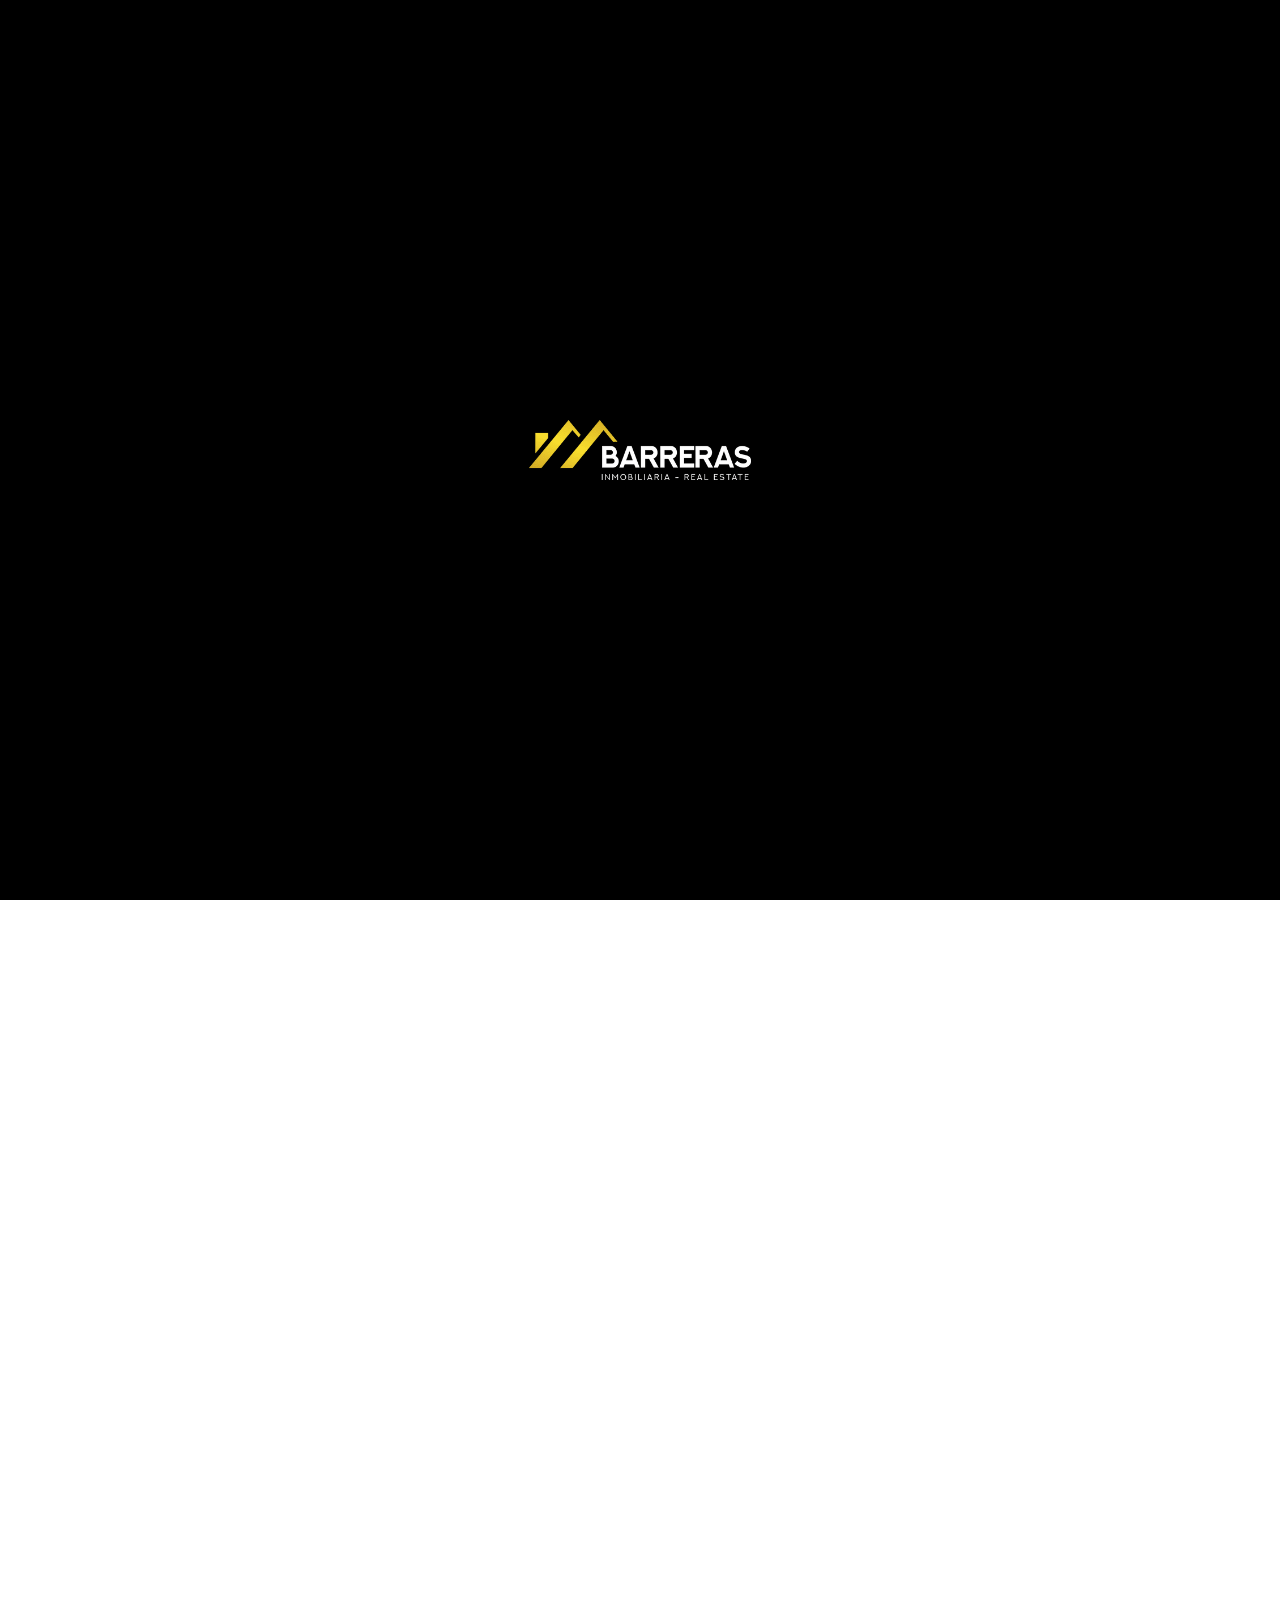
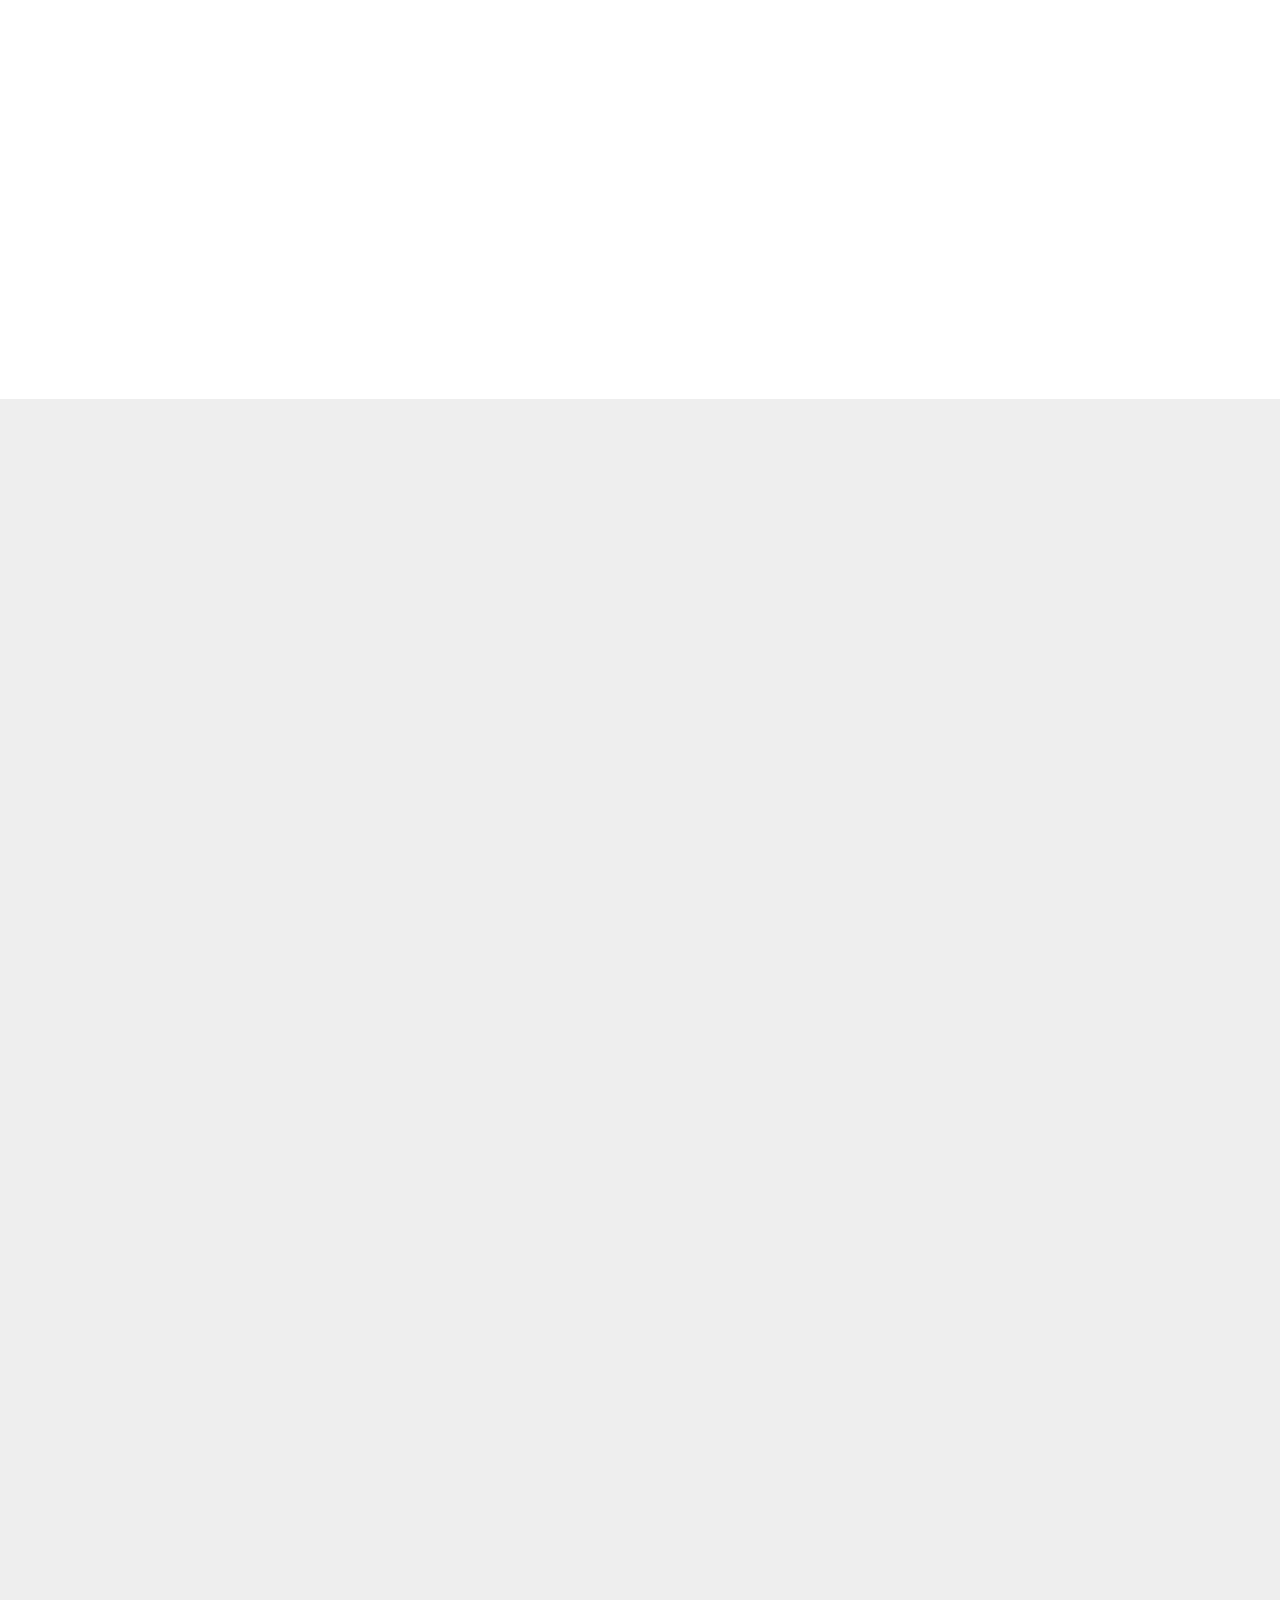
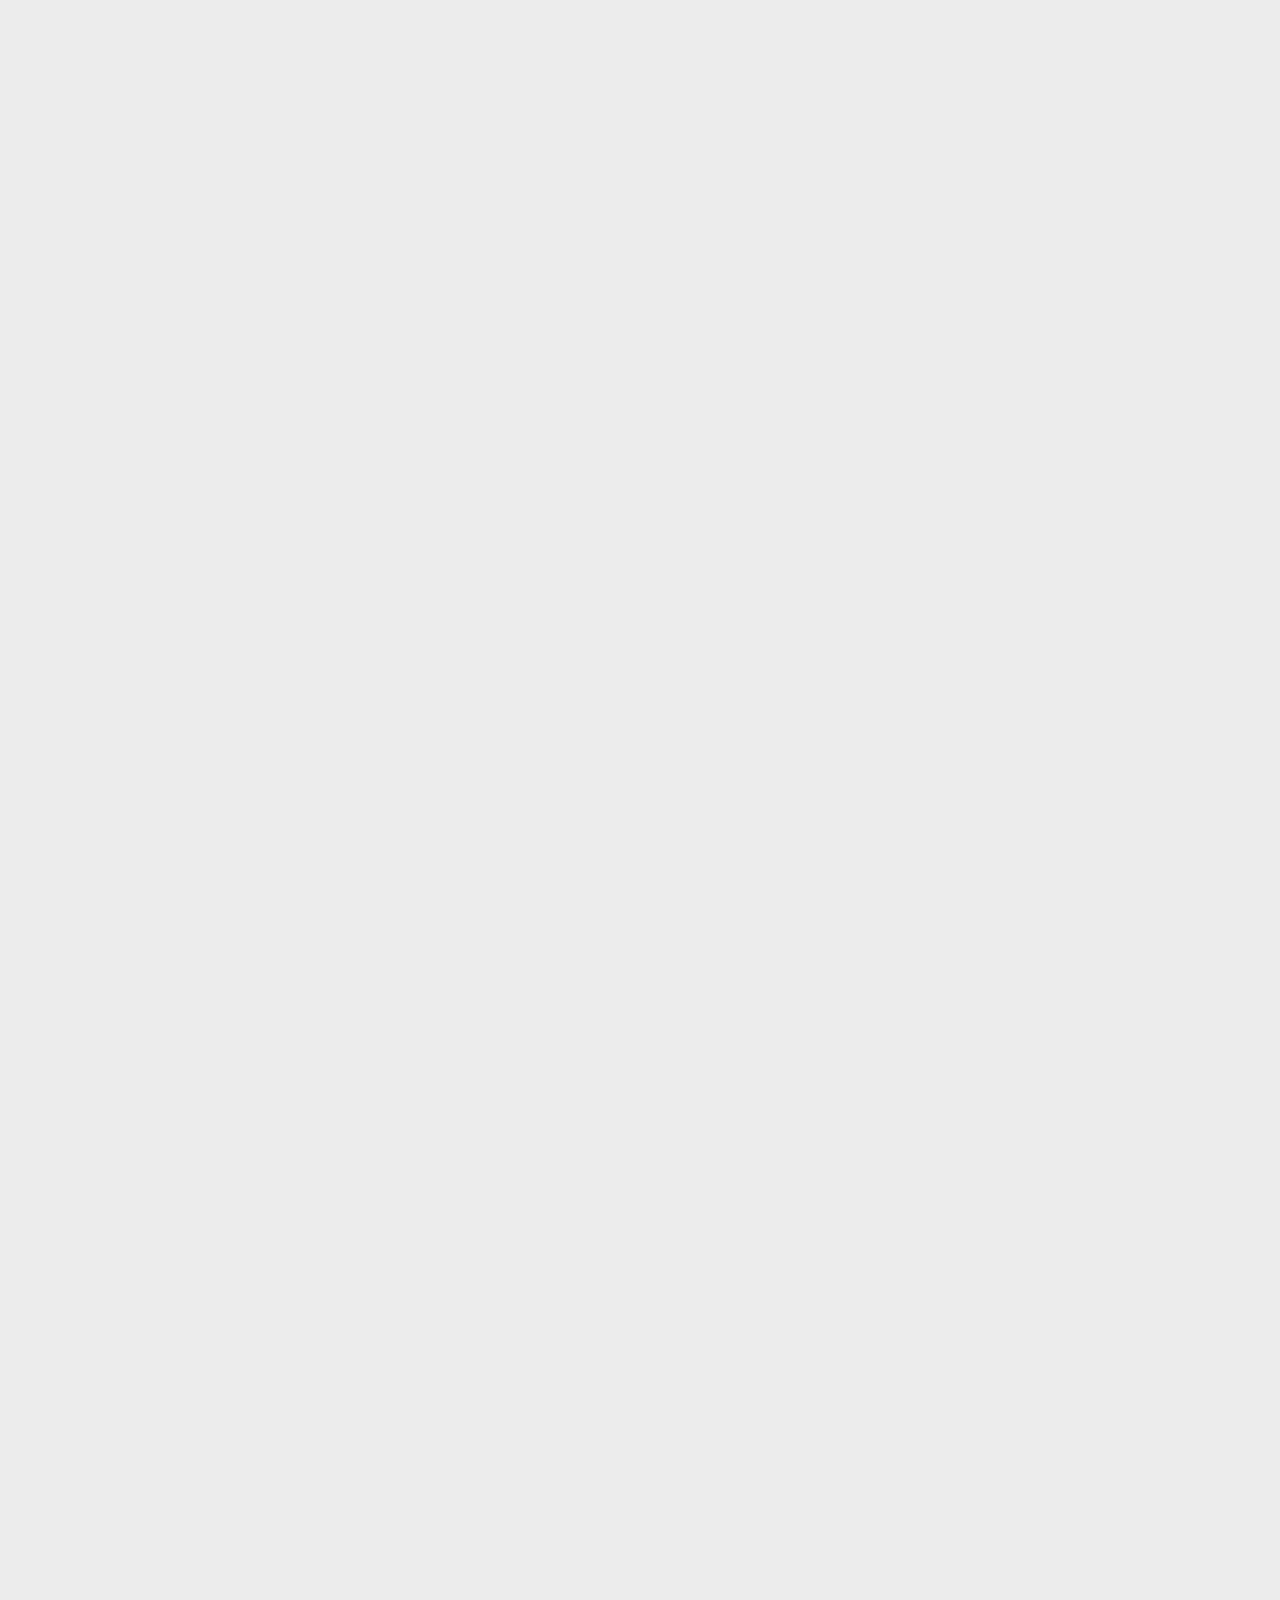
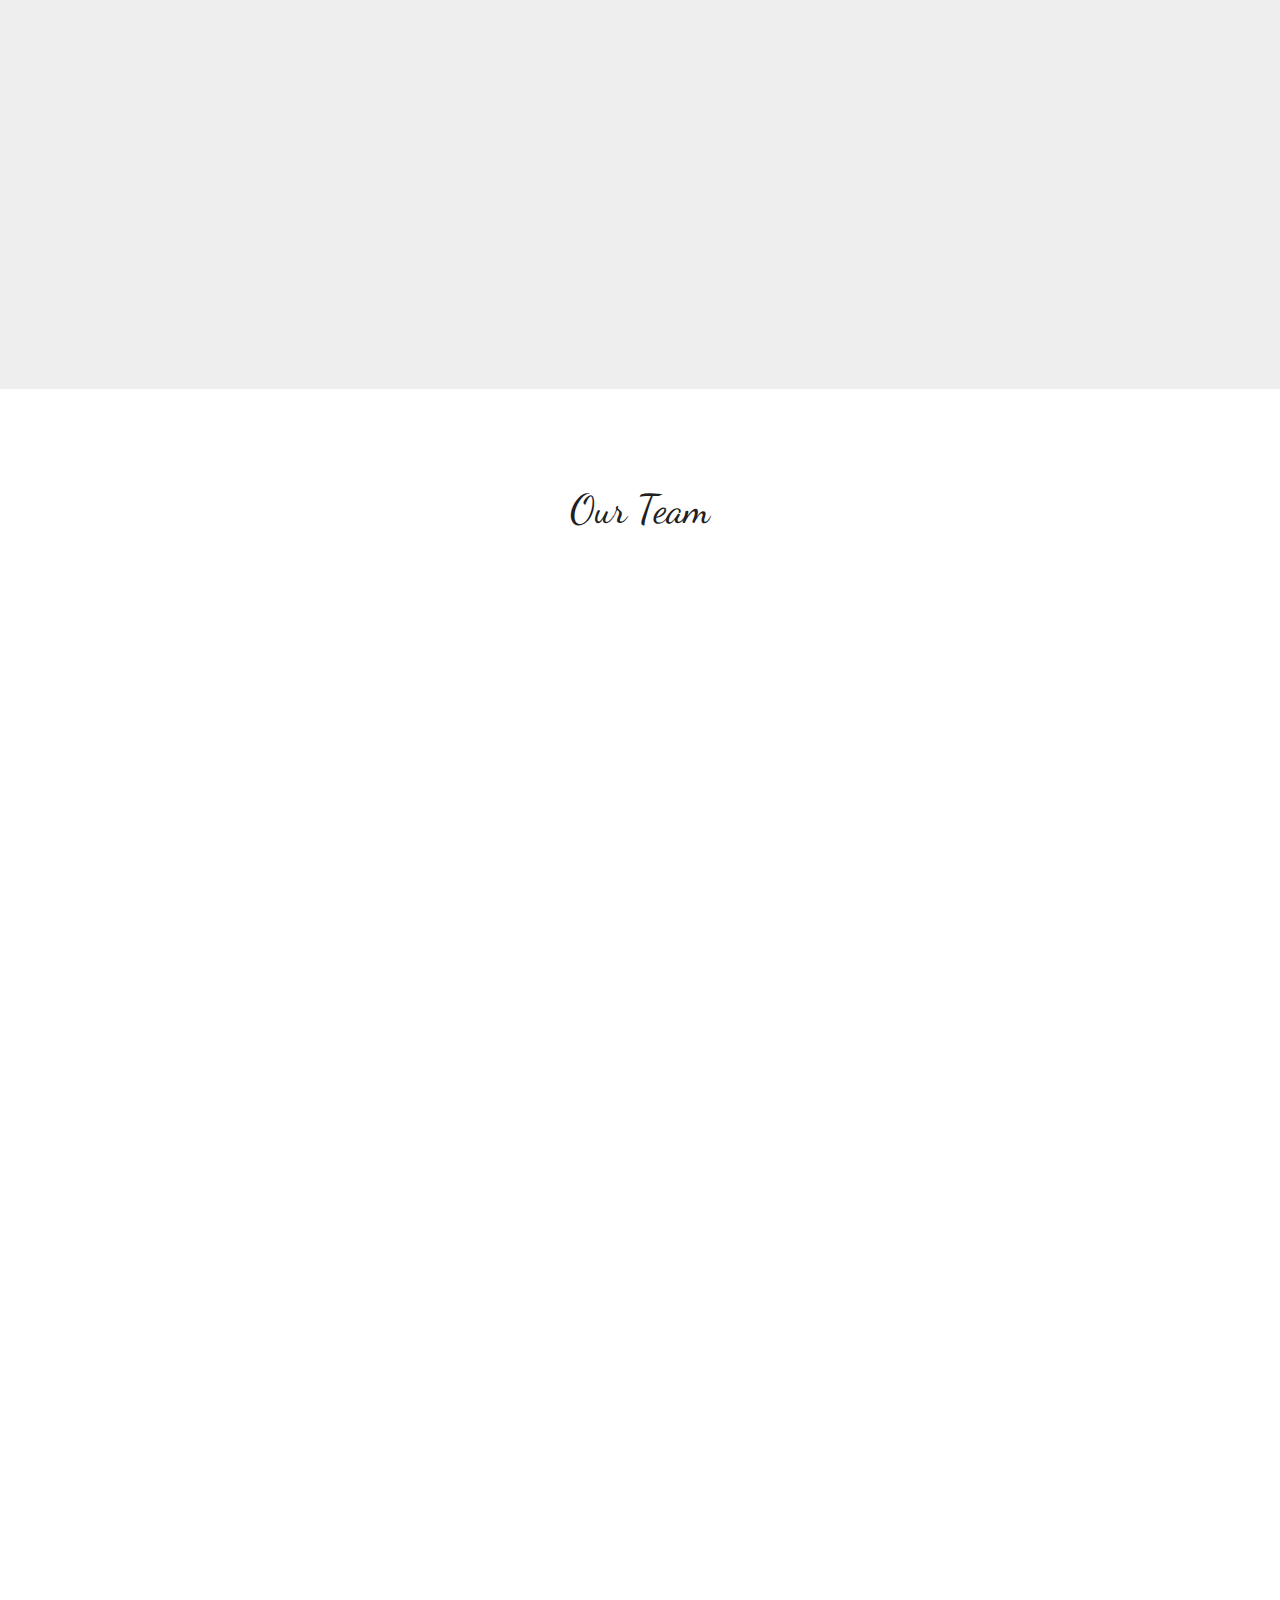
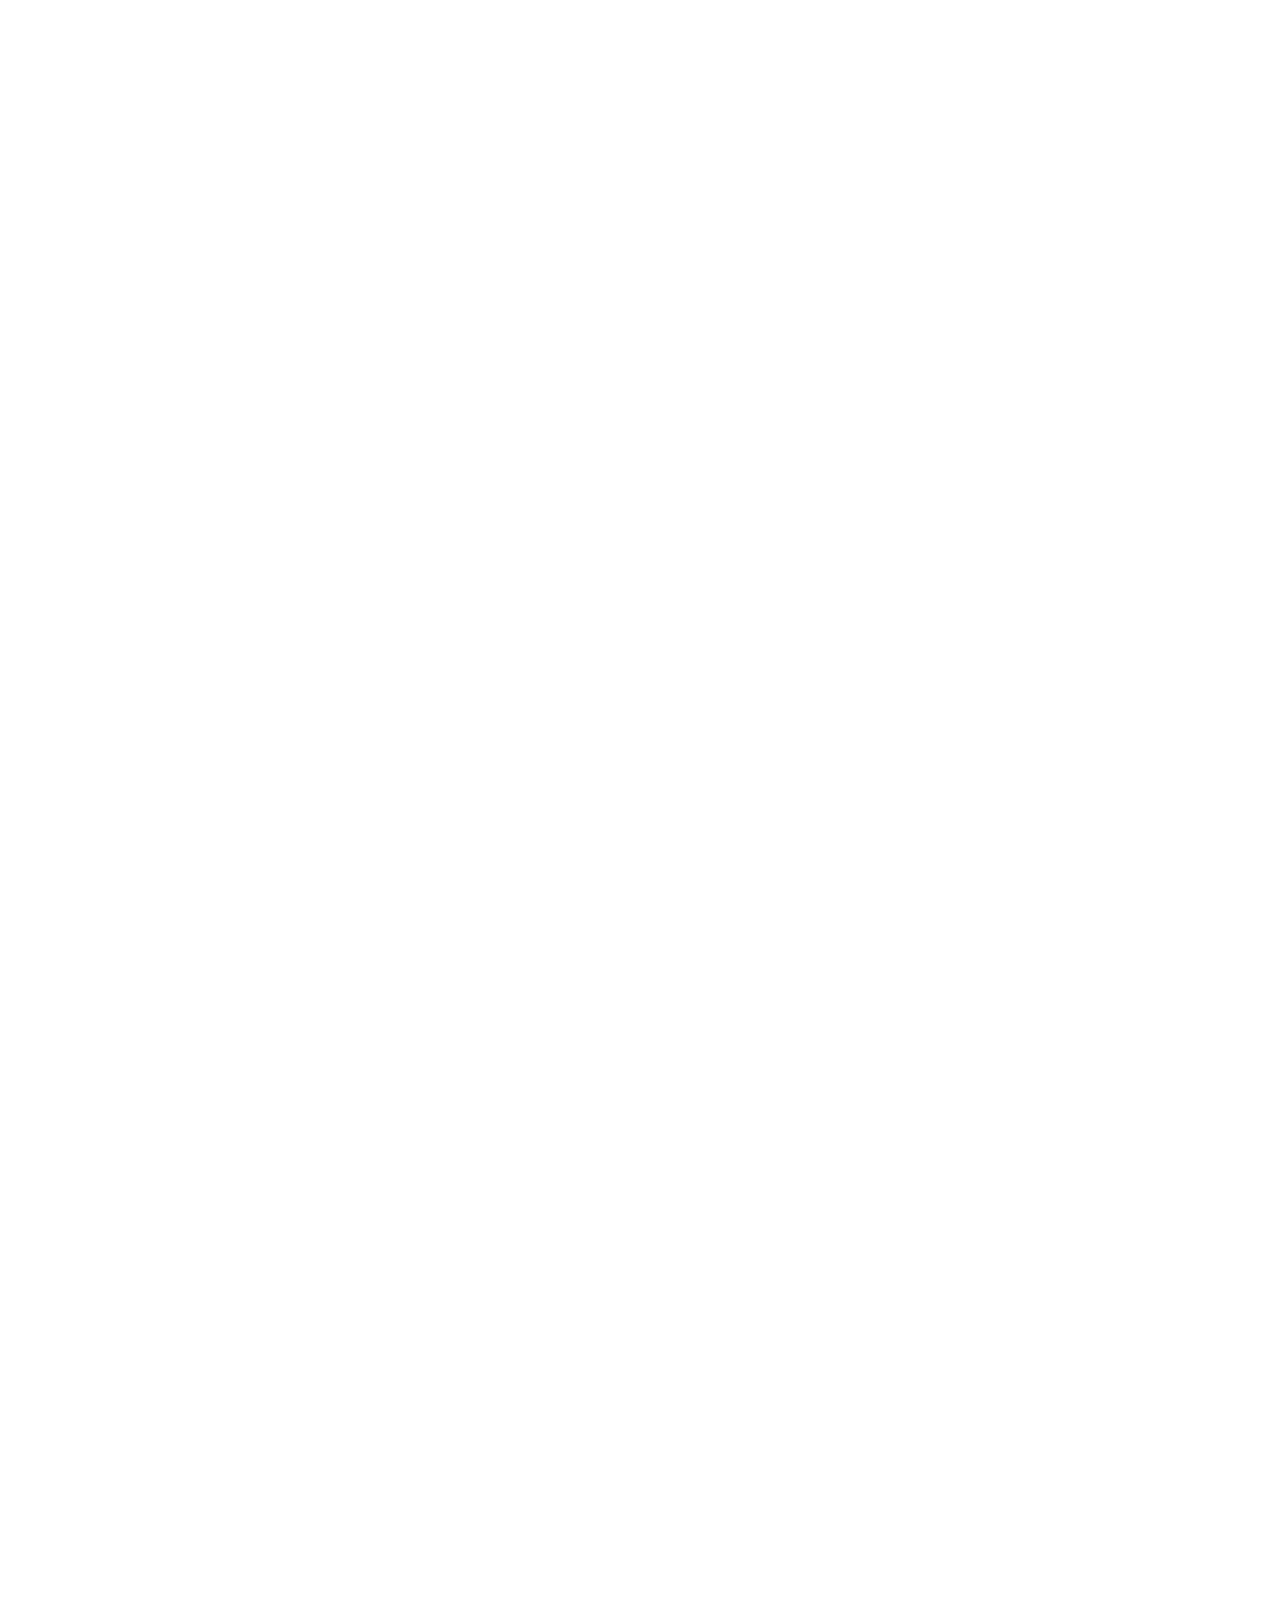
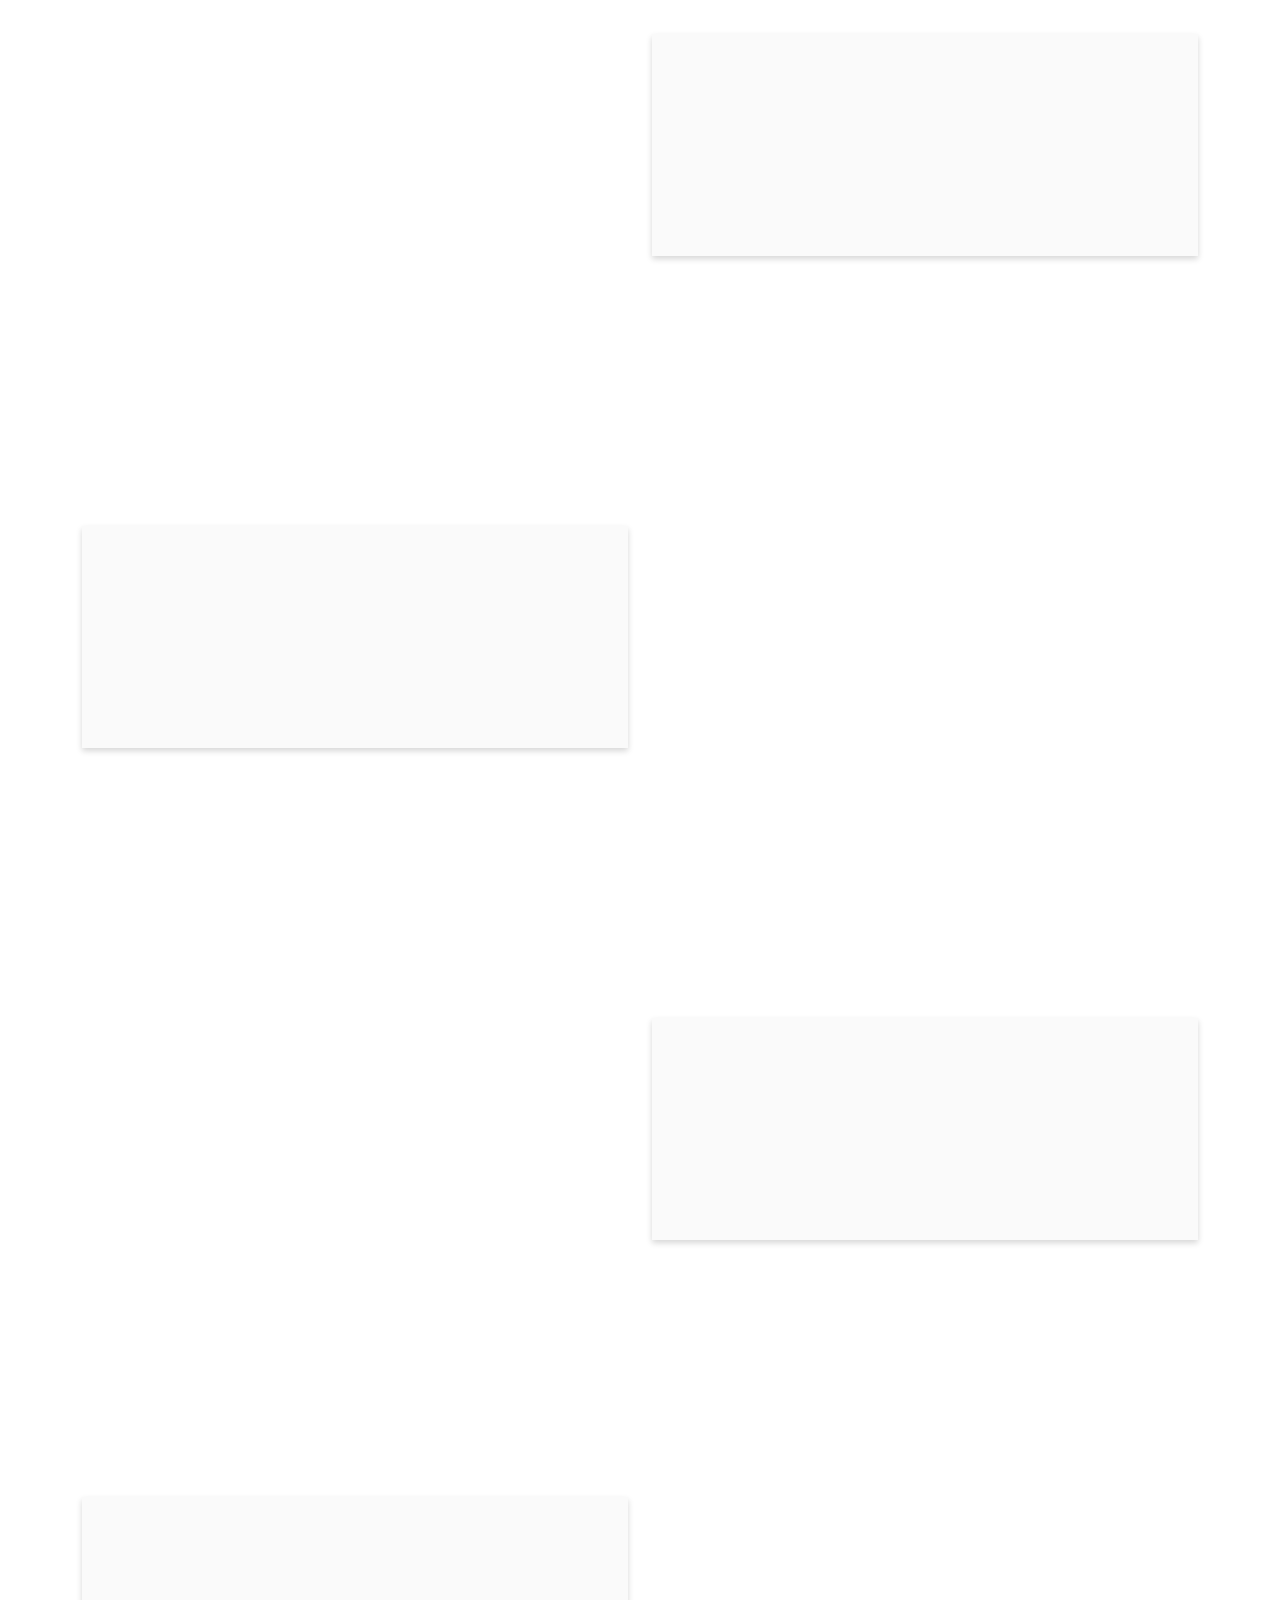
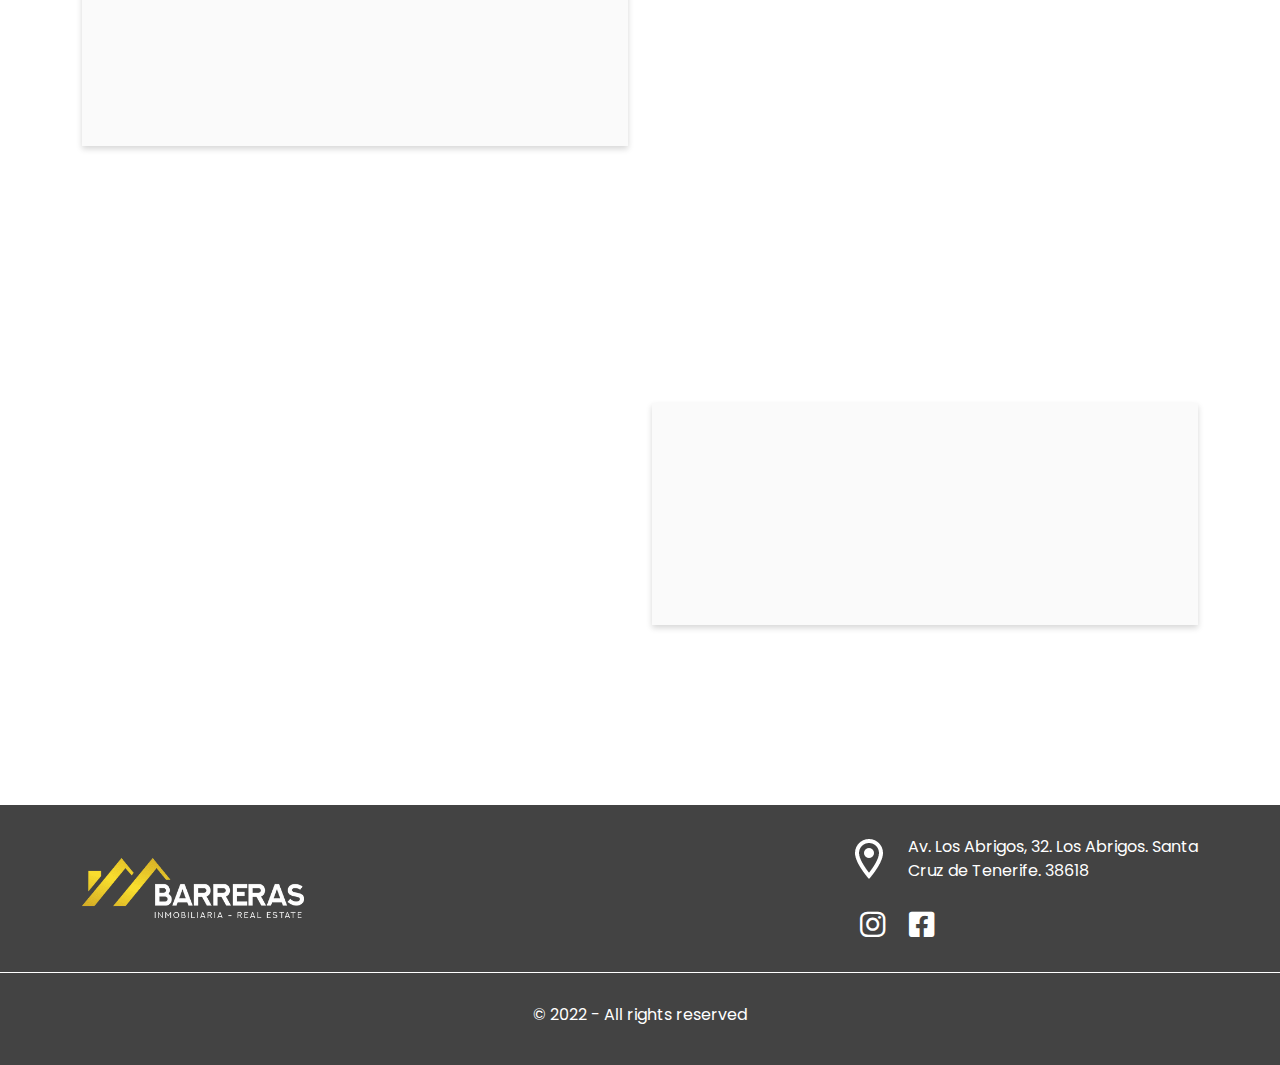
<file: about.html>
<!doctype html>
<html lang="en">

<head>
    <title>Title</title>
    <!-- Required meta tags -->
    <meta charset="utf-8">
    <meta name="viewport" content="width=device-width, initial-scale=1, shrink-to-fit=no">

    <!-- Css File Link -->
    <link rel="stylesheet" href="assets/css/bootstrap.min.css">
    <link rel="stylesheet" href="assets/css/slick.css">
    <link rel="stylesheet" href="https://cdnjs.cloudflare.com/ajax/libs/font-awesome/6.1.1/css/all.min.css" integrity="sha512-KfkfwYDsLkIlwQp6LFnl8zNdLGxu9YAA1QvwINks4PhcElQSvqcyVLLD9aMhXd13uQjoXtEKNosOWaZqXgel0g==" crossorigin="anonymous" referrerpolicy="no-referrer"
    />
    <link rel="stylesheet" href="https://cdn.jsdelivr.net/npm/bootstrap-icons@1.8.3/font/bootstrap-icons.css">
    <link rel="stylesheet" href="assets/css/all.min.css">
    <link rel="stylesheet" href="assets/css/aos.css">
    <link rel="stylesheet" href="assets/css/style.css">
</head>

<body>

    <body>

        <!-- Header Start -->
        <header class="header">
            <div class="container">
                <nav class="navbar navbar-expand-xl">
                    <div class=" header-content">
                        <div class="collapse navbar-collapse" id="navbarNav">
                            <ul class="navbar-nav">
                                <li class="nav-item">
                                    <a class="nav-link active" aria-current="page" href="buy_sell.html">Buy</a>
                                </li>
                                <li class="nav-item">
                                    <a class="nav-link" href="#">Rent</a>
                                </li>
                                <li class="nav-item">
                                    <a class="nav-link" href="service.html">Services</a>
                                </li>
                                <li class="nav-item">
                                    <a class="nav-link" href="about.html">About Us</a>
                                </li>
                                <li class="nav-item">
                                    <a class="nav-link" href="contact-us.html">Contact</a>
                                </li>
                            </ul>
                        </div>
                        <a class="navbar-brand header-logo pt-0 pb-0" href="#">
                            <img src="assets/images/logo.png" alt="" class="img-fluid">
                        </a>
                        <button class="navbar-toggler" type="button" data-bs-toggle="collapse" data-bs-target="#navbarNav" aria-controls="navbarNav" aria-expanded="false" aria-label="Toggle navigation">
                        <span class="navbar-toggler-icons"></span>
                        <span class="navbar-toggler-icons"></span>
                        <span class="navbar-toggler-icons"></span>
                    </button>
                        <div class="choose-location-content ms-auto">
                            <a href="#" class="choose-location-link">
                                <span><i class="fa-solid fa-location-dot"></i></span>
                                <span>Choose Location</span>
                            </a>
                        </div>
                    </div>
                </nav>
            </div>
        </header>
        <!-- Header End -->


        <!-- Florence Landing Section -->
        <section class="properties-section f-landing-section about-landing-section" data-aos="fade-in" data-aos-duration="1500">
            <div class="container">
                <h1 class="properties-title section-title text-center text-white" data-aos="fade-up" data-aos-duration="2000">About US</h1>
            </div>
        </section>
        <!-- Florence Landing End -->

        <!-- Why BARRERAS Start -->
        <section class="why-barreras-section">
            <div class="container">
                <h2 class="why-barreras-title" data-aos="zoom-in" data-aos-duration="1500">Why BARRERAS real estate?</h2>
                <div class="row">
                    <div class="col col-12 col-md-8 mx-auto col-lg-6">
                        <div class="why-barreras-img" data-aos="fade-up" data-aos-duration="1500">
                            <img src="assets/images/why-barreras-img.png" alt="why-barreras-img" class="img-fluid">
                        </div>
                    </div>
                    <div class="col col-12 col-md-12 col-lg-6">
                        <div class="why-barreras-content">
                            <p class="why-barreras-content-discription" data-aos="fade-up" data-aos-duration="1500">Real estate specialists committed to obtaining the best possible results for you. The real estate agency BARRERAS was founded in 2000 in Los Abrigos, a town located in the southern part of the island of Tenerife. The founder,
                                Pablo Barreras, continued the family tradition that, for several generations, has been linked to the field of law and business.</p>
                            <div data-aos="fade-up" data-aos-duration="2000">
                                <img src="assets/images/why-barreras.png" alt="why-barreras" class="img-fluid">
                            </div>
                        </div>
                    </div>
                </div>
            </div>
        </section>
        <!-- Why BARRERAS End -->

        <!-- Rent Property Slider Start -->
        <section class="about-banner" data-aos="zoom-in" data-aos-duration="2000">
            <img src="assets/images/about-banner.png" alt="about-banner" class="img-fluid w-100">
        </section>
        <!-- Rent Property Slider End -->

        <!-- Rent Property Slider Start -->
        <section class=" rent-slider-section mt-0">
            <div class=" container ">
                <div class=" rent-slider-content ">
                    <h2 class="rent-slider-title text-center section-main-title " data-aos="zoom-in" data-aos-duration="2000">Inmobiliaria Barreras
                    </h2>
                    <div class="rent-slider-list" data-aos="fade-up" data-aos-duration="2000">
                        <div class="rent-slider-item ">
                            <div class=" rent-slider-img ">
                                <img src="assets/images/value-time-2.png" alt=" ">
                                <div class="rent-slider-img-two shadow">
                                    <img src="assets/images/value-time.png " alt=" ">
                                </div>
                                <div class="rent-slider-details bg-white ">
                                    <h2 class="rent-slider-details-title section-title">We Value Your Time</h2>
                                    <p class="rent-slider-details-discription section-discription">We know that your time is gold! We prioritize attention and dedication to the needs of each of our clients to capture their priorities and offer a taylored service focused on achieving their goal.</p>
                                </div>
                            </div>
                        </div>
                        <div class="rent-slider-item ">
                            <div class=" rent-slider-img ">
                                <img src="assets/images/value-time-2.png" alt=" ">
                                <div class="rent-slider-img-two shadow">
                                    <img src="assets/images/value-time.png " alt=" ">
                                </div>
                                <div class="rent-slider-details bg-white ">
                                    <h2 class="rent-slider-details-title section-title">We Value Your Time</h2>
                                    <p class="rent-slider-details-discription section-discription">We know that your time is gold! We prioritize attention and dedication to the needs of each of our clients to capture their priorities and offer a taylored service focused on achieving their goal.</p>
                                </div>
                            </div>
                        </div>
                        <div class="rent-slider-item ">
                            <div class=" rent-slider-img ">
                                <img src="assets/images/value-time-2.png" alt=" ">
                                <div class="rent-slider-img-two shadow">
                                    <img src="assets/images/value-time.png " alt=" ">
                                </div>
                                <div class="rent-slider-details bg-white ">
                                    <h2 class="rent-slider-details-title section-title">We Value Your Time</h2>
                                    <p class="rent-slider-details-discription section-discription">We know that your time is gold! We prioritize attention and dedication to the needs of each of our clients to capture their priorities and offer a taylored service focused on achieving their goal.</p>
                                </div>
                            </div>
                        </div>
                        <div class="rent-slider-item ">
                            <div class=" rent-slider-img ">
                                <img src="assets/images/value-time-2.png" alt=" ">
                                <div class="rent-slider-img-two shadow">
                                    <img src="assets/images/value-time.png " alt=" ">
                                </div>
                                <div class="rent-slider-details bg-white ">
                                    <h2 class="rent-slider-details-title section-title">We Value Your Time</h2>
                                    <p class="rent-slider-details-discription section-discription">We know that your time is gold! We prioritize attention and dedication to the needs of each of our clients to capture their priorities and offer a taylored service focused on achieving their goal.</p>
                                </div>
                            </div>
                        </div>

                    </div>
                </div>
            </div>
        </section>
        <!-- Rent Property Slider End -->

        <!-- Our Team Section Start -->
        <section class="our-team-section">
            <div class="container">
                <h2 class="section-main-title text-center">Our Team</h2>
                <div class="row">
                    <div class="col col-12 col-md-4 col-lg-4">
                        <div class="our-team-card">
                            <div class="our-team-card-img" data-aos="fade-up" data-aos-duration="1000">
                                <img src="assets/images/team1.png" alt="team1" class="img-fluid">
                            </div>
                            <div class="our-team-card-body" data-aos="fade-up" data-aos-duration="1500">
                                <h3 class="our-team-member-name">Giambattista Guala</h3>
                                <a href="tel:+34638418917" class="our-team-member-number">+34 638 418 917</a>
                                <ul class="country-list">
                                    <li class="country-item">
                                        <img src="assets/images/country1.png" alt="country" class="img-fluid">
                                    </li>
                                    <li class="country-item">
                                        <img src="assets/images/country2.png" alt="country" class="img-fluid">
                                    </li>
                                    <li class="country-item">
                                        <img src="assets/images/country3.png" alt="country1" class="img-fluid">
                                    </li>
                                    <li class="country-item">
                                        <img src="assets/images/country4.png" alt="country1" class="img-fluid">
                                    </li>
                                </ul>
                            </div>
                        </div>
                    </div>
                    <div class="col col-12 col-md-4 col-lg-4">
                        <div class="our-team-card">
                            <div class="our-team-card-img" data-aos="fade-up" data-aos-duration="1500">
                                <img src="assets/images/team2.png" alt="team2" class="img-fluid">
                            </div>
                            <div class="our-team-card-body" data-aos="fade-up" data-aos-duration="2000">
                                <h3 class="our-team-member-name">Giambattista Guala</h3>
                                <a href="tel:+34638418917" class="our-team-member-number">+34 638 418 917</a>
                                <ul class="country-list">
                                    <li class="country-item">
                                        <img src="assets/images/country1.png" alt="country" class="img-fluid">
                                    </li>
                                    <li class="country-item">
                                        <img src="assets/images/country2.png" alt="country" class="img-fluid">
                                    </li>
                                    <li class="country-item">
                                        <img src="assets/images/country3.png" alt="country1" class="img-fluid">
                                    </li>
                                    <li class="country-item">
                                        <img src="assets/images/country4.png" alt="country1" class="img-fluid">
                                    </li>
                                </ul>
                            </div>
                        </div>
                    </div>
                    <div class="col col-12 col-md-4 col-lg-4">
                        <div class="our-team-card">
                            <div class="our-team-card-img" data-aos="fade-up" data-aos-duration="2000">
                                <img src="assets/images/team3.png" alt="team3" class="img-fluid">
                            </div>
                            <div class="our-team-card-body" data-aos="fade-up" data-aos-duration="2500">
                                <h3 class="our-team-member-name">Giambattista Guala</h3>
                                <a href="tel:+34638418917" class="our-team-member-number">+34 638 418 917</a>
                                <ul class="country-list">
                                    <li class="country-item">
                                        <img src="assets/images/country1.png" alt="country" class="img-fluid">
                                    </li>
                                    <li class="country-item">
                                        <img src="assets/images/country2.png" alt="country" class="img-fluid">
                                    </li>
                                    <li class="country-item">
                                        <img src="assets/images/country3.png" alt="country1" class="img-fluid">
                                    </li>
                                    <li class="country-item">
                                        <img src="assets/images/country4.png" alt="country1" class="img-fluid">
                                    </li>
                                </ul>
                            </div>
                        </div>
                    </div>
                </div>
            </div>
        </section>
        <!-- Our Team Section End -->

        <!-- Our Team Section End -->
        <section class="why-barreras-section about-us-section">
            <div class="container">
                <div class="about-us-section-item">
                    <div class="row">
                        <div class="col col-12 col-md-6 col-lg-6">
                            <div class="why-barreras-content">
                                <h3 class="why-barreras-about-us-title" data-aos="zoom-in" data-aos-duration="2000">About Us</h3>
                                <p class="why-barreras-content-discription" data-aos="fade-up" data-aos-duration="2000">Currently, after the retirement of the founder of the agency, his students continue to lead it ahead, maintaining the principles and values ​​of its founder.<br/> We are members of the Association of Real Estate Agencies,
                                    which brings together the entire south of the island, and which allows cooperation between real estate professionals. This work philosophy is the present and the future of real estate brokerage in Tenerife: a system
                                    that brings together the widest real estate offer of the moment made available to the client so that he obtains the maximum advantages when buying or selling his home.</p>
                            </div>
                        </div>
                        <div class="col col-12 col-md-6 col-lg-6">
                            <div class="why-barreras-img" data-aos="zoom-in" data-aos-duration="2000">
                                <img src="assets/images/founder.png" alt="founder" class="img-fluid">
                            </div>
                        </div>
                    </div>
                </div>
                <div class="about-us-section-item">
                    <div class="row">
                        <div class="col col-12 col-md-6 col-lg-6">
                            <div class="why-barreras-img" data-aos="zoom-in" data-aos-duration="2000">
                                <img src="assets/images/target.png" alt="target" class="img-fluid">
                            </div>
                        </div>
                        <div class="col col-12 col-md-6 col-lg-6">
                            <div class="why-barreras-content">
                                <h3 class="why-barreras-about-us-title" data-aos="zoom-in" data-aos-duration="2000">Nuestra Misión</h3>
                                <p class="why-barreras-content-discription" data-aos="fade-up" data-aos-duration="2000">Para brindar un servicio excepcional y los mejores resultados posibles para cada cliente con el que trabajamos.<br/> Our values ​​are rooted in the way our team operates, in the decisions we make and the actions we take.
                                    Our values ​​provide the foundation for our success.</p>
                            </div>
                        </div>
                    </div>
                </div>
                <div class="about-us-section-item">
                    <div class="row">
                        <div class="col col-12 col-md-6 col-lg-6">
                            <div class="why-barreras-content">
                                <h3 class="why-barreras-about-us-title" data-aos="zoom-in" data-aos-duration="2000">Our Services</h3>
                                <p class="why-barreras-content-discription" data-aos="fade-up" data-aos-duration="2000">BARRERAS offers a full range of real estate services. We specialize in the sale of residential, tourist, commercial and rural properties, as well as property management services.<br/> We know that real estate clients want
                                    to deal with consultants who have knowledge, experience, honesty and integrity, and who are committed to achieving the best possible result for them.<br/> Above all, they want to deal with sensitive people, that is
                                    why we absolutely focus on creating a relationship of trust and respect with all our clients.</p>
                            </div>
                        </div>
                        <div class="col col-12 col-md-6 col-lg-6">
                            <div class="why-barreras-img" data-aos="zoom-in" data-aos-duration="2000">
                                <img src="assets/images/services.png" alt="services" class="img-fluid">
                            </div>
                        </div>
                    </div>
                </div>
            </div>
        </section>
        <!-- Our Team Section End -->

        <!-- Information Section Start -->
        <section class="information-section">
            <div class="container">
                <div class="information-item">
                    <div class="row">
                        <div class="col col-12 col-md-7 col-lg-7 information-img-col">
                            <div class="information-img">
                                <div class="why-barreras-img" data-aos="zoom-in" data-aos-duration="2000">
                                    <img src="assets/images/information.png" alt="information" class="img-fluid">
                                </div>
                            </div>
                        </div>
                        <div class="col col-11 col-md-6 col-lg-6 information-content-col">
                            <div class="information-content">
                                <h3 class="information-content-title" data-aos="fade-up" data-aos-duration="2000">INFORMATION</h3>
                                <p class="information-content-description" data-aos="fade-up" data-aos-duration="2500">Detailed information about the purchasing, selling or renting of your house, office or shop.</p>
                            </div>
                        </div>
                    </div>
                </div>
                <div class="information-item">
                    <div class="row">
                        <div class="col col-11 col-md-6 col-lg-6 information-content-col">
                            <div class="information-content">
                                <h3 class="information-content-title" data-aos="fade-up" data-aos-duration="2000">CONSULTING</h3>
                                <p class="information-content-description" data-aos="fade-up" data-aos-duration="2500">Clarification of doubts and legal or fiscal assessment.</p>
                            </div>
                        </div>
                        <div class="col col-12 col-md-7 col-lg-7 information-img-col">
                            <div class="information-img">
                                <div class="why-barreras-img" data-aos="zoom-in" data-aos-duration="2000">
                                    <img src="assets/images/consulting.png" alt="consulting" class="img-fluid">
                                </div>
                            </div>
                        </div>
                    </div>
                </div>
                <div class="information-item">
                    <div class="row">
                        <div class="col col-12 col-md-7 col-lg-7 information-img-col">
                            <div class="information-img">
                                <div class="why-barreras-img" data-aos="zoom-in" data-aos-duration="2000">
                                    <img src="assets/images/consulting.png" alt="consulting" class="img-fluid">
                                </div>
                            </div>
                        </div>
                        <div class="col col-11 col-md-6 col-lg-6 information-content-col">
                            <div class="information-content">
                                <h3 class="information-content-title" data-aos="fade-up" data-aos-duration="2000">INVESTMENT</h3>
                                <p class="information-content-description" data-aos="fade-up" data-aos-duration="2500">Ideas to invest in properties in Tenerife and counseling to individuals buying their main house.</p>
                            </div>
                        </div>
                    </div>
                </div>
                <div class="information-item">
                    <div class="row">
                        <div class="col col-11 col-md-6 col-lg-6 information-content-col">
                            <div class="information-content">
                                <h3 class="information-content-title" data-aos="fade-up" data-aos-duration="2000">ATTENTION</h3>
                                <p class="information-content-description" data-aos="fade-up" data-aos-duration="2500">Careful personalized attention to recurring clients, national investors, or from other countries.</p>
                            </div>
                        </div>
                        <div class="col col-12 col-md-7 col-lg-7 information-img-col">
                            <div class="information-img">
                                <div class="why-barreras-img" data-aos="zoom-in" data-aos-duration="2000">
                                    <img src="assets/images/consulting.png" alt="consulting" class="img-fluid">
                                </div>
                            </div>
                        </div>
                    </div>
                </div>
                <div class="information-item">
                    <div class="row">
                        <div class="col col-12 col-md-7 col-lg-7 information-img-col">
                            <div class="information-img">
                                <div class="why-barreras-img" data-aos="zoom-in" data-aos-duration="2000">
                                    <img src="assets/images/consulting.png" alt="consulting" class="img-fluid">
                                </div>
                            </div>
                        </div>
                        <div class="col col-11 col-md-6 col-lg-6 information-content-col">
                            <div class="information-content">
                                <h3 class="information-content-title" data-aos="fade-up" data-aos-duration="2000">QUALITY</h3>
                                <p class="information-content-description" data-aos="fade-up" data-aos-duration="2500">Dynamism and quality of service in the commitment of not dissapointing your trust.</p>
                            </div>
                        </div>
                    </div>
                </div>
            </div>
        </section>
        <!-- Information Section End -->

        <!-- Footer Start -->
        <footer class="footer">
            <div class="container">
                <div class="footer-content">
                    <div class="footer-logo">
                        <a href="#"> <img src="assets/images/logo.png" alt="" class="img-fluid"></a>
                    </div>
                    <div class="footer-contact">
                        <a href="#" class="text-decoration-none">
                            <h4 class="footer-location section-discription text-white">
                                <img src="assets/images/location.png" alt="" class="img-fluid"> Av. Los Abrigos, 32. Los Abrigos. Santa <br> Cruz de Tenerife. 38618</h4>
                        </a>
                        <div class="footer-social">
                            <a href="#" class="footer-social-insta text-decoration-none">
                                <i class="fa-brands fa-instagram"></i>
                            </a>
                            <a href="#" class="footer-social-facebook text-decoration-none">
                                <i class="fa-brands fa-facebook-square"></i>
                            </a>
                        </div>
                    </div>
                </div>
            </div>
            <div class="footer-copyright">
                <h5 class="section-discription text-center text-white">© 2022 - All rights reserved</h5>
            </div>
        </footer>
        <!-- Footer end -->

        <!-- Loader Start -->
        <div class="br-loader">
            <img src="assets/images/logo.png" alt="" class="img-fluid">
        </div>
        <!-- Loader end -->

        <!-- WhatsApp Icon Start -->
        <a class="whatsapp-icon" href="#">
            <img src="assets/images/whatsapp.png" alt="whatsapp" class="img-fluid">
        </a>
        <!-- WhatsApp Icon end -->

        <!-- Js File Link -->
        <script src=" assets/js/jquery-3.6.0.min.js "></script>
        <script src=" assets/js/bootstrap.bundle.min.js "></script>
        <script src=" assets/js/slick.min.js "></script>
        <script src=" assets/js/aos.js "></script>
        <script src=" assets/js/custom.js "></script>
    </body>

</html>
</file>
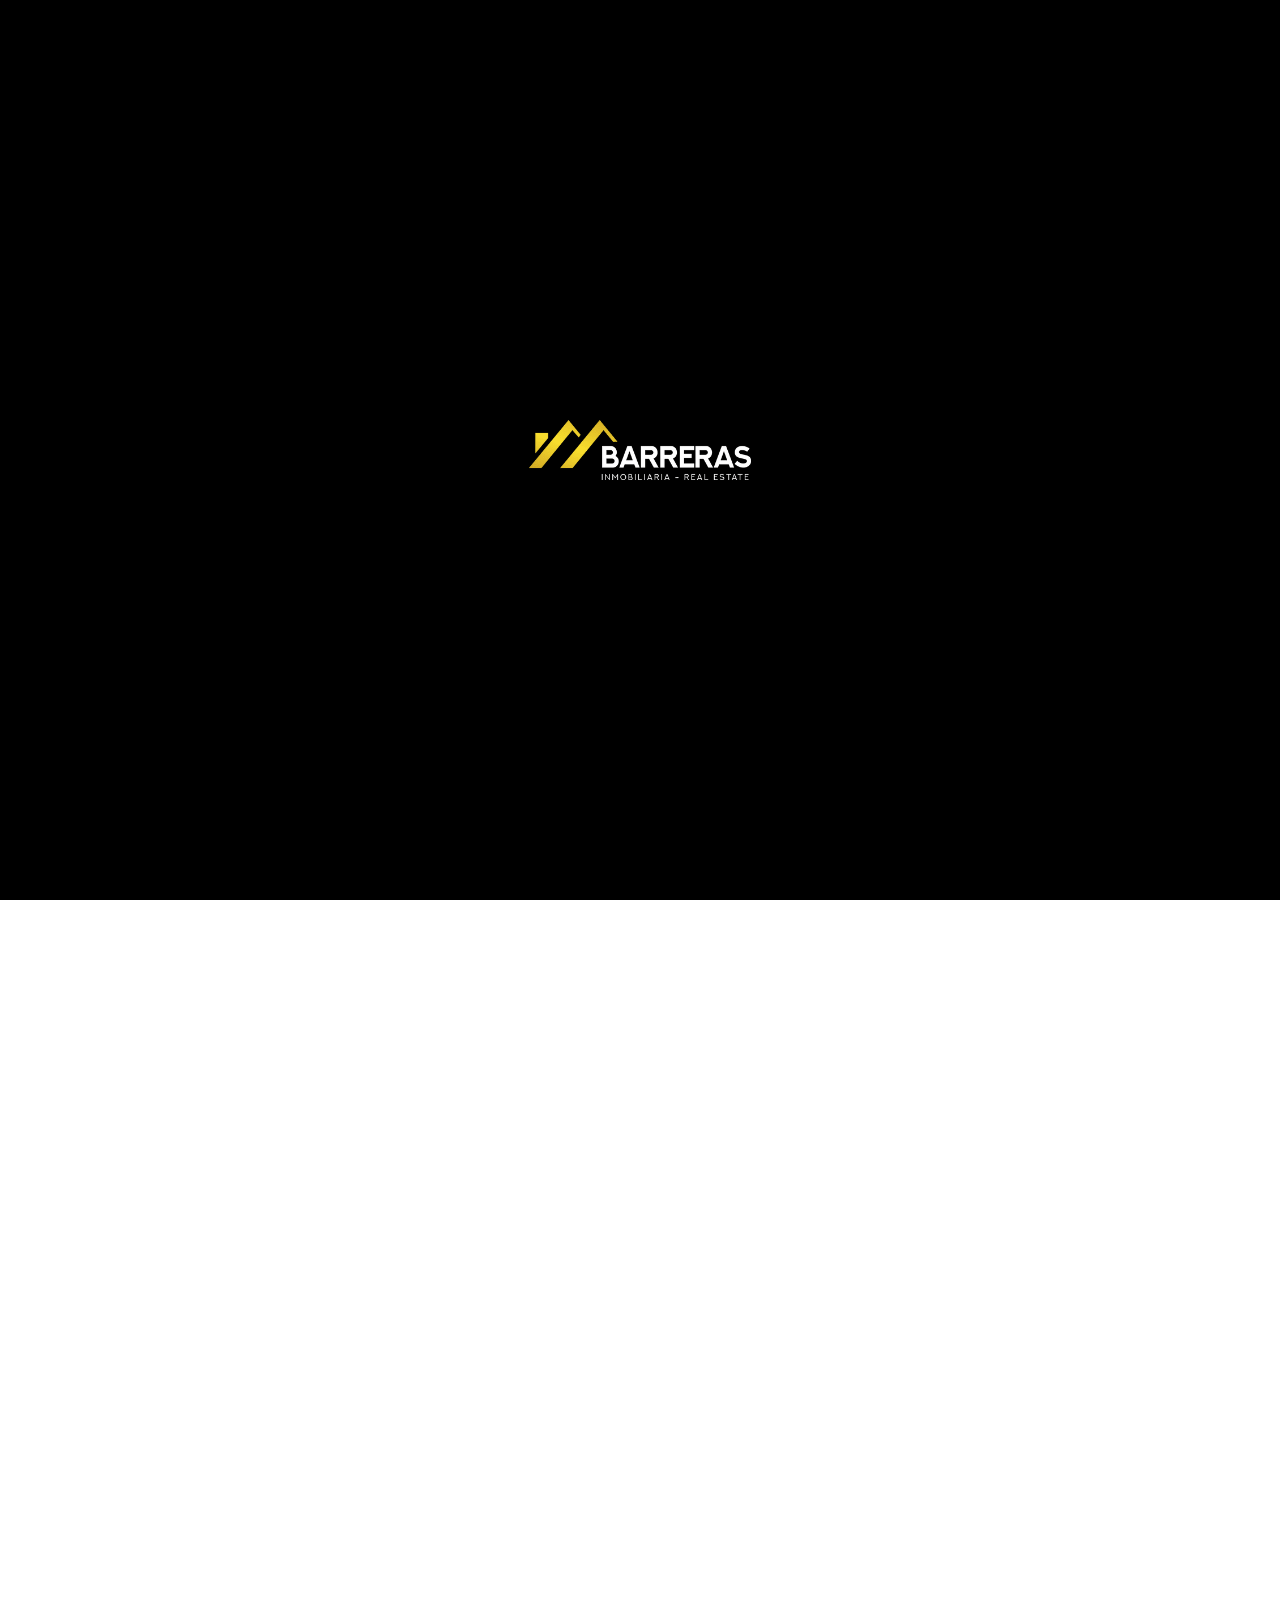
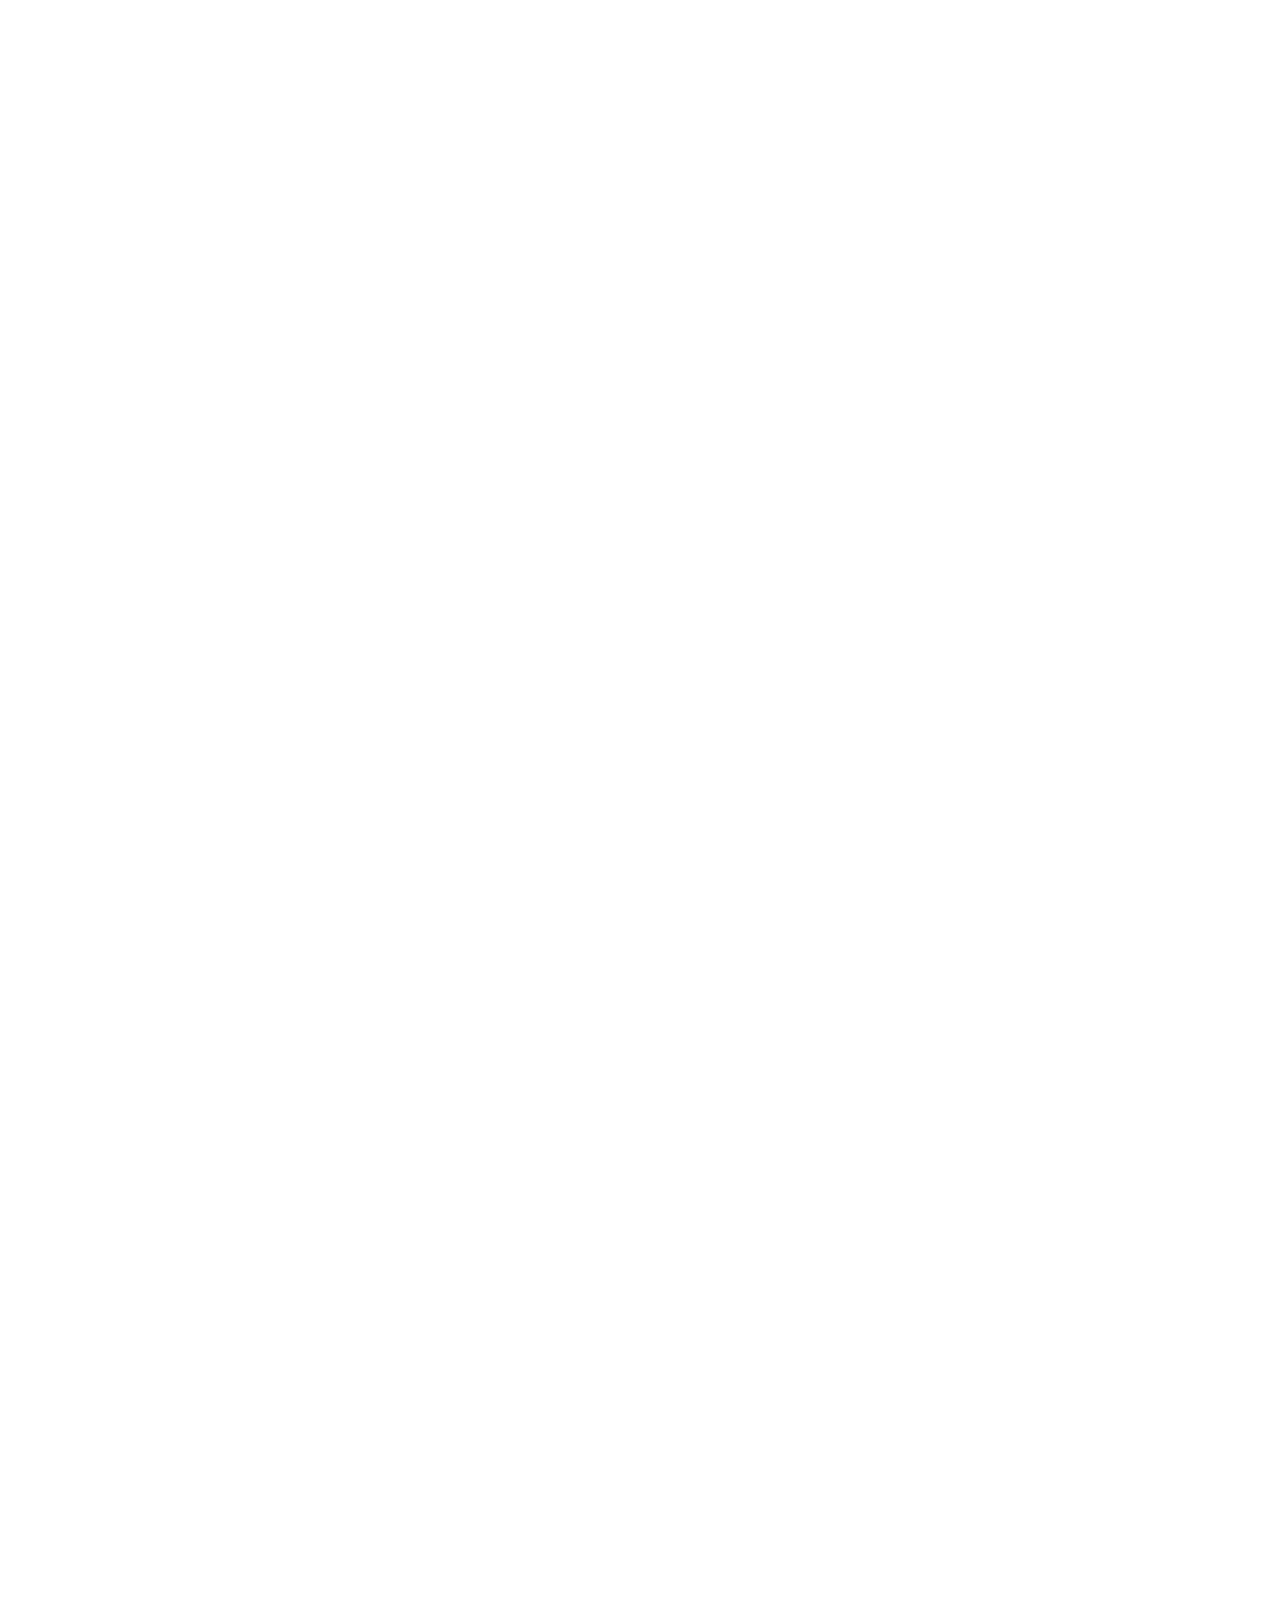
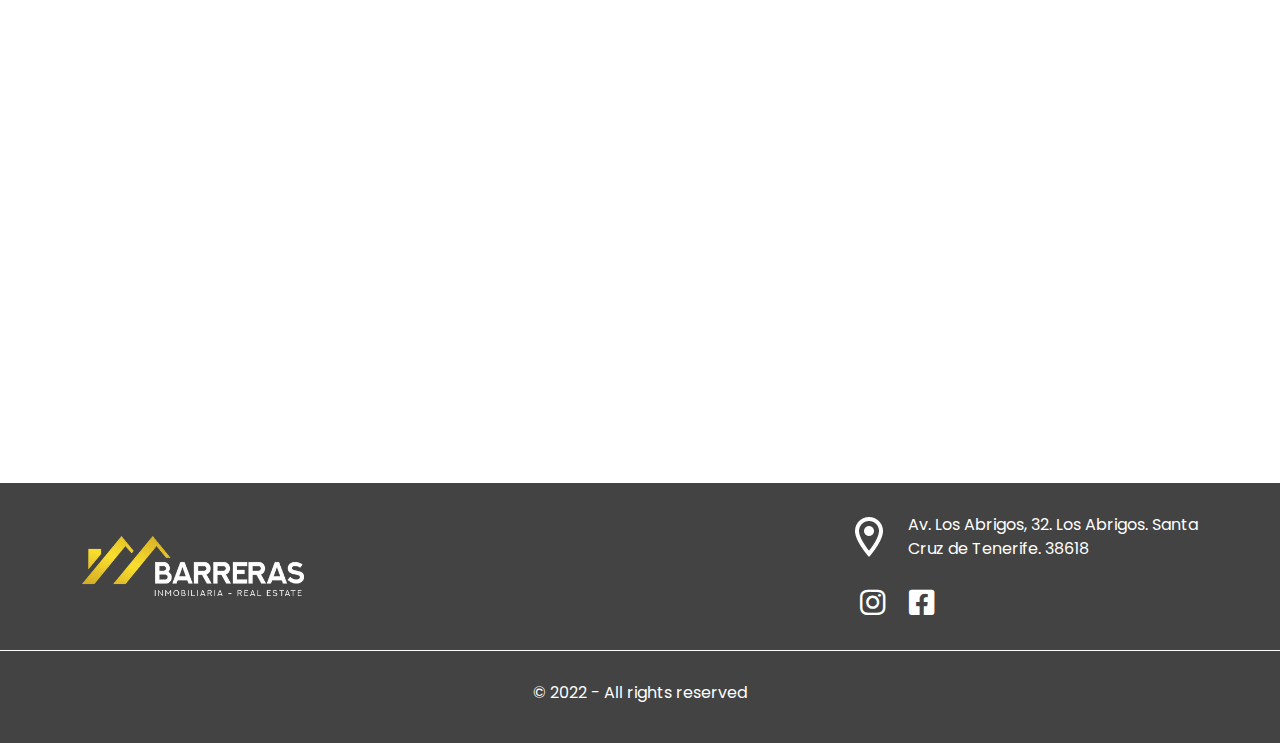
<file: buy_sell.html>
<!doctype html>
<html lang="en">

<head>
    <title>Title</title>
    <!-- Required meta tags -->
    <meta charset="utf-8">
    <meta name="viewport" content="width=device-width, initial-scale=1, shrink-to-fit=no">

    <!-- Css File Link -->
    <link rel="stylesheet" href="assets/css/bootstrap.min.css">
    <link rel="stylesheet" href="assets/css/slick.css">
    <link rel="stylesheet" href="https://cdnjs.cloudflare.com/ajax/libs/font-awesome/6.1.1/css/all.min.css" integrity="sha512-KfkfwYDsLkIlwQp6LFnl8zNdLGxu9YAA1QvwINks4PhcElQSvqcyVLLD9aMhXd13uQjoXtEKNosOWaZqXgel0g==" crossorigin="anonymous" referrerpolicy="no-referrer"
    />
    <link rel="stylesheet" href="https://cdn.jsdelivr.net/npm/bootstrap-icons@1.8.3/font/bootstrap-icons.css">
    <link rel="stylesheet" href="assets/css/all.min.css">
    <link rel="stylesheet" href="assets/css/aos.css">
    <link rel="stylesheet" href="assets/css/style.css">
</head>

<body>

    <!-- Header Start -->
    <header class="header">
        <div class="container">
            <nav class="navbar navbar-expand-xl">
                <div class=" header-content">
                    <div class="collapse navbar-collapse" id="navbarNav">
                        <ul class="navbar-nav">
                            <li class="nav-item">
                                <a class="nav-link active" aria-current="page" href="buy_sell.html">Buy</a>
                            </li>
                            <li class="nav-item">
                                <a class="nav-link" href="#">Rent</a>
                            </li>
                            <li class="nav-item">
                                <a class="nav-link" href="service.html">Services</a>
                            </li>
                            <li class="nav-item">
                                <a class="nav-link" href="about.html">About Us</a>
                            </li>
                            <li class="nav-item">
                                <a class="nav-link" href="contact-us.html">Contact</a>
                            </li>
                        </ul>
                    </div>
                    <a class="navbar-brand header-logo pt-0 pb-0" href="#">
                        <img src="assets/images/logo.png" alt="" class="img-fluid">
                    </a>
                    <button class="navbar-toggler" type="button" data-bs-toggle="collapse" data-bs-target="#navbarNav" aria-controls="navbarNav" aria-expanded="false" aria-label="Toggle navigation">
                        <span class="navbar-toggler-icons"></span>
                        <span class="navbar-toggler-icons"></span>
                        <span class="navbar-toggler-icons"></span>
                    </button>
                    <div class="choose-location-content ms-auto">
                        <a href="#" class="choose-location-link">
                            <span><i class="fa-solid fa-location-dot"></i></span>
                            <span>Choose Location</span>
                        </a>
                    </div>
                </div>
            </nav>
        </div>
    </header>
    <!-- Header End -->


    <!-- Properties section Start -->
    <section class="properties-section" data-aos="fade-in" data-aos-duration="2000">
        <div class="container">
            <h1 class="properties-title section-title text-center text-white" data-aos="fade-up" data-aos-duration="2000">Properties for sale</h1>
        </div>
    </section>
    <!-- Properties section End -->
    <!-- Home structure Section Start -->
    <section class="home-structure-section">
        <div class="container">
            <div class="home-structure-content" data-aos="fade-up" data-aos-duration="2000">
                <div class="row">
                    <div class="col col-12 col-md-6 col-lg-4 col-xl-4">
                        <div class="home-structure-select">
                            <label class="form-label section-discription">Type</label>
                            <select class="form-select form-control">
                                <option selected hidden>All</option>
                                <option>Flat</option>
                                <option>House / Chalet</option>
                                <option>Country House</option>
                                <option>Hotel</option>
                                <option>Parking</option>
                                <option>Shop</option>
                                <option>Industrial Ship</option>
                                <option>Office</option>
                                <option>Land</option>
                                <option>Storage</option>
                                <option>Building</option>
                            </select>
                        </div>
                    </div>
                    <div class="col col-12 col-md-6 col-lg-4 col-xl-4">
                        <div class="home-structure-select">
                            <label class="form-label section-discription">Sort by</label>
                            <select class="form-control form-select">
                                <option selected hidden>Recent</option>
                                <option>Highest price</option>
                                <option>Lowest price</option>
                            </select>
                        </div>
                    </div>
                    <div class="col col-12 col-md-6 col-lg-4 col-xl-4">
                        <div class="home-structure-select">
                            <label class="form-label section-discription">Bedrooms</label>
                            <select class="form-control form-select">
                                <option selected hidden>All</option>
                                <option>1</option>
                                <option>2</option>
                                <option>3</option>
                                <option>4</option>
                                <option>5</option>
                                <option>6</option>
                                <option>7</option>
                                <option>More than 7</option>
                            </select>
                        </div>
                    </div>
                    <div class="col col-12 col-md-6 col-lg-4 col-xl-4">
                        <div class="home-structure-select">
                            <label class="form-label section-discription">Bedrooms</label>
                            <select class="form-control form-select">
                                <option selected hidden>All</option>
                                <option>1</option>
                                <option>2</option>
                                <option>3</option>
                                <option>4</option>
                                <option>5</option>
                                <option>6</option>
                                <option>7</option>
                                <option>More than 7</option>
                            </select>
                        </div>
                    </div>
                    <div class="col col-12 col-md-6 col-lg-4 col-xl-4">
                        <div class="home-structure-select">
                            <label class="form-label section-discription">Tags</label>
                            <select class="form-control form-select">
                                <option selected hidden>All</option>
                                <option>Elevator</option>
                                <option>Garage</option>
                                <option>Garden</option>
                                <option>Outdoor</option>
                                <option>Rooftop terrace</option>
                                <option>Ocean views</option>
                                <option>Storage room</option>
                                <option>Swimimng pool</option>
                                <option>Terrace</option>
                            </select>
                        </div>
                    </div>
                    <div class="col col-12 col-md-6 col-lg-4 col-xl-4">
                        <div class="home-structure-select">
                            <label class="form-label section-discription">Tags</label>
                            <input type="text" class="form-control">
                        </div>
                    </div>
                    <div class="col col-12 col-md-6 col-lg-4 col-xl-4">
                        <div class="home-structure-select">
                            <label class="form-label section-discription">Zone</label>
                            <select class="form-control form-select">
                                <option selected hidden>All</option>
                                <option class="">Adeje</option>
                                <option>Armeñime</option>
                                <option>Callao Salvaje</option>
                                <option>Costa Adeje</option>
                                <option>El Duque</option>
                                <option>La Caldera</option>
                                <option>La Caleta</option>
                                <option>Madroñal</option>
                                <option>Playa de Las Americas</option>
                                <option>Playa Paraiso</option>
                                <option>Roque del Conde</option>
                                <option>San Eugenio Alto</option>
                                <option>San Eugenio Bajo</option>
                                <option>Tijoco</option>
                                <option>Torviscas Alto</option>
                                <option>Torviscas Bajo</option>
                                <option>Arona</option>
                                <option>Buzanada</option>
                                <option>Cabo Blanco</option>
                                <option>Chayofa</option>
                                <option>Costa del Silencio</option>
                                <option>La Camella</option>
                                <option>Las Galletas</option>
                                <option>Los Cristianos</option>
                                <option>Palm-Mar</option>
                                <option>Parque de la Reina</option>
                                <option>Valle San Lorenzo</option>
                                <option>Granadilla de Abona</option>
                                <option>San Isidro</option>
                                <option>Los Abrigos</option>
                                <option>La Tejita</option>
                                <option>El Medano</option>
                                <option>Guia de Isora</option>
                                <option>Alcala</option>
                                <option>Playa San Juan</option>
                                <option>Norte</option>
                                <option>San Cristobal de la Laguna</option>
                                <option>Santa Cruz de Tenerife</option>
                                <option>Puerto de la Cruz</option>
                                <option>San Miguel de Abona</option>
                                <option>Aldea Blanca</option>
                                <option>Amarilla Golf</option>
                                <option>El Roque</option>
                                <option>Golf del Sur</option>
                                <option>Guargacho</option>
                                <option>Las Chafiras</option>
                                <option>Las Zocas</option>
                                <option>Llano del Camello</option>
                                <option>Santiago del Teide</option>
                                <option>Acantilados de Los Gigantes</option>
                                <option>Arguayo</option>
                                <option>Puerto de Santiago</option>
                            </select>
                        </div>
                    </div>
                    <div class="col col-12 col-md-6 col-lg-4 col-xl-4">
                        <div class="home-structure-range">
                            <div class="range-slider-container">
                                <input type="range" class="range-slider w-100" min="50.000,00" max="1000000" value="50.000,00" step="1">
                            </div>

                            <p class="slider-counter-container">50.000,00 € <span class="slider-counter"></span></p>
                        </div>
                    </div>
                    <div class="col col-12 col-md-6 col-lg-4 col-xl-4">
                        <div class="home-structure-select mb-0">
                            <a href="#" class="btn btn-dark w-100 home-structure-serach-btn">Search</a>
                        </div>
                    </div>

                </div>
            </div>
        </div>
    </section>
    <!-- Home List Section End -->

    <!-- Florence Section start -->
    <section class="florence-section">
        <div class="container">
            <div class="florence-content">
                <div class="row">
                    <div class="col col-12 col-md-6 col-lg-6" data-aos="fade-up" data-aos-duration="2000">
                        <div class="florence-item">
                            <div class="florence-img">
                                <img src="assets/images/florence.png" alt="" class="img-fluid">
                                <div class="florence-details">
                                    <h2 class="florence-title">425 Florence Cath St</h2>
                                    <p class="florence-location section-discription"><i class="bi bi-geo-alt"></i>Location</p>
                                    <div class="florence-bedroom">
                                        <span class="florence-home-item"><img src="assets/images/bed.png" alt="" class="img-fluid"> 2 Bedroom</span>
                                        <span class="florence-home-item"><img src="assets/images/bath.png" alt="" class="img-fluid"> 2 Bathroom</span>
                                        <span class="florence-home-item"><img src="assets/images/area.png" alt="" class="img-fluid"> 130 Area M2</span>
                                    </div>
                                    <a href="#" class="btn btn-dark florence-btn">View</a>
                                </div>
                            </div>
                        </div>
                    </div>
                    <div class="col col-12 col-md-6 col-lg-6" data-aos="fade-up" data-aos-duration="2000">
                        <div class="florence-item">
                            <div class="florence-img florence-img-two">
                                <img src="assets/images/florence-1.png" alt="" class="img-fluid">
                                <div class="florence-details florence-details-two">
                                    <h2 class="florence-title">425 Florence Cath St</h2>
                                    <p class="florence-location section-discription"><i class="bi bi-geo-alt"></i>Location</p>
                                    <div class="florence-bedroom">
                                        <span class="florence-home-item"><img src="assets/images/bed.png" alt="" class="img-fluid"> 2 Bedroom</span>
                                        <span class="florence-home-item"><img src="assets/images/bath.png" alt="" class="img-fluid"> 2 Bathroom</span>
                                        <span class="florence-home-item"><img src="assets/images/area.png" alt="" class="img-fluid"> 130 Area M2</span>
                                    </div>
                                    <a href="#" class="btn btn-dark florence-btn">View</a>
                                </div>
                            </div>
                        </div>
                    </div>
                    <div class="col col-12 col-md-6 col-lg-6" data-aos="fade-up" data-aos-duration="2000">
                        <div class="florence-item">
                            <div class="florence-img">
                                <img src="assets/images/florence-2.png" alt="" class="img-fluid">
                                <div class="florence-details">
                                    <h2 class="florence-title">425 Florence Cath St</h2>
                                    <p class="florence-location section-discription"><i class="bi bi-geo-alt"></i>Location</p>
                                    <div class="florence-bedroom">
                                        <span class="florence-home-item"><img src="assets/images/bed.png" alt="" class="img-fluid"> 2 Bedroom</span>
                                        <span class="florence-home-item"><img src="assets/images/bath.png" alt="" class="img-fluid"> 2 Bathroom</span>
                                        <span class="florence-home-item"><img src="assets/images/area.png" alt="" class="img-fluid"> 130 Area M2</span>
                                    </div>
                                    <a href="#" class="btn btn-dark florence-btn">View</a>
                                </div>
                            </div>
                        </div>
                    </div>
                    <div class="col col-12 col-md-6 col-lg-6" data-aos="fade-up" data-aos-duration="2000">
                        <div class="florence-item">
                            <div class="florence-img florence-img-two">
                                <img src="assets/images/florence-3.png" alt="" class="img-fluid">
                                <div class="florence-details florence-details-two">
                                    <h2 class="florence-title">425 Florence Cath St</h2>
                                    <p class="florence-location section-discription"><i class="bi bi-geo-alt"></i>Location</p>
                                    <div class="florence-bedroom">
                                        <span class="florence-home-item"><img src="assets/images/bed.png" alt="" class="img-fluid"> 2 Bedroom</span>
                                        <span class="florence-home-item"><img src="assets/images/bath.png" alt="" class="img-fluid"> 2 Bathroom</span>
                                        <span class="florence-home-item"><img src="assets/images/area.png" alt="" class="img-fluid"> 130 Area M2</span>
                                    </div>
                                    <a href="#" class="btn btn-dark florence-btn">View</a>
                                </div>
                            </div>
                        </div>
                    </div>
                    <div class="col col-12 col-md-6 col-lg-6" data-aos="fade-up" data-aos-duration="2000">
                        <div class="florence-item">
                            <div class="florence-img">
                                <img src="assets/images/florence-1.png" alt="" class="img-fluid">
                                <div class="florence-details">
                                    <h2 class="florence-title">425 Florence Cath St</h2>
                                    <p class="florence-location section-discription"><i class="bi bi-geo-alt"></i>Location</p>
                                    <div class="florence-bedroom">
                                        <span class="florence-home-item"><img src="assets/images/bed.png" alt="" class="img-fluid"> 2 Bedroom</span>
                                        <span class="florence-home-item"><img src="assets/images/bath.png" alt="" class="img-fluid"> 2 Bathroom</span>
                                        <span class="florence-home-item"><img src="assets/images/area.png" alt="" class="img-fluid"> 130 Area M2</span>
                                    </div>
                                    <a href="#" class="btn btn-dark florence-btn">View</a>
                                </div>
                            </div>
                        </div>
                    </div>
                    <div class="col col-12 col-md-6 col-lg-6" data-aos="fade-up" data-aos-duration="2000">
                        <div class="florence-item">
                            <div class="florence-img florence-img-two">
                                <img src="assets/images/florence-4.png" alt="" class="img-fluid">
                                <div class="florence-details florence-details-two">
                                    <h2 class="florence-title">425 Florence Cath St</h2>
                                    <p class="florence-location section-discription"><i class="bi bi-geo-alt"></i>Location</p>
                                    <div class="florence-bedroom">
                                        <span class="florence-home-item"><img src="assets/images/bed.png" alt="" class="img-fluid"> 2 Bedroom</span>
                                        <span class="florence-home-item"><img src="assets/images/bath.png" alt="" class="img-fluid"> 2 Bathroom</span>
                                        <span class="florence-home-item"><img src="assets/images/area.png" alt="" class="img-fluid"> 130 Area M2</span>
                                    </div>
                                    <a href="#" class="btn btn-dark florence-btn">View</a>
                                </div>
                            </div>
                        </div>
                    </div>
                    <div class="col col-12 col-md-6 col-lg-6" data-aos="fade-up" data-aos-duration="2000">
                        <div class="florence-item">
                            <div class="florence-img">
                                <img src="assets/images/florence-5.png" alt="" class="img-fluid">
                                <div class="florence-details">
                                    <h2 class="florence-title">425 Florence Cath St</h2>
                                    <p class="florence-location section-discription"><i class="bi bi-geo-alt"></i>Location</p>
                                    <div class="florence-bedroom">
                                        <span class="florence-home-item"><img src="assets/images/bed.png" alt="" class="img-fluid"> 2 Bedroom</span>
                                        <span class="florence-home-item"><img src="assets/images/bath.png" alt="" class="img-fluid"> 2 Bathroom</span>
                                        <span class="florence-home-item"><img src="assets/images/area.png" alt="" class="img-fluid"> 130 Area M2</span>
                                    </div>
                                    <a href="#" class="btn btn-dark florence-btn">View</a>
                                </div>
                            </div>
                        </div>
                    </div>
                    <div class="col col-12 col-md-6 col-lg-6" data-aos="fade-up" data-aos-duration="2000">
                        <div class="florence-item mb-0">
                            <div class="florence-img">
                                <img src="assets/images/florence-5.png" alt="" class="img-fluid">
                                <div class="florence-details">
                                    <h2 class="florence-title">425 Florence Cath St</h2>
                                    <p class="florence-location section-discription"><i class="bi bi-geo-alt"></i>Location</p>
                                    <div class="florence-bedroom">
                                        <span class="florence-home-item"><img src="assets/images/bed.png" alt="" class="img-fluid"> 2 Bedroom</span>
                                        <span class="florence-home-item"><img src="assets/images/bath.png" alt="" class="img-fluid"> 2 Bathroom</span>
                                        <span class="florence-home-item"><img src="assets/images/area.png" alt="" class="img-fluid"> 130 Area M2</span>
                                    </div>
                                    <a href="#" class="btn btn-dark florence-btn">View</a>
                                </div>
                            </div>
                        </div>
                    </div>
                </div>
            </div>
        </div>
    </section>
    <!-- Florence Section End -->

    <!-- Footer Start -->
    <footer class="footer">
        <div class="container">
            <div class="footer-content">
                <div class="footer-logo">
                    <a href="#"> <img src="assets/images/logo.png" alt="" class="img-fluid"></a>
                </div>
                <div class="footer-contact">
                    <a href="#" class="text-decoration-none">
                        <h4 class="footer-location section-discription text-white">
                            <img src="assets/images/location.png" alt="" class="img-fluid"> Av. Los Abrigos, 32. Los Abrigos. Santa <br> Cruz de Tenerife. 38618</h4>
                    </a>
                    <div class="footer-social">
                        <a href="#" class="footer-social-insta text-decoration-none">
                            <i class="fa-brands fa-instagram"></i>
                        </a>
                        <a href="#" class="footer-social-facebook text-decoration-none">
                            <i class="fa-brands fa-facebook-square"></i>
                        </a>
                    </div>
                </div>
            </div>
        </div>
        <div class="footer-copyright">
            <h5 class="section-discription text-center text-white">© 2022 - All rights reserved</h5>
        </div>
    </footer>
    <!-- Footer end -->

    <!-- Loader Start -->
    <div class="br-loader">
        <img src="assets/images/logo.png" alt="" class="img-fluid">
    </div>
    <!-- Loader end -->

    <!-- WhatsApp Icon Start -->
    <a class="whatsapp-icon" href="#">
        <img src="assets/images/whatsapp.png" alt="whatsapp" class="img-fluid">
    </a>
    <!-- WhatsApp Icon end -->

    <!-- Js File Link -->
    <script src=" assets/js/jquery-3.6.0.min.js "></script>
    <script src=" assets/js/bootstrap.bundle.min.js "></script>
    <script src=" assets/js/slick.min.js "></script>
    <script src=" assets/js/aos.js "></script>
    <script src=" assets/js/custom.js "></script>
</body>

</html>
</file>
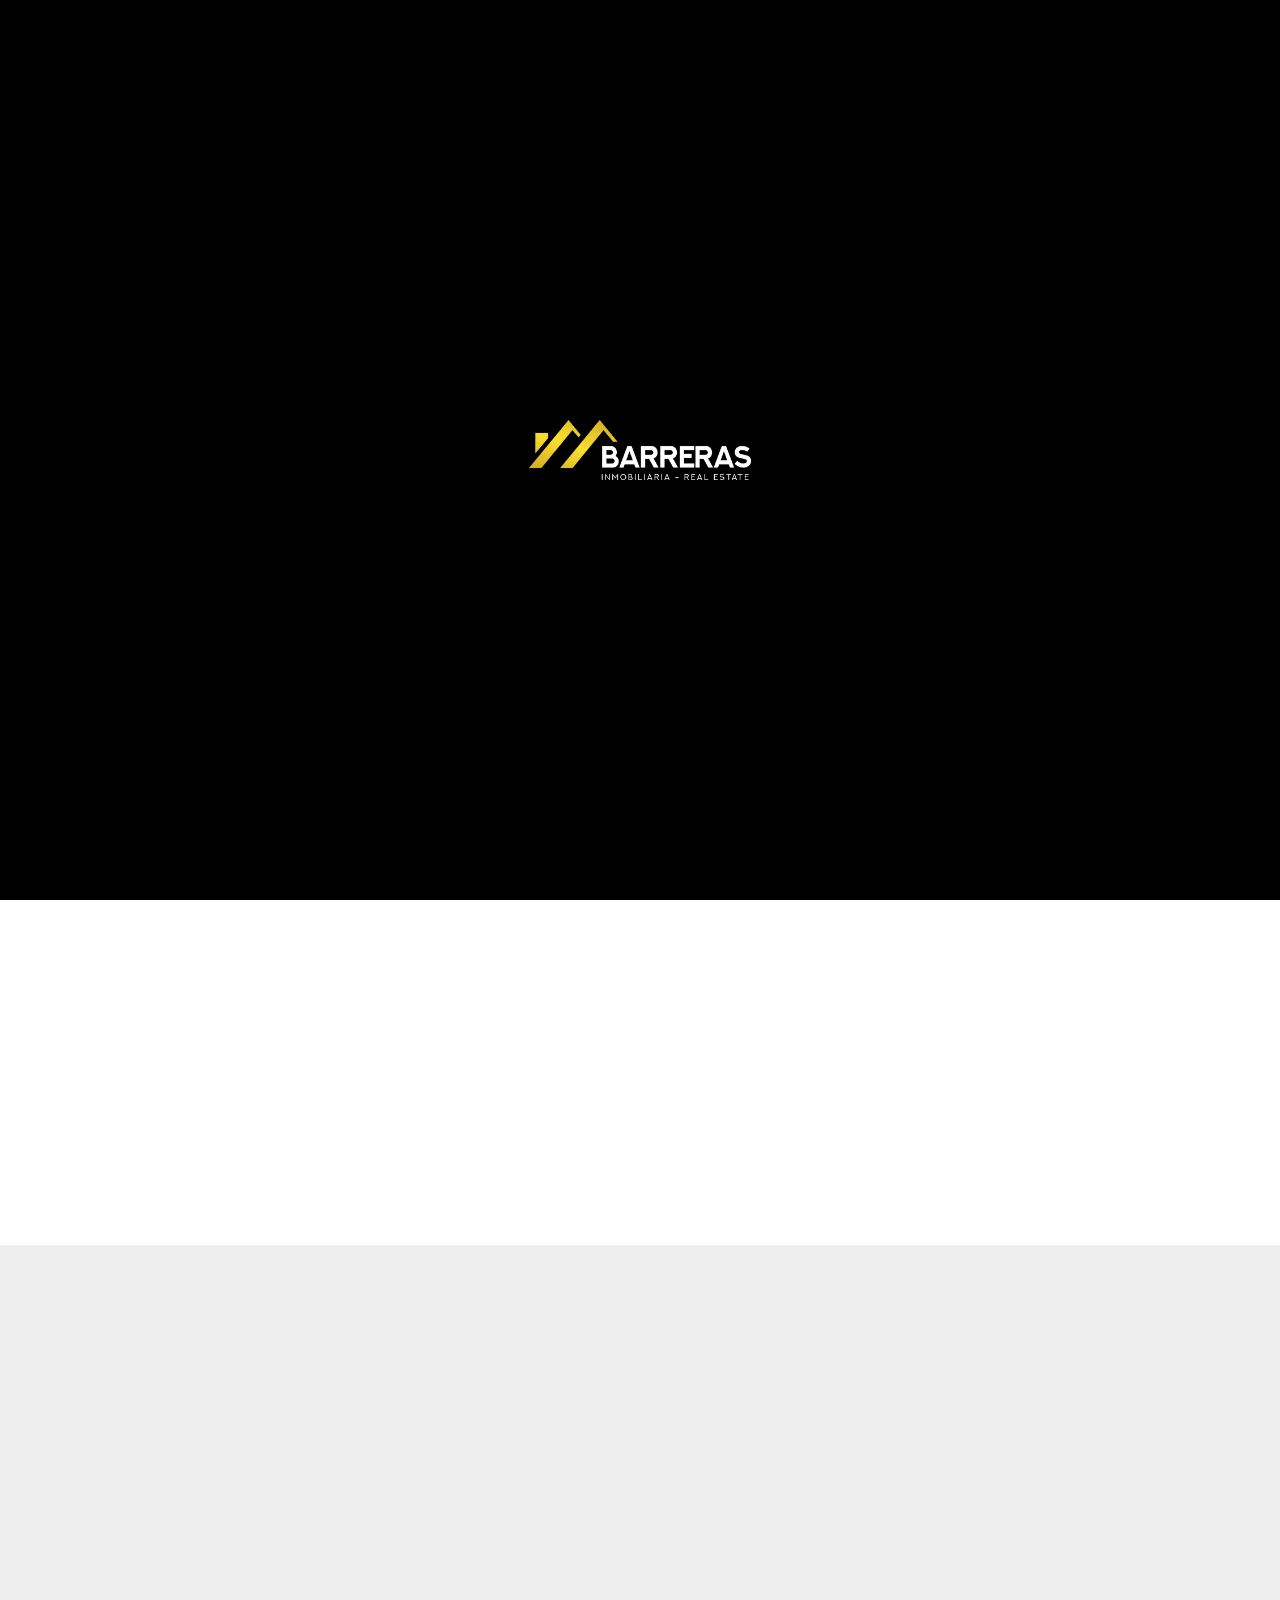
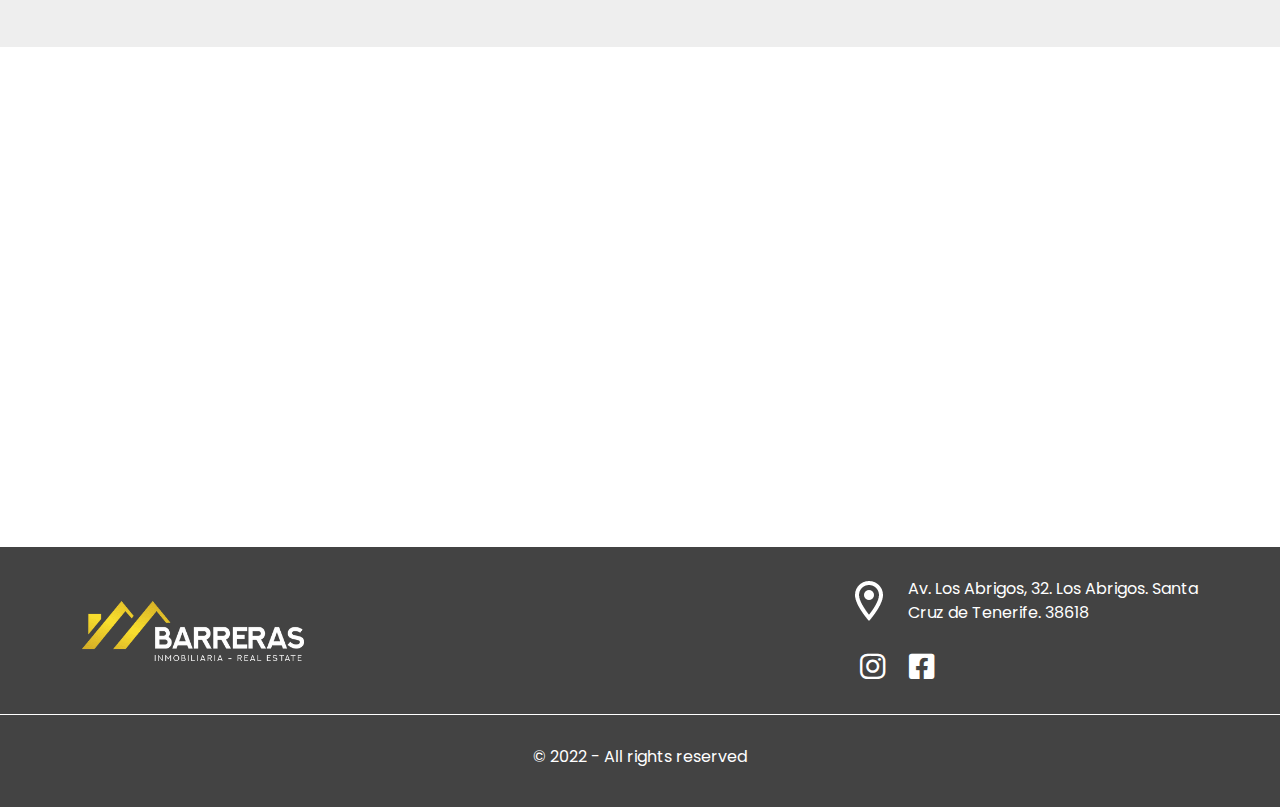
<file: contact-us.html>
<!doctype html>
<html lang="en">

<head>
    <title>Title</title>
    <!-- Required meta tags -->
    <meta charset="utf-8">
    <meta name="viewport" content="width=device-width, initial-scale=1, shrink-to-fit=no">

    <!-- Css File Link -->
    <link rel="stylesheet" href="assets/css/bootstrap.min.css">
    <link rel="stylesheet" href="assets/css/slick.css">
    <link rel="stylesheet" href="https://cdnjs.cloudflare.com/ajax/libs/font-awesome/6.1.1/css/all.min.css" integrity="sha512-KfkfwYDsLkIlwQp6LFnl8zNdLGxu9YAA1QvwINks4PhcElQSvqcyVLLD9aMhXd13uQjoXtEKNosOWaZqXgel0g==" crossorigin="anonymous" referrerpolicy="no-referrer"
    />
    <link rel="stylesheet" href="https://cdn.jsdelivr.net/npm/bootstrap-icons@1.8.3/font/bootstrap-icons.css">
    <link rel="stylesheet" href="assets/css/all.min.css">
    <link rel="stylesheet" href="assets/css/aos.css">
    <link rel="stylesheet" href="assets/css/style.css">

</head>

<body>

    <!-- Header Start -->
    <header class="header">
        <div class="container">
            <nav class="navbar navbar-expand-xl">
                <div class=" header-content">
                    <div class="collapse navbar-collapse" id="navbarNav">
                        <ul class="navbar-nav">
                            <li class="nav-item">
                                <a class="nav-link active" aria-current="page" href="buy_sell.html">Buy</a>
                            </li>
                            <li class="nav-item">
                                <a class="nav-link" href="#">Rent</a>
                            </li>
                            <li class="nav-item">
                                <a class="nav-link" href="service.html">Services</a>
                            </li>
                            <li class="nav-item">
                                <a class="nav-link" href="about.html">About Us</a>
                            </li>
                            <li class="nav-item">
                                <a class="nav-link" href="contact-us.html">Contact</a>
                            </li>
                        </ul>
                    </div>
                    <a class="navbar-brand header-logo pt-0 pb-0" href="#">
                        <img src="assets/images/logo.png" alt="" class="img-fluid">
                    </a>
                    <button class="navbar-toggler" type="button" data-bs-toggle="collapse" data-bs-target="#navbarNav" aria-controls="navbarNav" aria-expanded="false" aria-label="Toggle navigation">
                        <span class="navbar-toggler-icons"></span>
                        <span class="navbar-toggler-icons"></span>
                        <span class="navbar-toggler-icons"></span>
                    </button>
                    <div class="choose-location-content ms-auto">
                        <a href="#" class="choose-location-link">
                            <span><i class="fa-solid fa-location-dot"></i></span>
                            <span>Choose Location</span>
                        </a>
                    </div>
                </div>
            </nav>
        </div>
    </header>
    <!-- Header End -->


    <!-- Florence Landing Section -->
    <section class="properties-section f-landing-section contact-landing-section" data-aos="fade-in" data-aos-duration="1500">
        <div class="container">
            <h1 class="properties-title section-title text-center text-white" data-aos="fade-up" data-aos-duration="2000">Contact Us</h1>
        </div>
    </section>
    <!-- Florence Landing End -->

    <!-- Get In Touch Section Start -->
    <section class="get-touch-section">
        <div class="container">
            <div class="get-touch-heading">
                <h2 class="text-center section-main-title" data-aos="zoom-in" data-aos-duration="2000">Get In Touch</h2>
                <p class="section-description" data-aos="zoom-in" data-aos-duration="2500">Any questions? We are here to help with anything you need.</p>
            </div>

            <div class="">
                <form class="row g-3">
                    <div class="col-md-6" data-aos="fade-up" data-aos-duration="1500">
                        <label for="inputName" class="form-label">Name</label>
                        <input type="text" class="form-control" id="inputName" placeholder="Name">
                    </div>
                    <div class="col-md-6" data-aos="fade-up" data-aos-duration="2000">
                        <label for="inputEmail" class="form-label">Email</label>
                        <input type="email" class="form-control" id="inputEmail" placeholder="Email">
                    </div>
                    <div class="col-12" data-aos="fade-up" data-aos-duration="2500">
                        <label for="inputMessage" class="form-label">Message</label>
                        <textarea rows="3" class="form-control" id="inputMessage" placeholder="Message"></textarea>
                    </div>
                    <div class="col-12 text-center" data-aos="fade-up" data-aos-duration="2500">
                        <button type="submit" class="btn btn-dark">Send</button>
                    </div>
                </form>
            </div>
        </div>
    </section>
    <!-- Get In Touch Section End -->

    <!-- Inquery Section Start -->
    <section class="inquiries-section">
        <div class="container">
            <div class="row align-items-center">
                <div class="col col-12 col-md-6 col-lg-6">
                    <div class="inquiries-section-title" data-aos="zoom-in" data-aos-duration="2000">
                        <h2 class="section-main-title">Sales Inquiries<br/> & Information</h2>
                    </div>
                </div>
                <div class="col col-12 col-md-6 col-lg-6">
                    <div class="inquiries-section-content">
                        <div class="inquiries-content-item" data-aos="fade-up" data-aos-duration="2000">
                            <label class="inquiries-label">Email:</label>
                            <a class="inquiries-link" href="mailto:info@barrerastenerife.com">info@barrerastenerife.com</a>
                        </div>
                        <div class="inquiries-content-item" data-aos="fade-up" data-aos-duration="2500">
                            <label class="inquiries-label">Phone:</label>
                            <a class="inquiries-link" href="tel:+34822298128">(+34) 822 29 81 28</a>
                            <a class="inquiries-link" href="tel:+34638418917">(+34) 638 41 89 17</a>
                        </div>
                    </div>
                </div>
            </div>
        </div>
    </section>
    <!-- Inquery Section End -->

    <!-- Inquery Section End -->
    <section class="contact-map-section" data-aos="fade-in" data-aos-duration="2500">
        <iframe src="https://www.google.com/maps/embed?pb=!1m18!1m12!1m3!1d552.0126180756639!2d-15.581918049465758!3d27.764790810363692!2m3!1f0!2f0!3f0!3m2!1i1024!2i768!4f13.1!3m3!1m2!1s0xc40958d8e4d7467%3A0x540b76846bc0357c!2sEkib%20Cycling%20Planet!5e0!3m2!1sen!2sin!4v1654853408928!5m2!1sen!2sin"
            style="border:0;" allowfullscreen="" loading="lazy" referrerpolicy="no-referrer-when-downgrade"></iframe>
    </section>
    <!-- Inquery Section End -->

    <!-- Footer Start -->
    <footer class="footer">
        <div class="container">
            <div class="footer-content">
                <div class="footer-logo">
                    <a href="#"> <img src="assets/images/logo.png" alt="" class="img-fluid"></a>
                </div>
                <div class="footer-contact">
                    <a href="#" class="text-decoration-none">
                        <h4 class="footer-location section-discription text-white">
                            <img src="assets/images/location.png" alt="" class="img-fluid"> Av. Los Abrigos, 32. Los Abrigos. Santa <br> Cruz de Tenerife. 38618</h4>
                    </a>
                    <div class="footer-social">
                        <a href="#" class="footer-social-insta text-decoration-none">
                            <i class="fa-brands fa-instagram"></i>
                        </a>
                        <a href="#" class="footer-social-facebook text-decoration-none">
                            <i class="fa-brands fa-facebook-square"></i>
                        </a>
                    </div>
                </div>
            </div>
        </div>
        <div class="footer-copyright">
            <h5 class="section-discription text-center text-white">© 2022 - All rights reserved</h5>
        </div>
    </footer>
    <!-- Footer end -->

    <!-- Loader Start -->
    <div class="br-loader">
        <img src="assets/images/logo.png" alt="" class="img-fluid">
    </div>
    <!-- Loader end -->

    <!-- WhatsApp Icon Start -->
    <a class="whatsapp-icon" href="#">
        <img src="assets/images/whatsapp.png" alt="whatsapp" class="img-fluid">
    </a>
    <!-- WhatsApp Icon end -->

    <!-- Js File Link -->
    <script src=" assets/js/jquery-3.6.0.min.js "></script>
    <script src=" assets/js/bootstrap.bundle.min.js "></script>
    <script src=" assets/js/slick.min.js "></script>
    <script src=" assets/js/aos.js "></script>
    <script src=" assets/js/custom.js "></script>
</body>

</html>
</file>
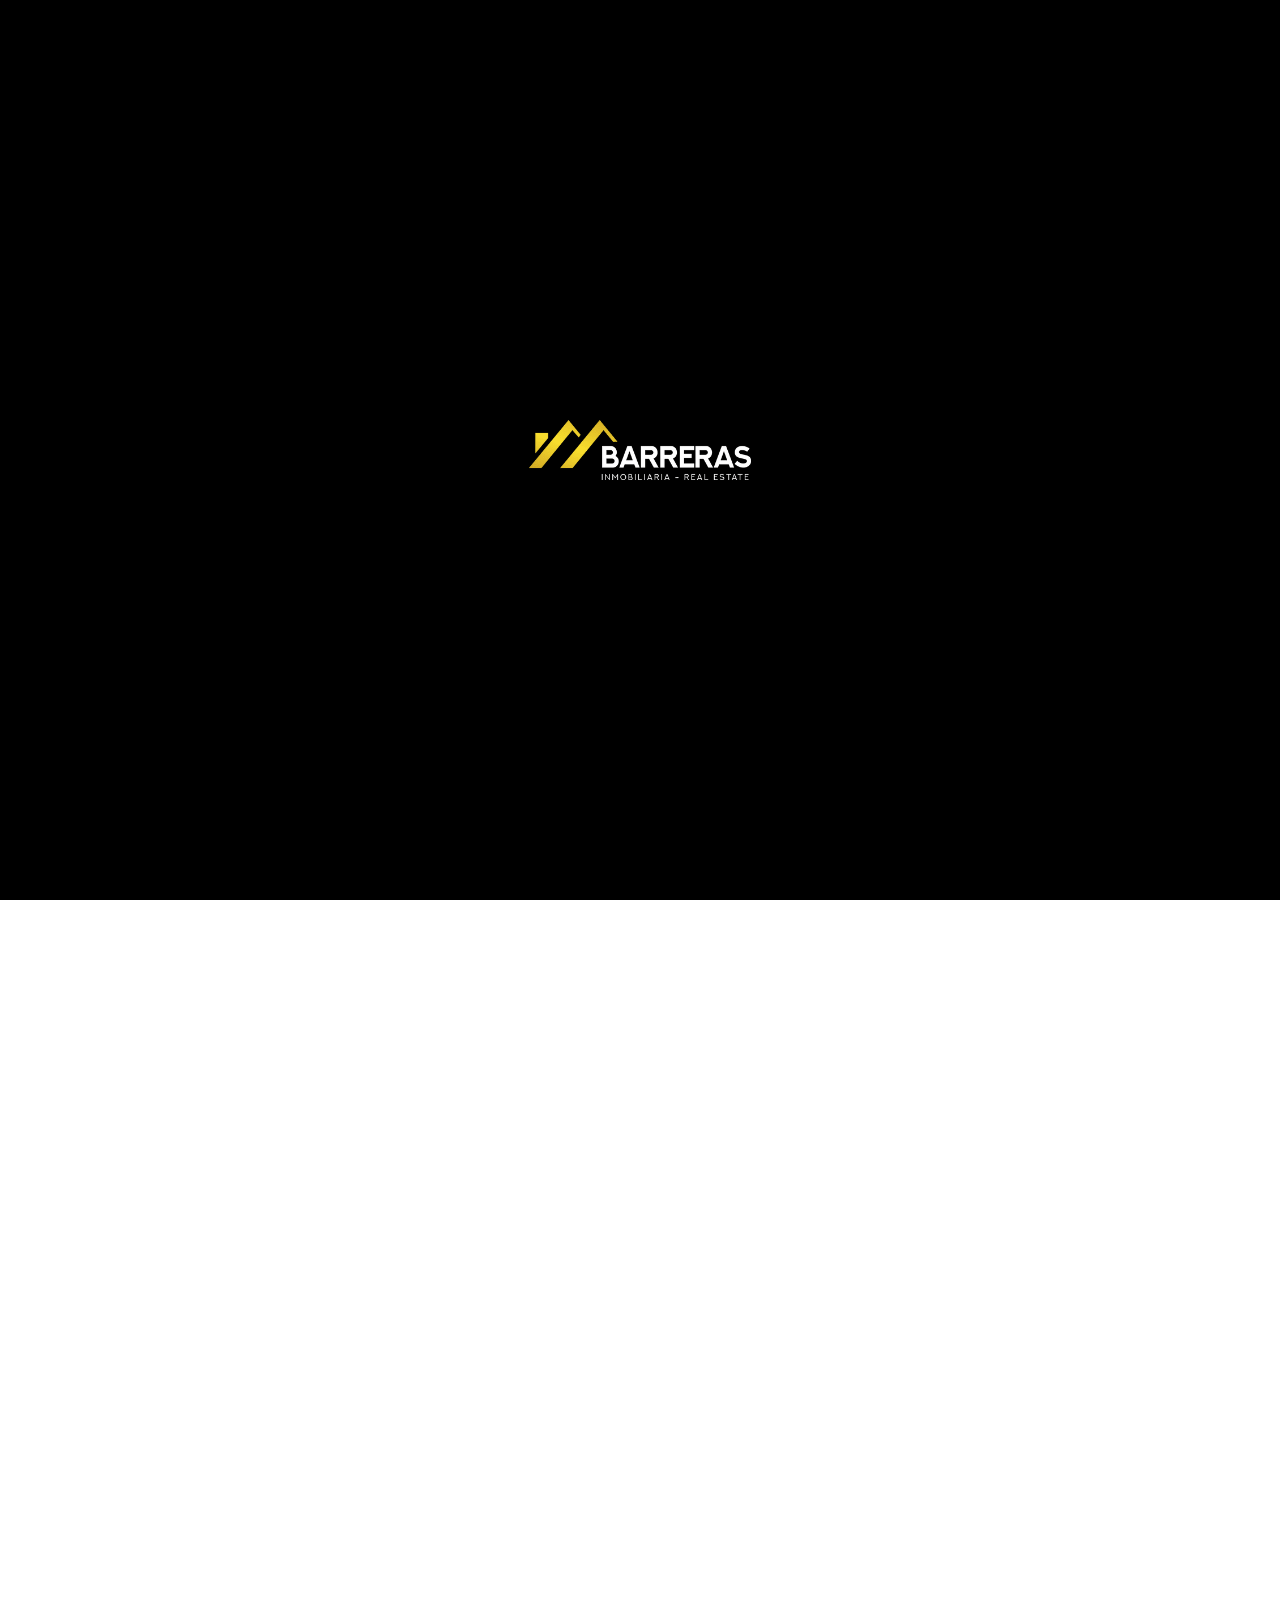
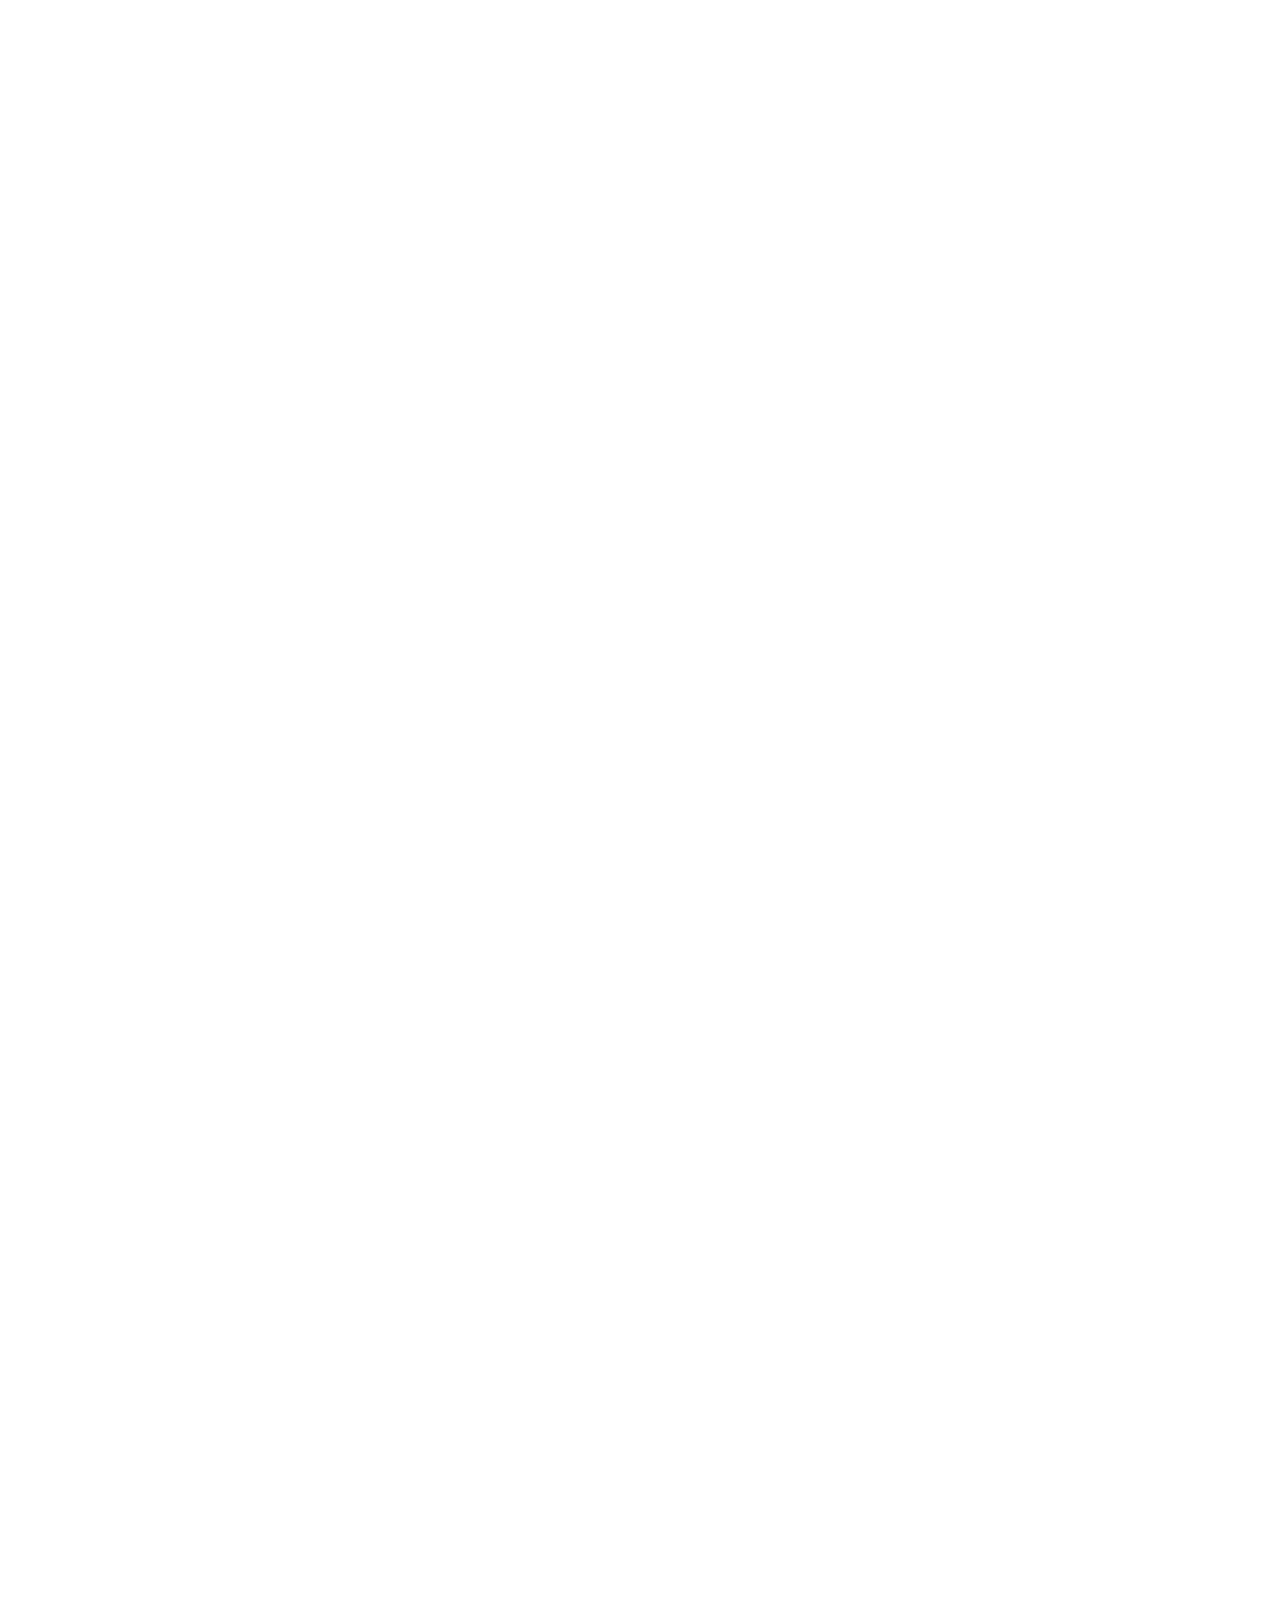
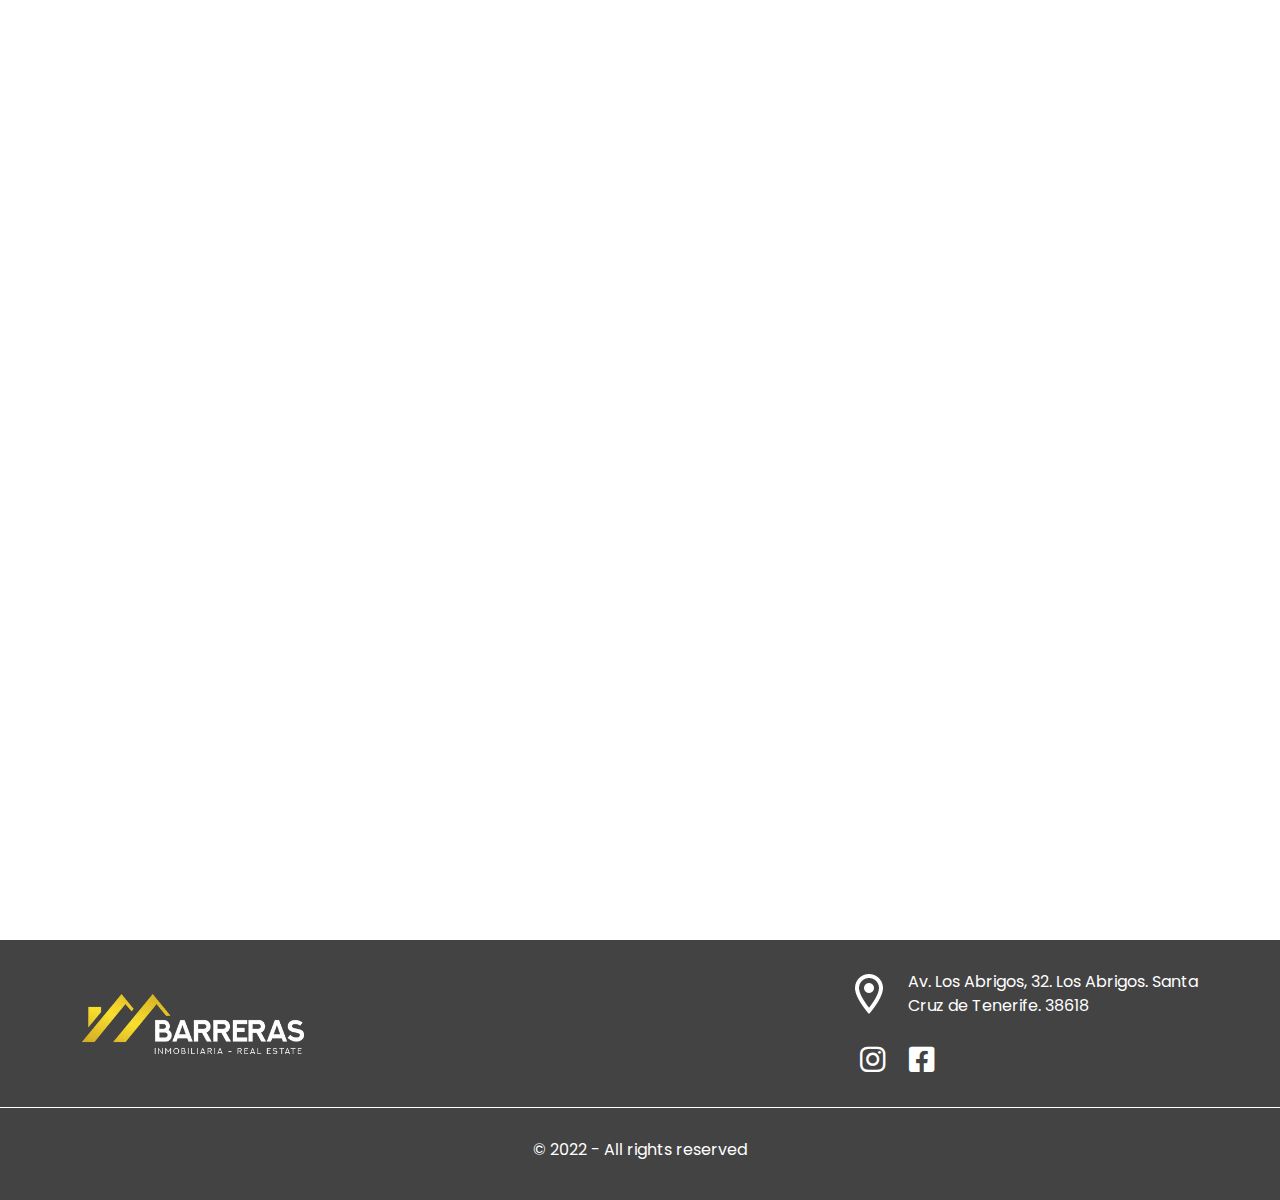
<file: property_details.html>
<!doctype html>
<html lang="en">

<head>
    <title>Title</title>
    <!-- Required meta tags -->
    <meta charset="utf-8">
    <meta name="viewport" content="width=device-width, initial-scale=1, shrink-to-fit=no">

    <!-- Css File Link -->
    <link rel="stylesheet" href="assets/css/bootstrap.min.css">
    <link rel="stylesheet" href="assets/css/slick.css">
    <link rel="stylesheet" href="https://cdnjs.cloudflare.com/ajax/libs/font-awesome/6.1.1/css/all.min.css" integrity="sha512-KfkfwYDsLkIlwQp6LFnl8zNdLGxu9YAA1QvwINks4PhcElQSvqcyVLLD9aMhXd13uQjoXtEKNosOWaZqXgel0g==" crossorigin="anonymous" referrerpolicy="no-referrer"
    />
    <link rel="stylesheet" href="https://cdn.jsdelivr.net/npm/bootstrap-icons@1.8.3/font/bootstrap-icons.css">
    <link rel="stylesheet" href="assets/css/all.min.css">
    <link rel="stylesheet" href="assets/css/aos.css">
    <link rel="stylesheet" href="assets/css/style.css">
</head>

<body>

    <!-- Header Start -->
    <header class="header">
        <div class="container">
            <nav class="navbar navbar-expand-xl">
                <div class=" header-content">
                    <div class="collapse navbar-collapse" id="navbarNav">
                        <ul class="navbar-nav">
                            <li class="nav-item">
                                <a class="nav-link active" aria-current="page" href="buy_sell.html">Buy</a>
                            </li>
                            <li class="nav-item">
                                <a class="nav-link" href="#">Rent</a>
                            </li>
                            <li class="nav-item">
                                <a class="nav-link" href="service.html">Services</a>
                            </li>
                            <li class="nav-item">
                                <a class="nav-link" href="about.html">About Us</a>
                            </li>
                            <li class="nav-item">
                                <a class="nav-link" href="contact-us.html">Contact</a>
                            </li>
                        </ul>
                    </div>
                    <a class="navbar-brand header-logo pt-0 pb-0" href="#">
                        <img src="assets/images/logo.png" alt="" class="img-fluid">
                    </a>
                    <button class="navbar-toggler" type="button" data-bs-toggle="collapse" data-bs-target="#navbarNav" aria-controls="navbarNav" aria-expanded="false" aria-label="Toggle navigation">
                        <span class="navbar-toggler-icons"></span>
                        <span class="navbar-toggler-icons"></span>
                        <span class="navbar-toggler-icons"></span>
                    </button>
                    <div class="choose-location-content ms-auto">
                        <a href="#" class="choose-location-link">
                            <span><i class="fa-solid fa-location-dot"></i></span>
                            <span>Choose Location</span>
                        </a>
                    </div>
                </div>
            </nav>
        </div>
    </header>
    <!-- Header End -->

    <!-- Florence Landing Section -->
    <section class="properties-section f-landing-section" data-aos="fade-in" data-aos-duration="2000">
        <div class="container">
            <h1 class="properties-title section-title text-center text-white" data-aos="fade-up" data-aos-duration="2000">425 Florence Cath St</h1>
        </div>
    </section>
    <!-- Florence Landing End -->

    <!-- Rent Property Slider Start -->
    <section class=" rent-slider-section property-detail-slider-section" data-aos="zoom-in" data-aos-duration="2000">
        <div class=" container ">
            <div class=" rent-slider-content ">
                <div class="property-detail-slider-list">
                    <div class="rent-slider-item ">
                        <div class=" rent-slider-img ">
                            <img src="assets/images/rent_3.png " alt=" ">
                            <div class="rent-slider-img-two shadow">
                                <img src="assets/images/rent_4.png " alt=" ">
                            </div>
                            <div class="rent-slider-details bg-white ">
                                <h2 class="rent-slider-details-title section-title">425 Florence Cath St</h2>
                                <p class="rent-slider-details-discription section-discription">Buying a home is a big step and there can be a lot to consider. At Inmobiliaria Barreras we believe it should be one of the most fulfilling experiences of your life.</p>
                                <p class="florence-location section-discription"><i class="bi bi-geo-alt"></i>Location</p>
                                <div class="florence-bedroom">
                                    <span class="florence-home-item"><img src="assets/images/bed.png" alt="" class="img-fluid"> 2 Bedroom</span>
                                    <span class="florence-home-item"><img src="assets/images/bath.png" alt="" class="img-fluid"> 2 Bathroom</span>
                                    <span class="florence-home-item"><img src="assets/images/area.png" alt="" class="img-fluid"> 130 Area M2</span>
                                </div>
                            </div>
                        </div>
                    </div>
                    <div class="rent-slider-item ">

                        <div class=" rent-slider-img ">
                            <img src="assets/images/rent_3.png " alt=" ">
                            <div class="rent-slider-img-two shadow">
                                <img src="assets/images/rent_4.png " alt=" ">
                            </div>
                            <div class="rent-slider-details bg-white ">
                                <h2 class="rent-slider-details-title section-title">RENT</h2>
                                <p class="rent-slider-details-discription section-discription">Lorem ipsum dolor sit amet consectetur adipisicing elit. Veritatis minima dignissimos iusto doloribus est aliquid eaque officia tempore, ipsum dolorem, fuga in provident consectetur dicta nam nobis. Repellendus, est vitae?</p>
                                <a href="#" class="btn btn-dark ">View</a>
                            </div>
                        </div>
                    </div>
                    <div class="rent-slider-item ">

                        <div class=" rent-slider-img ">
                            <img src="assets/images/rent_3.png " alt=" ">
                            <div class="rent-slider-img-two shadow">
                                <img src="assets/images/rent_4.png " alt=" ">
                            </div>
                            <div class="rent-slider-details bg-white ">
                                <h2 class="rent-slider-details-title section-title">RENT</h2>
                                <p class="rent-slider-details-discription section-discription">Lorem ipsum dolor sit amet consectetur adipisicing elit. Veritatis minima dignissimos iusto doloribus est aliquid eaque officia tempore, ipsum dolorem, fuga in provident consectetur dicta nam nobis. Repellendus, est vitae?</p>
                                <a href="#" class="btn btn-dark ">View</a>
                            </div>
                        </div>
                    </div>
                    <div class="rent-slider-item ">

                        <div class=" rent-slider-img ">
                            <img src="assets/images/rent_3.png " alt=" ">
                            <div class="rent-slider-img-two shadow">
                                <img src="assets/images/rent_4.png " alt=" ">
                            </div>
                            <div class="rent-slider-details bg-white ">
                                <h2 class="rent-slider-details-title section-title">RENT</h2>
                                <p class="rent-slider-details-discription section-discription">Lorem ipsum dolor sit amet consectetur adipisicing elit. Veritatis minima dignissimos iusto doloribus est aliquid eaque officia tempore, ipsum dolorem, fuga in provident consectetur dicta nam nobis. Repellendus, est vitae?</p>
                                <a href="#" class="btn btn-dark ">View</a>
                            </div>
                        </div>
                    </div>

                </div>
            </div>
        </div>
    </section>
    <!-- Rent Property Slider End -->

    <!-- Property Details Section Start -->
    <section class="property-detail-section">
        <div class="container">
            <div class="property-tags">
                <h3 class="property-tags-title" data-aos="zoom-in" data-aos-duration="2000">Tags</h3>
                <ul class="property-tags-list" data-aos="fade-up" data-aos-duration="2000">
                    <li class="property-tags-item">
                        <a href="#" class="property-tags-link">adeje</a>
                    </li>
                    <li class="property-tags-item">
                        <a href="#" class="property-tags-link">obra nueva</a>
                    </li>
                    <li class="property-tags-item">
                        <a href="#" class="property-tags-link">plaza garaje incluida</a>
                    </li>
                    <li class="property-tags-item">
                        <a href="#" class="property-tags-link">terraza</a>
                    </li>
                    <li class="property-tags-item">
                        <a href="#" class="property-tags-link">trastero incluido</a>
                    </li>
                    <li class="property-tags-item">
                        <a href="#" class="property-tags-link">plaza garaje incluida</a>
                    </li>
                    <li class="property-tags-item">
                        <a href="#" class="property-tags-link">terraza</a>
                    </li>
                    <li class="property-tags-item">
                        <a href="#" class="property-tags-link">trastero incluido</a>
                    </li>
                    <li class="property-tags-item">
                        <a href="#" class="property-tags-link">adeje</a>
                    </li>
                    <li class="property-tags-item">
                        <a href="#" class="property-tags-link">obra nueva</a>
                    </li>
                </ul>

                <h3 class="property-description-title" data-aos="zoom-in" data-aos-duration="2000">Description</h3>
                <div class="property-description-content" data-aos="fade-up" data-aos-duration="2000">
                    <p>REAL ESTATE BARRERAS TENERIFE PRESENTS: Last apartments available in the New Construction building located in Adeje, near the Galeón Shopping Center and all services needed: restaurants, bars, shops, supermarket, bus stop, taxi, school,
                        bank, medical center and etc. The project has been based on modern and minimalist ideas that stand out for their elegance in construction, creating a harmonious structure and a bright and welcoming atmosphere. The building has
                        an elevator. The apartment has 2 bedrooms with fitted wardrobes, a spacious living-dining room with an American kitchen, a bathroom and a terrace with sea views. The price includes a garage and storage room. The municipality of
                        Adeje is located in the Southwest of the Island and occupies an area of 105.94 km2, being the sixth largest municipality in Tenerife. In recent years, the municipality's coastline has undergone incredible development. Known as
                        Costa Adeje, it concentrates a hotel infrastructure of excellent quality, as well as a wide range of leisure, nature, rest and sports (with special mention to its golf course). Adeje also has 14 beaches with sand of all colours,
                        where it is possible to bathe throughout the year thanks to its average annual temperature of 24ºC and its almost 300 days of sunshine a year. Sur Reina Sofia airport is a 20-minute drive away and the beaches of Costa Adeje about
                        5-10 minutes.</p>
                </div>

                <h3 class="property-description-title" data-aos="zoom-in" data-aos-duration="2000">Contact us</h3>
                <div class="property-details-form">
                    <form class="row g-3">
                        <div class="col-md-6" data-aos="fade-up" data-aos-duration="1500">
                            <label for="inputName" class="form-label">Name</label>
                            <input type="text" class="form-control" id="inputName" placeholder="Name">
                        </div>
                        <div class="col-md-6" data-aos="fade-up" data-aos-duration="2000">
                            <label for="inputEmail4" class="form-label">Email</label>
                            <input type="email" class="form-control" id="inputEmail4" placeholder="Email">
                        </div>
                        <div class="col-md-12" data-aos="fade-up" data-aos-duration="2500">
                            <label for="inputMessage" class="form-label">Message</label>
                            <textarea id="inputMessage" class="form-control" rows="5" placeholder="Message"></textarea>
                        </div>
                        <div class="col-12 text-center" data-aos="fade-up" data-aos-duration="2500">
                            <button type="submit" class="btn btn-dark">SEND</button>
                        </div>
                    </form>
                </div>

            </div>
        </div>
        <div class="property-map" data-aos="fade-in" data-aos-duration="3000">
            <iframe src="https://www.google.com/maps/embed?pb=!1m18!1m12!1m3!1d32137.418299284614!2d-119.87249785554981!3d37.4962062051831!2m3!1f0!2f0!3f0!3m2!1i1024!2i768!4f13.1!3m3!1m2!1s0x808fb9fe5f285e3d%3A0x8b5109a227086f55!2sCalifornia%2C%20USA!5e0!3m2!1sen!2sin!4v1653987623762!5m2!1sen!2sin"
                style="border:0;" allowfullscreen="" loading="lazy" referrerpolicy="no-referrer-when-downgrade"></iframe>
        </div>
        <div class="container">
            <div class="related-properties-content">
                <h2 class="property-description-title" data-aos="zoom-in" data-aos-duration="2000">Related properties</h2>
                <div class="row">
                    <div class="col col-12 col-md-6 col-lg-4">
                        <div class="related-properties-card" data-aos="fade-up" data-aos-duration="1500">
                            <div class="related-properties-img">
                                <img src="assets/images/related-properties.png" alt="related-properties" class="img-fluid">
                            </div>
                            <div class="related-properties-body">
                                <h3 class="related-properties-title">425 Florence Cath St</h3>
                                <p class="florence-location section-discription"><i class="bi bi-geo-alt"></i>Location</p>
                                <div class="florence-bedroom">
                                    <span class="florence-home-item"><img src="assets/images/bed.png" alt="" class="img-fluid"> 2 Bedroom</span>
                                    <span class="florence-home-item"><img src="assets/images/bath.png" alt="" class="img-fluid"> 2 Bathroom</span>
                                    <span class="florence-home-item"><img src="assets/images/area.png" alt="" class="img-fluid"> 130 Area M2</span>
                                </div>
                            </div>
                        </div>
                    </div>
                    <div class="col col-12 col-md-6 col-lg-4">
                        <div class="related-properties-card" data-aos="fade-up" data-aos-duration="2000">
                            <div class="related-properties-img">
                                <img src="assets/images/related-properties1.png" alt="related-properties" class="img-fluid">
                            </div>
                            <div class="related-properties-body">
                                <h3 class="related-properties-title">425 Florence Cath St</h3>
                                <p class="florence-location section-discription"><i class="bi bi-geo-alt"></i>Location</p>
                                <div class="florence-bedroom">
                                    <span class="florence-home-item"><img src="assets/images/bed.png" alt="" class="img-fluid"> 2 Bedroom</span>
                                    <span class="florence-home-item"><img src="assets/images/bath.png" alt="" class="img-fluid"> 2 Bathroom</span>
                                    <span class="florence-home-item"><img src="assets/images/area.png" alt="" class="img-fluid"> 130 Area M2</span>
                                </div>
                            </div>
                        </div>
                    </div>
                    <div class="col col-12 col-md-6 col-lg-4">
                        <div class="related-properties-card" data-aos="fade-up" data-aos-duration="2500">
                            <div class="related-properties-img">
                                <img src="assets/images/related-properties2.png" alt="related-properties" class="img-fluid">
                            </div>
                            <div class="related-properties-body">
                                <h3 class="related-properties-title">425 Florence Cath St</h3>
                                <p class="florence-location section-discription"><i class="bi bi-geo-alt"></i>Location</p>
                                <div class="florence-bedroom">
                                    <span class="florence-home-item"><img src="assets/images/bed.png" alt="" class="img-fluid"> 2 Bedroom</span>
                                    <span class="florence-home-item"><img src="assets/images/bath.png" alt="" class="img-fluid"> 2 Bathroom</span>
                                    <span class="florence-home-item"><img src="assets/images/area.png" alt="" class="img-fluid"> 130 Area M2</span>
                                </div>
                            </div>
                        </div>
                    </div>
                </div>
            </div>
        </div>
    </section>
    <!-- Property Details Section End -->

    <!-- Footer Start -->
    <footer class="footer">
        <div class="container">
            <div class="footer-content">
                <div class="footer-logo">
                    <a href="#"> <img src="assets/images/logo.png" alt="" class="img-fluid"></a>
                </div>
                <div class="footer-contact">
                    <a href="#" class="text-decoration-none">
                        <h4 class="footer-location section-discription text-white">
                            <img src="assets/images/location.png" alt="" class="img-fluid"> Av. Los Abrigos, 32. Los Abrigos. Santa <br> Cruz de Tenerife. 38618</h4>
                    </a>
                    <div class="footer-social">
                        <a href="#" class="footer-social-insta text-decoration-none">
                            <i class="fa-brands fa-instagram"></i>
                        </a>
                        <a href="#" class="footer-social-facebook text-decoration-none">
                            <i class="fa-brands fa-facebook-square"></i>
                        </a>
                    </div>
                </div>
            </div>
        </div>
        <div class="footer-copyright">
            <h5 class="section-discription text-center text-white">© 2022 - All rights reserved</h5>
        </div>
    </footer>
    <!-- Footer end -->

    <!-- Loader Start -->
    <div class="br-loader">
        <img src="assets/images/logo.png" alt="" class="img-fluid">
    </div>
    <!-- Loader end -->

    <!-- WhatsApp Icon Start -->
    <a class="whatsapp-icon" href="#">
        <img src="assets/images/whatsapp.png" alt="whatsapp" class="img-fluid">
    </a>
    <!-- WhatsApp Icon end -->

    <!-- Js File Link -->
    <script src=" assets/js/jquery-3.6.0.min.js "></script>
    <script src=" assets/js/bootstrap.bundle.min.js "></script>
    <script src=" assets/js/slick.min.js "></script>
    <script src=" assets/js/aos.js "></script>
    <script src=" assets/js/custom.js "></script>
</body>

</html>
</file>
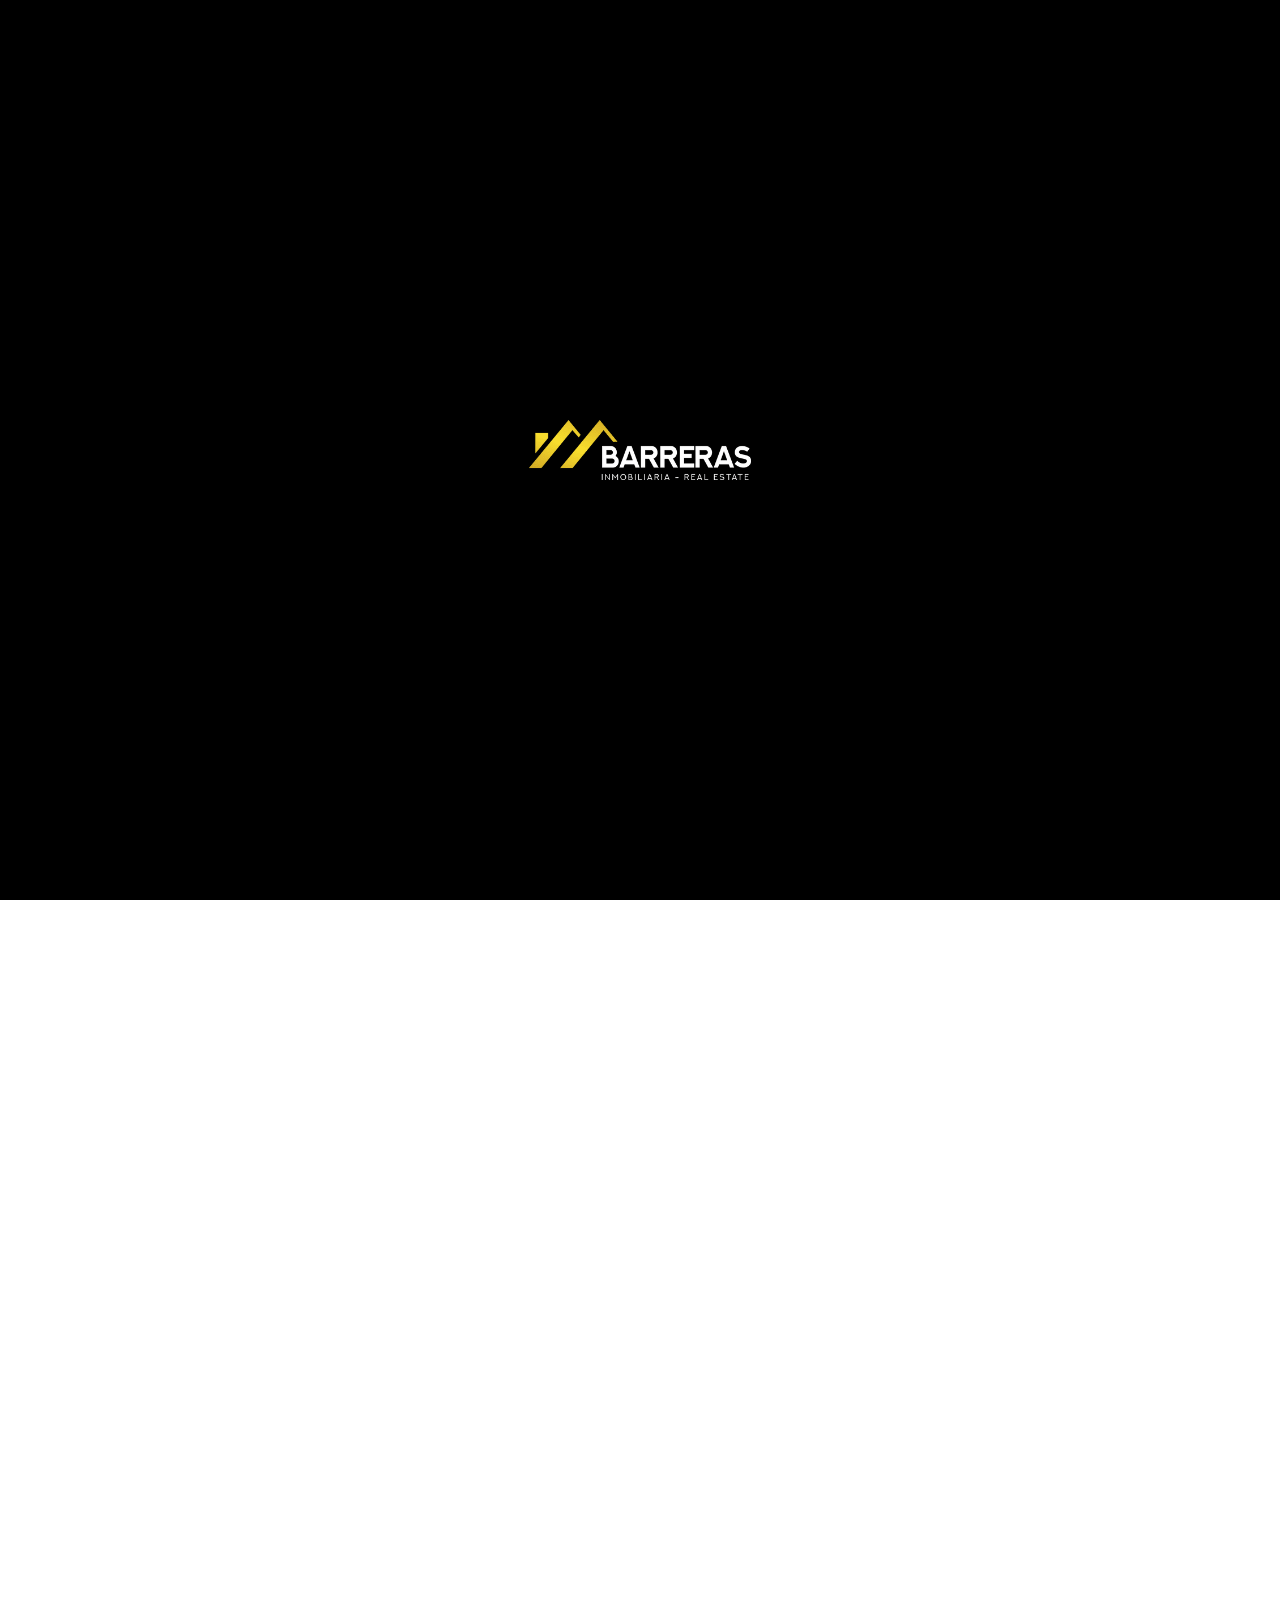
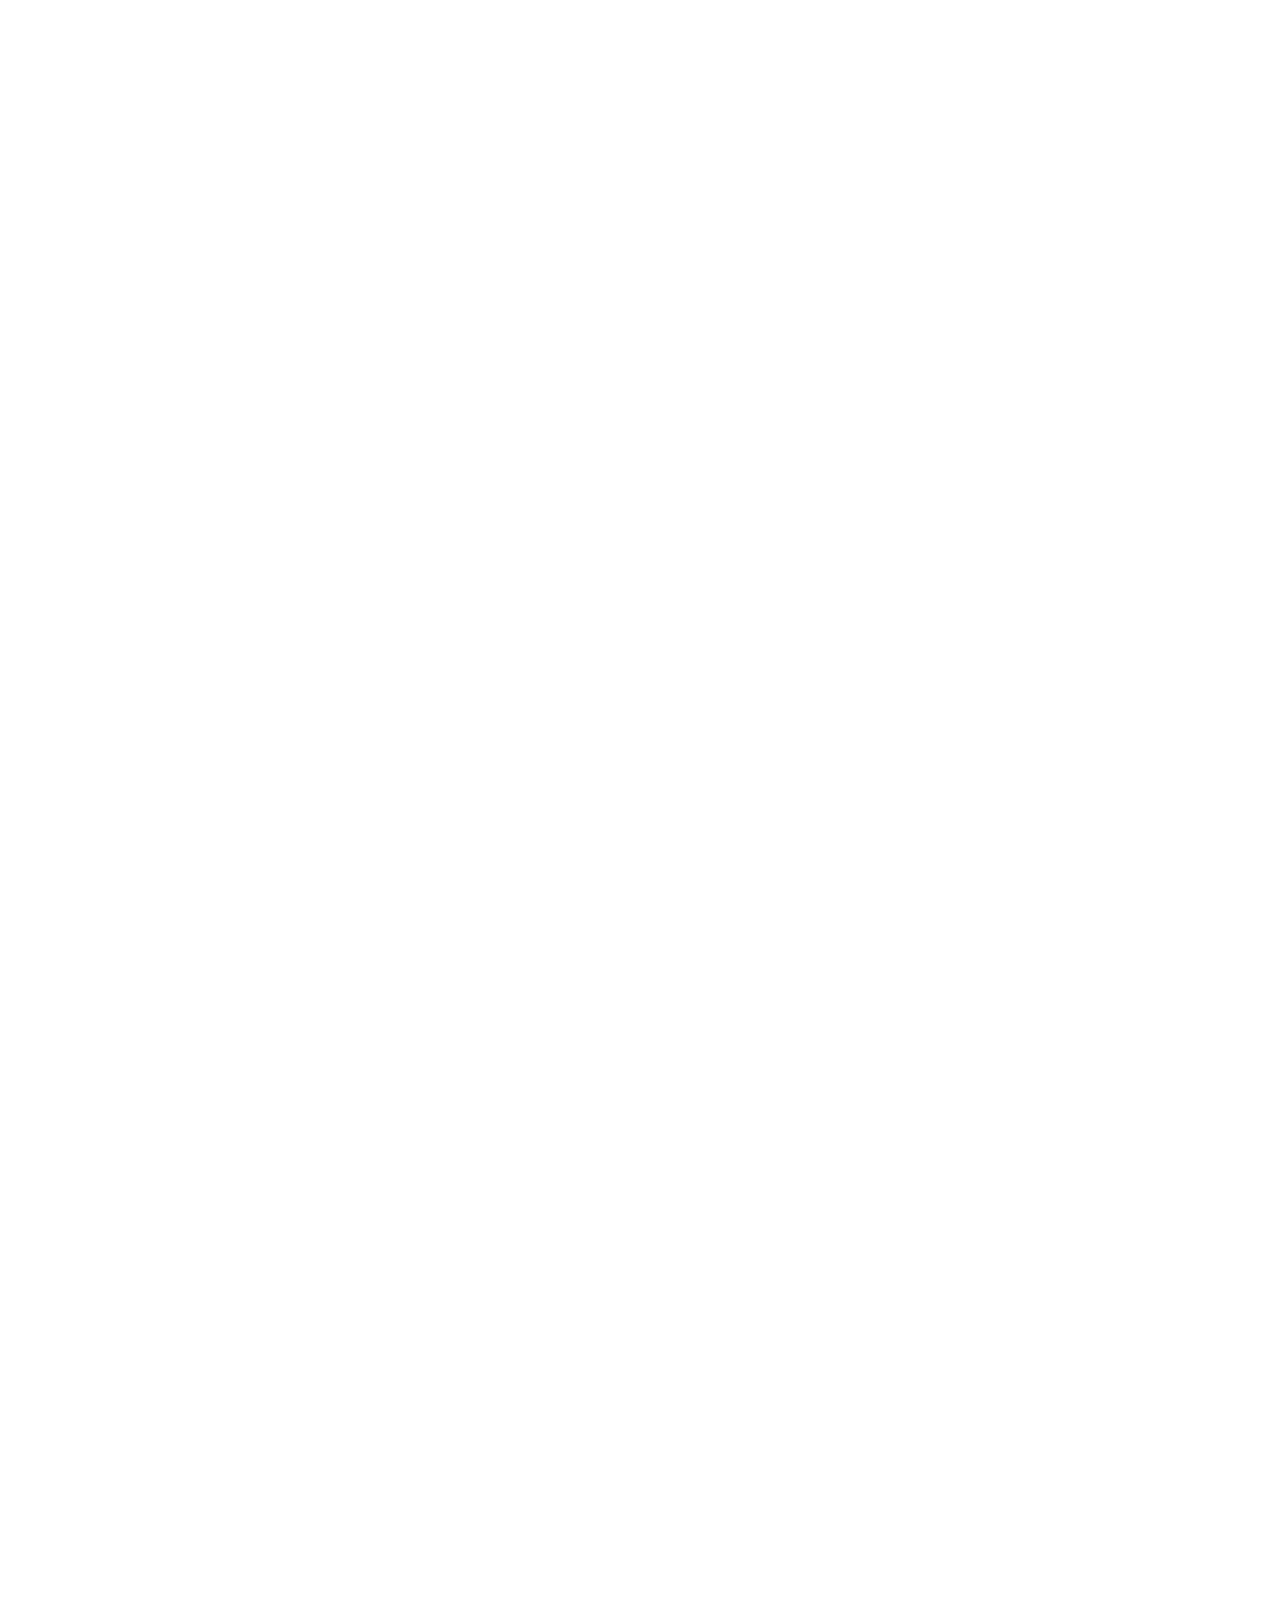
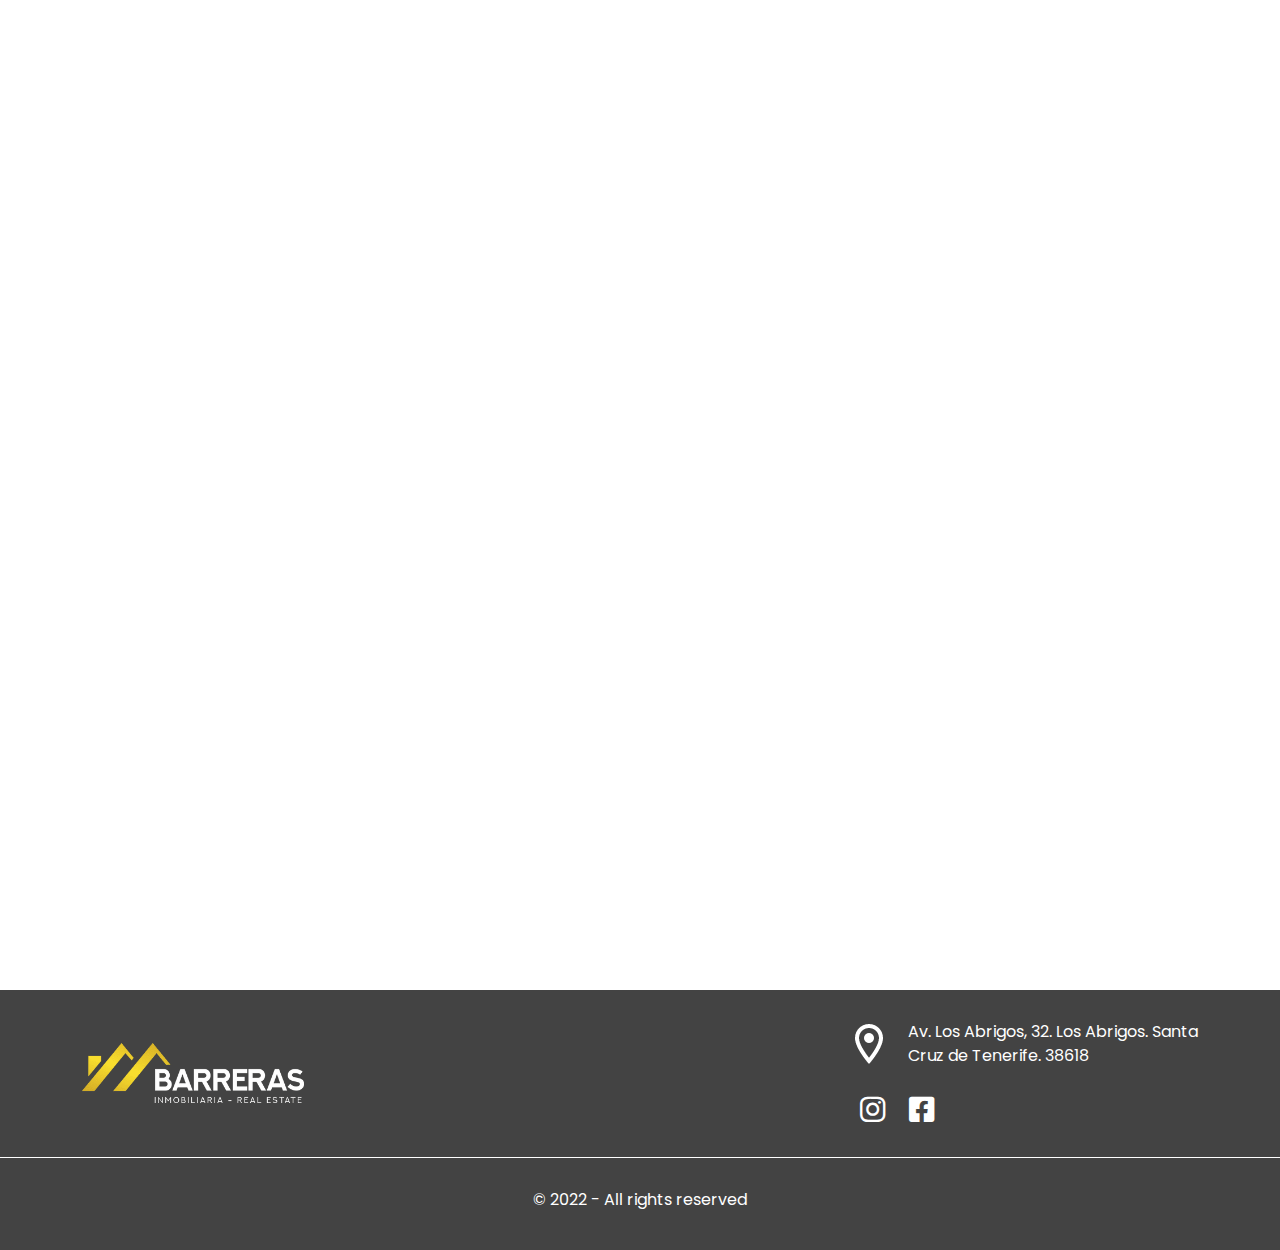
<file: service.html>
<!doctype html>
<html lang="en">

<head>
    <title>Title</title>
    <!-- Required meta tags -->
    <meta charset="utf-8">
    <meta name="viewport" content="width=device-width, initial-scale=1, shrink-to-fit=no">

    <!-- Css File Link -->
    <link rel="stylesheet" href="assets/css/bootstrap.min.css">
    <link rel="stylesheet" href="assets/css/slick.css">
    <link rel="stylesheet" href="https://cdnjs.cloudflare.com/ajax/libs/font-awesome/6.1.1/css/all.min.css" integrity="sha512-KfkfwYDsLkIlwQp6LFnl8zNdLGxu9YAA1QvwINks4PhcElQSvqcyVLLD9aMhXd13uQjoXtEKNosOWaZqXgel0g==" crossorigin="anonymous" referrerpolicy="no-referrer"
    />
    <link rel="stylesheet" href="https://cdn.jsdelivr.net/npm/bootstrap-icons@1.8.3/font/bootstrap-icons.css">
    <link rel="stylesheet" href="assets/css/all.min.css">
    <link rel="stylesheet" href="assets/css/aos.css">
    <link rel="stylesheet" href="assets/css/style.css">
</head>

<body>

    <!-- Header Start -->
    <header class="header">
        <div class="container">
            <nav class="navbar navbar-expand-xl">
                <div class=" header-content">
                    <div class="collapse navbar-collapse" id="navbarNav">
                        <ul class="navbar-nav">
                            <li class="nav-item">
                                <a class="nav-link active" aria-current="page" href="buy_sell.html">Buy</a>
                            </li>
                            <li class="nav-item">
                                <a class="nav-link" href="#">Rent</a>
                            </li>
                            <li class="nav-item">
                                <a class="nav-link" href="service.html">Services</a>
                            </li>
                            <li class="nav-item">
                                <a class="nav-link" href="about.html">About Us</a>
                            </li>
                            <li class="nav-item">
                                <a class="nav-link" href="contact-us.html">Contact</a>
                            </li>
                        </ul>
                    </div>
                    <a class="navbar-brand header-logo pt-0 pb-0" href="#">
                        <img src="assets/images/logo.png" alt="" class="img-fluid">
                    </a>
                    <button class="navbar-toggler" type="button" data-bs-toggle="collapse" data-bs-target="#navbarNav" aria-controls="navbarNav" aria-expanded="false" aria-label="Toggle navigation">
                        <span class="navbar-toggler-icons"></span>
                        <span class="navbar-toggler-icons"></span>
                        <span class="navbar-toggler-icons"></span>
                    </button>
                    <div class="choose-location-content ms-auto">
                        <a href="#" class="choose-location-link">
                            <span><i class="fa-solid fa-location-dot"></i></span>
                            <span>Choose Location</span>
                        </a>
                    </div>
                </div>
            </nav>
        </div>
    </header>
    <!-- Header End -->


    <!-- Florence Landing Section -->
    <section class="properties-section f-landing-section service-landing-section" data-aos="fade-in" data-aos-duration="1500">
        <div class="container">
            <h1 class="properties-title section-title text-center text-white" data-aos="fade-up" data-aos-duration="2000">Services</h1>
        </div>
    </section>
    <!-- Florence Landing End -->

    <!-- Our Team Section End -->
    <section class="why-barreras-section about-us-section">
        <div class="container">
            <div class="about-us-section-item">
                <div class="row">
                    <div class="col col-12 col-md-6 col-lg-6">
                        <div class="why-barreras-content">
                            <h3 class="why-barreras-about-us-title" data-aos="zoom-in" data-aos-duration="2000">Gestionamos tu compra</h3>
                            <p class="why-barreras-content-discription" data-aos="fade-up" data-aos-duration="2000">Las gestiones que debes realizar para la compra de tu nueva casa te sobrecargan? Las gestiones que hacemos de forma gratuita para que evites mayor estrés:</p>
                            <ol class="why-barreras-content-discription" data-aos="fade-up" data-aos-duration="2500">
                                <li>Formalización del N.I.E. (si hace falta)</li>
                                <li> Solicitud de toda la documentación necesaria referente a la propiedad elegida para estudio profundizado de la situación económica y catastral.</li>
                                <li>Garantizar la venta del inmueble libre de deudas, embargos, inquilinos o cualquier otra obligación frente a terceros</li>
                                <li>Asesoramiento de apertura de cuenta bancaria</li>
                                <li> Formalización notarial de compra-venta de acuerdo con la actual legislación española</li>
                                <li> Formalización de la hipoteca para la compra o construcción de la vivienda</li>
                                <li>Servicios de traducción</li>
                            </ol>
                        </div>
                    </div>
                    <div class="col col-12 col-md-6 col-lg-6">
                        <div class="why-barreras-img" data-aos="zoom-in" data-aos-duration="2000">
                            <img src="assets/images/gestionamos-compra.png" alt="gestionamos-compra" class="img-fluid">
                        </div>
                    </div>
                </div>
            </div>
            <div class="about-us-section-item">
                <div class="row">
                    <div class="col col-12 col-md-6 col-lg-6">
                        <div class="why-barreras-img" data-aos="zoom-in" data-aos-duration="2000">
                            <img src="assets/images/nuestra-img.png" alt="nuestra-img" class="img-fluid">
                        </div>
                    </div>
                    <div class="col col-12 col-md-6 col-lg-6">
                        <div class="why-barreras-content">
                            <h3 class="why-barreras-about-us-title" data-aos="zoom-in" data-aos-duration="2000">Nuestra asistencia tras la compra-venta</h3>
                            <p class="why-barreras-content-discription" data-aos="fade-up" data-aos-duration="2000">¿La realización de los pagos y los trámites post compra-venta requieren mucho tiempo y eso a ti te gustaría ahorrarlo? Confía en nosotros y lo realizamos rápidamente por un precio razonable. A continuación, te indicamos los
                                trámites que hay que realizar tras la compra-venta:</p>
                            <ol class="why-barreras-content-discription" data-aos="fade-up" data-aos-duration="2500">
                                <li> Realización del pago de los impuestos: IGIC (Impuesto General Islas Canarias) o ITP (Impuesto Transmisiones Patrimoniales)</li>
                                <li>Alta en todas las tasas municipales y de servicios, IBI (impuesto sobre bienes inmuebles), basura, alcantarillado, agua y luz </li>
                                <li>Presentación y pago en el Registro de la Propiedad</li>
                                <li>Otras consultas jurídicas y servicios relacionados con asuntos inmobiliarios</li>
                                <li>Alquiler a corto y a largo plazo de villas, pisos, apartamentos y etc.</li>
                                <li>Realización de proyectos en inversion</li>
                                <li>Servicios notariales y de traducción en asuntos relacionados con bienes inmuebles</li>
                                <li>Reformas en general</li>
                            </ol>
                        </div>
                    </div>
                </div>
            </div>
            <div class="about-us-section-item">
                <div class="row">
                    <div class="col col-12 col-md-6 col-lg-6">
                        <div class="why-barreras-content">
                            <h3 class="why-barreras-about-us-title" data-aos="zoom-in" data-aos-duration="2000">Seguro Caser</h3>
                            <p class="why-barreras-content-discription" data-aos="fade-up" data-aos-duration="2000">Información Corporativa Caser Seguros <br/><br/> Caser es un grupo asegurador que nació hace más de 75 años. Hoy, nuestro propósito es el mismo que entonces: ofrecer un producto de valor y un excelente servicio. <br/><br/>                                En 1942 comenzamos dando cobertura a la Asociación de Agricultores. Poco a poco, fuimos incorporando productos para particulares y empresas, y crecimos hasta convertirnos en un grupo asegurador multigrano y especialista
                                en servicio. Desde 2003 operamos en otros mercados que comparten sinergias con el asegurador: residencias para personas mayores, hospitales o facility management.<br/><br/> Procuramos conocer en detalle las necesidades
                                de los clientes y anticiparnos con seguros y servicios innovadores. </p>
                        </div>
                    </div>
                    <div class="col col-12 col-md-6 col-lg-6">
                        <div class="why-barreras-img" data-aos="zoom-in" data-aos-duration="2000">
                            <img src="assets/images/caser-img.png" alt="caser-img" class="img-fluid">
                        </div>
                    </div>
                </div>
            </div>
            <div class="about-us-section-item">
                <div class="row">
                    <div class="col col-12 col-md-6 col-lg-6">
                        <div class="why-barreras-img" data-aos="zoom-in" data-aos-duration="2000">
                            <img src="assets/images/tyco-img.png" alt="tyco-img" class="img-fluid">
                        </div>
                    </div>
                    <div class="col col-12 col-md-6 col-lg-6">
                        <div class="why-barreras-content">
                            <h3 class="why-barreras-about-us-title" data-aos="zoom-in" data-aos-duration="2000">Alarma TYCO</h3>
                            <p class="why-barreras-content-discription" data-aos="fade-up" data-aos-duration="2000">Las alarmas de Tyco, ahora conocidas como ADT Alarmas, son las que mejor calidad-precio ofrecen entre las grandes empresas de seguridad españolas e internacionales <br/><br/>Te explicamos la clave de sus alarmas y todos los
                                elementos que incorporan. <br/><br/>En el mes de enero de 2020 la empresa de seguridad Tyco, propiedad de Johnson Controls ha pasado a llamarse ADT. El cambio de nombre ha traído grandes innovaciones a sus sistemas de seguridad
                                y nuevos packs de alarmas. <br/><br/>¡Te lo contamos!</p>
                        </div>
                    </div>
                </div>
            </div>
            <div class="about-us-section-item">
                <div class="row">
                    <div class="col col-12 col-md-6 col-lg-6">
                        <div class="why-barreras-content">
                            <h3 class="why-barreras-about-us-title" data-aos="zoom-in" data-aos-duration="2000">Energética Iberdrola</h3>
                            <p class="why-barreras-content-discription" data-aos="fade-up" data-aos-duration="2000">Iberdrola, S. A. es una empresa española que tiene la sede en Bilbao, en el País Vasco, España. Es un grupo empresarial dedicado a la producción, distribución y comercialización de energía. Su nombre es el resultado de la fusión
                                a finales de los 80 de Iberduero con Hidrola, dos empresas eléctricas que a su vez eran fusiones de otras anteriores <br/><br/> Iberdrola constituye una de las grandes empresas eléctricas a nivel internacional, es el segundo
                                grupo de producción eléctrica en España, el primer grupo energético de España por capitalización bursátil y cuarto del mundo y se sitúa a la cabeza del sector eólico mundial.<br/><br/> Iberdrola es la séptima empresa que
                                emite más toneladas de CO2 equivalente en España. En el año 2018 Iberdrola se comprometió a reducir las emisiones de CO2 en un 50% para 2030 y a finales de 2017 anunció su intención de cerrar todas las centrales térmicas
                                de carbón que tenía en el mundo.</p>
                        </div>
                    </div>
                    <div class="col col-12 col-md-6 col-lg-6">
                        <div class="why-barreras-img" data-aos="zoom-in" data-aos-duration="2000">
                            <img src="assets/images/Iberdrola-img.png" alt="Iberdrola-img" class="img-fluid">
                        </div>
                    </div>
                </div>
            </div>
        </div>
    </section>
    <!-- Our Team Section End -->

    <!-- Footer Start -->
    <footer class="footer">
        <div class="container">
            <div class="footer-content">
                <div class="footer-logo">
                    <a href="#"> <img src="assets/images/logo.png" alt="" class="img-fluid"></a>
                </div>
                <div class="footer-contact">
                    <a href="#" class="text-decoration-none">
                        <h4 class="footer-location section-discription text-white">
                            <img src="assets/images/location.png" alt="" class="img-fluid"> Av. Los Abrigos, 32. Los Abrigos. Santa <br> Cruz de Tenerife. 38618</h4>
                    </a>
                    <div class="footer-social">
                        <a href="#" class="footer-social-insta text-decoration-none">
                            <i class="fa-brands fa-instagram"></i>
                        </a>
                        <a href="#" class="footer-social-facebook text-decoration-none">
                            <i class="fa-brands fa-facebook-square"></i>
                        </a>
                    </div>
                </div>
            </div>
        </div>
        <div class="footer-copyright">
            <h5 class="section-discription text-center text-white">© 2022 - All rights reserved</h5>
        </div>
    </footer>
    <!-- Footer end -->

    <!-- Loader Start -->
    <div class="br-loader">
        <img src="assets/images/logo.png" alt="" class="img-fluid">
    </div>
    <!-- Loader end -->

    <!-- WhatsApp Icon Start -->
    <a class="whatsapp-icon" href="#">
        <img src="assets/images/whatsapp.png" alt="whatsapp" class="img-fluid">
    </a>
    <!-- WhatsApp Icon end -->

    <!-- Js File Link -->
    <script src=" assets/js/jquery-3.6.0.min.js "></script>
    <script src=" assets/js/bootstrap.bundle.min.js "></script>
    <script src=" assets/js/slick.min.js "></script>
    <script src=" assets/js/aos.js "></script>
    <script src=" assets/js/custom.js "></script>
</body>

</html>
</file>
<file: assets/css/style.css>
@import url('https://fonts.googleapis.com/css2?family=Cormorant:ital,wght@0,300;0,400;0,500;0,600;0,700;1,300;1,400;1,500;1,600;1,700&family=Dancing+Script:wght@400;500;600;700&family=Poppins:ital,wght@0,100;0,200;0,300;0,400;0,500;0,600;0,700;0,800;0,900;1,100;1,200;1,300;1,400;1,500;1,600;1,700;1,800;1,900&display=swap');
@font-face {
    font-family: 'Segoe UI';
    src: url('../webfonts/SegoeUI-Bold.woff2') format('woff2'), url('../webfonts/SegoeUI-Bold.woff') format('woff'), url('../webfonts/SegoeUI-Bold.ttf') format('truetype');
    font-weight: bold;
    font-style: normal;
    font-display: swap;
}

@font-face {
    font-family: 'Segoe UI';
    src: url('../webfonts/SegoeUI-BoldItalic.woff2') format('woff2'), url('../webfonts/SegoeUI-BoldItalic.woff') format('woff'), url('../webfonts/SegoeUI-BoldItalic.ttf') format('truetype');
    font-weight: bold;
    font-style: italic;
    font-display: swap;
}

@font-face {
    font-family: 'Segoe UI';
    src: url('../webfonts/SegoeUI-Italic.woff2') format('woff2'), url('../webfonts/SegoeUI-Italic.woff') format('woff'), url('../webfonts/SegoeUI-Italic.ttf') format('truetype');
    font-weight: normal;
    font-style: italic;
    font-display: swap;
}

@font-face {
    font-family: 'Segoe UI';
    src: url('../webfonts/SegoeUI.woff2') format('woff2'), url('../webfonts/SegoeUI.woff') format('woff'), url('../webfonts/SegoeUI.ttf') format('truetype');
    font-weight: normal;
    font-style: normal;
    font-display: swap;
}


/************ Common Class Start ******************/

body {
    font-family: 'Poppins', sans-serif;
}

.section-main-title {
    font-size: 40px;
    line-height: 40px;
    font-weight: 400;
    color: #202020;
    font-family: 'Dancing Script', cursive;
    margin-bottom: 40px;
}

.section-title {
    font-size: 40px;
    line-height: 40px;
    font-weight: bold;
    color: #202020;
    font-family: 'Cormorant', serif;
}

.section-discription {
    font-size: 18px;
    font-weight: 400;
    line-height: 30px;
    font-family: 'Poppins', sans-serif;
}

.btn {
    transition: 0.5s;
}

.btn:focus {
    box-shadow: none;
}

.btn:hover {
    opacity: 0.9;
    transition: 0.5s;
}

.menu-open {
    overflow: hidden;
}

.br-loader {
    position: fixed;
    top: 0;
    left: 0;
    width: 100%;
    height: 100vh;
    display: flex;
    align-items: center;
    justify-content: center;
    background-color: #000;
    z-index: 200;
}

.site-loaded .br-loader {
    display: none;
}


/************ Common Class End ******************/


/************** Header Start **************/

.header {
    background-color: rgba(0, 0, 0, 0.1);
    position: fixed;
    z-index: 100;
    backdrop-filter: blur(10px);
    top: 0;
    left: 0;
    width: 100%;
    transition: all ease-in-out 0.3s;
}

.header.nav-up {
    top: -100px;
}

.header.nav-down {
    background-color: #202020;
}

.nav-link {
    font-size: 18px;
    font-weight: 600;
    line-height: 33px;
    color: #ffffff;
    font-family: 'Poppins', sans-serif;
}

.nav-link:focus,
.nav-link:hover,
.nav-link:hover {
    color: #ffffff;
    opacity: 0.8;
}

.navbar-expand-lg .navbar-nav .nav-link {
    padding-right: 15px;
    padding-left: 15px;
}

.navbar {
    padding-top: 20px;
    padding-bottom: 20px;
    z-index: 2;
}

.header-content {
    display: flex;
    align-items: center;
    width: 100%;
}

.header-logo {
    margin-left: 220px;
}

.navbar-collapse {
    flex-grow: unset;
}

.choose-location-link {
    text-decoration: none;
    font-size: 18px;
    font-weight: 600;
    line-height: 33px;
    color: #ffffff;
    font-family: 'Poppins', sans-serif;
}

.choose-location-link span:first-child {
    margin-right: 10px;
}

.navbar-toggler-icons {
    width: 35px;
    height: 3px;
    display: block;
    background-color: #fff;
    margin-bottom: 5px;
}

.navbar-toggler {
    order: 4;
    position: relative;
    z-index: 100;
}

.navbar-toggler-icons:last-child {
    margin-bottom: 0;
}


/************** Header End **************/


/***************** Landing Section Start ***************/

.landing-section {
    /* margin-top: -100px; */
    position: relative;
    z-index: 1;
}

.landing-video-content {
    position: relative;
}

.landing-video-content img {
    width: 100px;
    position: absolute;
    top: 50%;
    left: 50%;
    transform: translate(-50%, -50%);
    border-radius: 50%;
}

.landing-video-content::before {
    content: "";
    position: absolute;
    left: 0;
    top: 0;
    background-color: rgba(0, 0, 0, 0.2);
    width: 100%;
    height: 100%;
}


/* Landing Tab Start */

.landing-tbas-content {
    position: absolute;
    top: 50%;
    left: 50%;
    transform: translate(-50%, -50%);
}

.landing-serach {
    width: 742px;
    max-width: 100%;
    padding: 30px;
    background-color: rgba(255, 255, 255, 0.3);
    border-radius: 10px;
    backdrop-filter: blur(10px);
}

.nav-tabs .nav-item.show .nav-link,
.nav-tabs .nav-link.active {
    color: #202020;
    background-color: transparent;
    border-color: transparent;
}

.nav-tabs .nav-link {
    padding: 0 20px 17px;
    font-size: 40px;
    font-weight: bold;
    line-height: 53px;
    font-family: 'Cormorant', serif;
}

.nav-tabs .nav-link:focus,
.nav-tabs .nav-link:hover {
    border-color: transparent;
}

.nav-tabs {
    border-bottom: 1px solid #ffffff;
    margin-bottom: 20px;
}

.form-control::placeholder {
    font-size: 16px;
    font-weight: 400;
    line-height: 25px;
    color: #ffffff;
    font-family: 'Poppins', sans-serif;
}

.form-control {
    padding: 16px 20px;
    background-color: rgba(101, 109, 109, 0.5);
    border: 2px solid #ffffff;
    border-radius: 10px;
}

.form-control:focus {
    box-shadow: none;
    background-color: rgba(101, 109, 109, 0.5);
    border-color: #ffffff;
    color: #ffffff;
}

.landing-serach-img {
    position: absolute;
    right: 25px;
    top: 15px;
    z-index: 1;
}

.landing-serach-btn {
    border: none;
    font-size: 0;
    padding: 0;
}


/* Landing Tab End */


/***************** Landing Section End ***************/


/********** Propertices Section Start ***************/

.property-detail-slider-section {
    margin-top: 0;
}

.properties-section {
    background-image: url('../images/lake.png');
    background-repeat: no-repeat;
    background-size: cover;
    position: relative;
    background-position: center;
}

.properties-title {
    padding: 284px 0;
    position: relative;
    z-index: 2;
}

.properties-section::before {
    content: "";
    position: absolute;
    left: 0;
    top: 0;
    background-color: rgba(0, 0, 0, 0.2);
    width: 100%;
    height: 100%;
}


/********** Propertices Section End ***************/


/*********** Home Structure Section Start *********/

.home-structure-section {
    padding-top: 100px;
    padding-bottom: 60px;
}

.home-structure-content {
    border: 1px solid #202020;
    padding: 30px 25px;
    border-radius: 15px;
}

.form-label {
    font-weight: bold;
    line-height: 24px;
    font-family: 'Cormorant', serif;
    margin-bottom: 10px;
}

.form-select {
    padding: 9px 25px;
    background-color: #ffffff;
    border: 1px solid #707070;
    border-radius: 5px;
    font-weight: 400;
    line-height: 24px;
    background-image: url('../images/select-arrow.png');
    background-size: 30px;
    background-position: right 22px center;
    font-family: 'Poppins', sans-serif;
}

.home-structure-select .form-label {
    width: 100%;
}

.home-structure-select .form-control {
    padding: 9px 25px;
    border: 1px solid #707070;
    font-weight: 400;
    line-height: 24px;
    border-radius: 5px;
    font-family: 'Poppins', sans-serif;
    background-color: #ffffff;
}

.home-structure-select .form-control:focus {
    color: #202020;
}

.form-select:focus {
    background-color: #ffffff;
    color: #202020;
    border-color: #707070;
}

.form-select option:hover {
    background-color: rgba(0, 0, 0, 0.04);
}

.select2-container--default .select2-selection--single {
    border-radius: 5px;
    height: 44px;
    border: 1px solid #707070;
}

.select2-container .select2-selection--single .select2-selection__rendered {
    padding: 10px 25px;
    color: #202020;
    line-height: 24px;
    font-weight: 400;
    font-family: 'Poppins', sans-serif;
}

.select2-container--default .select2-results__option--highlighted.select2-results__option--selectable {
    background-color: rgba(0, 0, 0, 0.04);
    color: #212529;
}

.select2-container--default .select2-selection--single .select2-selection__arrow {
    top: 10px;
    right: 22px;
    background-image: url('../images/select-arrow.png');
    background-repeat: no-repeat;
    width: 30px;
}

.select2-container--default .select2-selection--single .select2-selection__arrow b {
    border-style: inherit;
}

.home-structure-select {
    margin-bottom: 20px;
}

.home-structure-select .home-structure-serach-btn {
    padding: 17px 70px;
    border-radius: 15px;
}


/*********** Home Structure Section End *********/


/********* Florence Section Start *************/

.florence-section {
    padding-bottom: 100px;
}

.florence-title {
    font-size: 28px;
    font-weight: bold;
    line-height: 41px;
    margin-bottom: 15px;
    font-family: 'Cormorant', serif;
}

.florence-location {
    margin-bottom: 15px;
}

.florence-location i {
    margin-right: 15px;
}

.florence-home-item {
    font-size: 18px;
    font-weight: 400;
    line-height: 27px;
    margin-right: 15px;
    font-family: 'Poppins', sans-serif;
    display: inline-flex;
    align-items: center;
}

.florence-home-item img {
    margin-right: 11px;
}

.florence-img {
    position: relative;
}

.florence-details {
    background-color: #ffffff;
    padding: 30px 30px;
    border: 1px solid #202020;
    width: 80%;
    margin: -50px auto 0;
    position: relative;
}

.florence-item {
    margin-bottom: 50px;
}

.florence-bedroom {
    margin-bottom: 20px;
}

.florence-btn {
    padding: 9px 44px;
}

.florence-img-two img {
    margin-left: auto;
    display: inherit;
}

.florence-details-two {
    right: unset;
    left: 0;
}


/********* Florence Section End *************/


/************* Buy Property Section Start *************/

.p-buy-section {
    padding: 90px 0 100px;
}

.p-buy-details {
    background-color: #FAFAFA;
    padding: 135px 50px 145px 25px;
}

.p-buy-details-title {
    margin-bottom: 32px;
    padding-left: 60px;
}

.p-buy-details-discription {
    padding-left: 60px;
    margin-bottom: 26px;
}

.p-buy-btn {
    margin-left: 60px;
}

.btn-dark {
    color: #fff;
    background-color: #202020;
    border-color: transparent;
    font-size: 18px;
    font-weight: bold;
    line-height: 24px;
    border-radius: 10px;
    padding: 13px 50px;
    font-family: 'Segoe UI';
}

.p-buy-content {
    position: relative;
    display: flex;
    align-items: center;
}

.p-buy-details {
    width: 896px;
    max-width: 100%;
    margin-top: 110px;
    position: relative;
    z-index: 2;
    overflow: hidden;
}

.p-buy-video-content {
    position: absolute;
    top: 0px;
    right: 20px;
    z-index: 1;
}

.p-buy-video-content::before {
    content: "";
    position: absolute;
    width: 100%;
    height: 100%;
    background-color: #202020;
    top: 40px;
    z-index: -1;
    right: -40px;
}


/************* Buy Property Section End *************/


/************ Sell Property Section Start ***********/

.p-sell-section {
    padding: 200px 0 50px;
}

.p-sell-content {
    flex-direction: row-reverse;
}

.p-sell-video-content {
    left: 20px;
    right: unset;
}

.p-sell-details {
    background-color: #FAFAFA;
    padding: 135px 50px 145px 50px;
}

.p-rent-section {
    margin-bottom: 230px;
}


/********** Sell Property Section End *************/


/*********** Rent Property Slider Start **********/

.rent-slider-section {
    background-color: #EEEEEE;
    padding: 80px 0;
    margin-top: 100px;
}

.rent-slider-title {
    margin-bottom: 70px;
}

.rent-slider-img {
    position: relative;
}

.rent-slider-img-two {
    position: absolute;
    top: 48px;
    left: -165px;
}

.rent-slider-img-two {
    position: absolute;
    top: 50%;
    left: -117px;
    transform: translateY(-50%);
}

.rent-slider-img-two img {
    width: 100%;
}

.rent-slider-item {
    position: relative;
    padding: 0 120px;
    margin: 0 20px;
}

.rent-slider-details {
    padding: 50px;
    position: absolute;
    right: -120px;
    top: 50%;
    width: 664px;
    max-width: 100%;
    transform: translateY(-50%);
}

.rent-slider-details-title {
    margin-bottom: 25px;
}

.rent-slider-details-discription {
    margin-bottom: 40px;
}

.slick-arrow {
    font-size: 0;
    border: none;
    background: none;
    position: absolute;
    z-index: 1;
    top: -130px;
    right: 0;
}

.slick-next::after {
    content: url('../images/right.png');
    background-repeat: no-repeat;
    position: absolute;
}

.slick-prev::after {
    content: url('../images/left.png');
    background-repeat: no-repeat;
    position: absolute;
    right: 20px;
}

.slick-dots {
    list-style: none;
    padding-left: 0;
    display: flex;
    align-items: center;
    position: absolute;
    z-index: 1;
    top: -130px;
}

.slick-dots button {
    font-size: 0;
    border-radius: 50%;
    border: 1px solid #202020;
    width: 15px;
    height: 15px;
    background: none;
    margin: 5px;
    transition: 1s;
}

.slick-active button {
    width: 30px;
    border-radius: 10px;
    transition: 1s;
}

.p-rent-btn {
    padding: 17px 35px;
}


/*********** Rent Property Slider Start **********/


/************ Partnership Section Start *********/

.partnership-section {
    padding: 80px 0;
}

.partnership-title {
    margin-bottom: 50px;
}

.partnership-item {
    background-color: #EEEEEE;
    padding: 86px 110px;
    border-radius: 15px;
    display: flex;
    align-items: center;
    justify-content: center;
    height: 100%;
}


/************ Partnership Section End ***********/


/*********** Lorenzo Section Start **************/

.lorenzo-section {
    padding: 80px 0;
}

.lorenzo-img img {
    border: 1px solid #202020;
    max-height: 650px;
    width: 100%;
    object-fit: cover;
}

.lorenzo-title {
    margin-bottom: 10px;
}

.lorenzo-subtitle {
    margin-bottom: 50px;
}

.lorenzo-details-title {
    margin-bottom: 20px;
    line-height: 72px;
}

.lorenzo-details {
    width: 696px;
}

.lorenzo-section {
    background-image: url('../images/gara-bg.png');
    background-repeat: no-repeat;
    background-size: cover;
}


/*********** Lorenzo Section End **************/


/*********** Property Detail Page Start **************/

.property-detail-slider-section {
    margin-top: 0;
}

.property-detail-slider-list .slick-dots {
    position: static;
    justify-content: center;
    margin-top: 40px;
}

.property-detail-section {
    padding: 50px 0 25px;
}

.property-tags-title {
    font-family: 'Cormorant', serif;
    font-size: 22px;
    font-weight: 700;
    margin-bottom: 25px;
}

.property-tags-list {
    padding: 0;
    margin: 0;
    list-style: none;
    display: flex;
    align-items: center;
    flex-wrap: wrap;
    margin-bottom: 50px;
}

.property-tags-link {
    display: block;
    font-size: 16px;
    text-decoration: none;
    color: #fff;
    padding: 5px 20px;
    background-color: #000000;
    border-radius: 20px;
    transition: all ease-in-out 0.3s;
}

.property-tags-link:hover {
    color: #fff;
    opacity: 0.7;
}

.property-tags-item {
    margin-right: 15px;
    margin-bottom: 5px;
}

.property-description-title {
    font-family: 'Cormorant', serif;
    font-size: 40px;
    margin-bottom: 15px;
}

.property-description-content {
    font-size: 20px;
    margin-bottom: 40px;
}

.property-details-form {
    margin-bottom: 50px;
}

.property-details-form .form-control {
    background-color: #fff;
    border: 1px solid rgba(112, 112, 112, 0.5);
    color: #000;
}

.property-details-form .form-control::placeholder {
    color: #000;
}

.property-map iframe {
    width: 100%;
    height: 600px;
}

.related-properties-img img {
    width: 100%;
    height: 325px;
    object-fit: cover;
    border-radius: 15px 15px 0 0;
}

.related-properties-card {
    border: 1px solid #202020;
    border-radius: 15px;
}

.related-properties-body {
    padding: 20px;
}

.related-properties-content {
    padding: 100px 0;
}

.related-properties-title {
    font-size: 22px;
    font-family: 'Cormorant', serif;
    margin-bottom: 15px;
}

.related-properties-body .florence-location {
    margin-bottom: 15px;
    font-size: 18px;
}

.related-properties-body .florence-bedroom {
    margin-bottom: 0;
}

.related-properties-body .florence-home-item {
    font-size: 16px;
}


/*********** Property Detail Page End **************/


/*********** About Page Start **************/

.about-landing-section {
    background-image: url(../images/about-landing-back.png);
}

.why-barreras-section {
    padding: 100px 0;
}

.why-barreras-img {
    position: relative;
    width: 635px;
    max-width: 100%;
}

.why-barreras-img::before {
    content: "";
    position: absolute;
    width: 100%;
    height: 100%;
    background-color: #202020;
    top: 40px;
    z-index: -1;
    right: -40px;
}

.why-barreras-title {
    font-size: 40px;
    font-family: 'Cormorant', serif;
    margin-bottom: 50px;
}

.why-barreras-content-discription {
    font-size: 18px;
    margin-bottom: 50px;
}

.our-team-section {
    padding: 100px 0;
}

.our-team-section .section-main-title {
    margin-bottom: 50px;
}

.our-team-card-img img {
    border-radius: 10px;
    border: 5px solid #fff;
    box-shadow: 0 0 10px rgba(0, 0, 0, 0.2);
}

.our-team-card-body {
    color: #fff;
    background-color: #000;
    border: 5px solid #fff;
    border-radius: 10px;
    box-shadow: 0 0 10px rgba(0, 0, 0, 0.2);
    width: 80%;
    margin: -100px auto 0;
    text-align: center;
    padding: 30px;
    position: relative;
    z-index: 10;
}

.country-list {
    list-style: none;
    padding: 0;
    margin: 0;
    display: flex;
    align-items: center;
    justify-content: center;
}

.country-item {
    margin: 0 15px;
}

.country-item img {
    width: 30px;
    height: 20px;
    object-fit: cover;
    border-radius: 5px;
    border: 2px solid #fff;
}

.our-team-member-name {
    font-size: 30px;
    font-weight: bold;
    font-family: 'Cormorant', serif;
}

.our-team-member-number {
    color: #fff;
    font-size: 20px;
    text-decoration: none;
    margin-bottom: 15px;
    display: inline-block;
}

.our-team-member-number:hover {
    color: #fff;
    opacity: 0.8;
}

.why-barreras-about-us-title {
    font-size: 40px;
    font-family: 'Cormorant', serif;
    margin-bottom: 20px;
    font-weight: bold;
}

.about-us-section .row {
    align-items: center;
}

.about-us-section .why-barreras-content {
    width: calc(100% - 50px);
}

.about-us-section .why-barreras-content .why-barreras-content-discription {
    margin-bottom: 0;
}

.about-us-section-item:not(:last-child) {
    margin-bottom: 100px;
}

.information-img .why-barreras-img {
    width: 100%;
}

.information-content-title {
    font-size: 40px;
    font-family: 'Cormorant', serif;
    margin-bottom: 20px;
    font-weight: bold;
}

.information-content-description {
    font-size: 18px;
    margin-bottom: 0;
}

.information-item {
    margin-bottom: 90px;
}

.information-content {
    padding: 50px;
    background-color: #FAFAFA;
    box-shadow: 0 3px 6px rgb(0 0 0 / 16%);
    overflow: hidden;
}

.information-item .row {
    align-items: center;
    flex-wrap: nowrap;
}

.information-content-col {
    margin-left: -8.33%;
    position: relative;
    z-index: 10;
}

.information-item:nth-child(even) .information-content-col {
    margin-left: 0;
}

.information-item:nth-child(even) .information-img-col {
    margin-left: -8.33%;
}


/*********** About Page End **************/


/*********** Service Page Start **************/

.service-landing-section {
    background-image: url(../images/service-back.png);
}


/*********** Service Page End **************/


/*********** Contact Page Start **************/

.contact-landing-section {
    background-image: url(../images/contact-us-back.png);
}

.get-touch-section {
    padding: 100px 0 70px;
}

.get-touch-heading .section-description {
    text-align: center;
    margin-bottom: 0;
}

.get-touch-heading .section-main-title {
    margin-bottom: 20px;
}

.get-touch-heading {
    margin-bottom: 50px;
}

.get-touch-section .form-control:focus,
.get-touch-section .form-control {
    background-color: #fff;
    border: 1px solid rgba(101, 109, 109, 0.5);
    color: #202020;
}

.get-touch-section .form-control::placeholder {
    color: #202020;
}

.inquiries-section {
    padding: 100px 0;
    background-color: #EEEEEE;
}

.inquiries-section .section-main-title {
    margin-bottom: 0;
}

.inquiries-content-item:not(:last-child) {
    margin-bottom: 30px;
}

.inquiries-label {
    display: block;
    font-size: 20px;
    font-family: 'Cormorant', serif;
    font-weight: bold;
    margin-bottom: 15px;
}

.inquiries-link {
    color: #202020;
    text-decoration: none;
    display: block;
    width: max-content;
    max-width: 100%;
}

.inquiries-link:hover {
    color: #202020;
    opacity: 0.8;
}

.inquiries-link:not(:last-child) {
    margin-bottom: 10px;
}

.contact-map-section {
    line-height: 0;
}

.contact-map-section iframe {
    width: 100%;
    height: 500px;
}


/*********** Contact Page End **************/

.whatsapp-icon {
    position: fixed;
    width: 50px;
    right: 50px;
    bottom: 50px;
    box-shadow: 0 0 5px rgba(0, 0, 0, 0.3);
    border-radius: 50%;
    z-index: 70;
}


/*************** Footer Start ****************/

.footer {
    background-color: #434343;
    padding: 40px 0;
}

.footer-content {
    display: flex;
    align-items: center;
    justify-content: space-between;
    padding-bottom: 40px;
}

.footer-location {
    display: flex;
    align-items: center;
    margin-bottom: 27px;
}

.footer-location img {
    margin-right: 15px;
}

.footer-social {
    margin-left: 15px;
}

.footer-social-insta {
    margin-right: 20px;
}

.footer-social i {
    font-size: 29px;
    color: #ffffff;
}

.footer-social-insta {
    margin-right: 20px;
}

.footer-social i:hover {
    color: rgb(214, 170, 170);
}

.footer-copyright {
    border-top: 1px solid #ffffff;
    padding-top: 40px;
}


/*************** Footer Start ****************/


/*************** Responsive Start *****************/

@media (min-width: 1700px) {
    .container {
        max-width: 1600px;
    }
}

@media (max-width: 1600px) {
    .btn-dark {
        padding: 10px 35px;
    }
    .p-buy-details {
        padding: 40px 20px;
        position: absolute;
        top: 50%;
        transform: translateY(-50%);
        margin: 0;
        width: 50%;
    }
    .p-buy-video-content {
        position: relative;
        margin-left: auto;
        width: 70%;
    }
    .p-sell-video-content {
        margin-left: 0;
        margin-right: auto;
    }
    .section-title {
        font-size: 45px;
        line-height: 55px;
    }
    .section-discription {
        font-size: 16px;
        line-height: 24px;
    }
    .p-buy-details-title {
        margin-bottom: 15px;
        padding-left: 30px;
    }
    .p-buy-details-discription {
        padding-left: 30px;
        margin-bottom: 20px;
    }
    .p-buy-btn {
        margin-left: 30px;
    }
    .p-buy-video-content>img {
        width: 100%;
        height: 400px;
        object-fit: cover;
        object-position: center;
    }
    .p-buy-section {
        padding: 60px 0;
    }
    .p-sell-section {
        padding: 60px 0;
    }
    .rent-slider-img>img {
        /* width: 80%; */
        margin: auto;
        height: 730px;
        object-fit: cover;
        margin-right: -50px;
    }
    .partnership-item {
        padding: 35px 60px;
    }
    .lorenzo-section .rent-slider-img>img {
        height: auto;
        width: 80%;
        margin-left: 0;
    }
    .footer {
        padding: 30px 0;
    }
    .footer-content {
        padding-bottom: 30px;
    }
    .footer-copyright {
        padding-top: 30px;
    }
    .footer-copyright p {
        margin-bottom: 0;
    }
    .header-logo {
        margin-left: 130px;
    }
    .header-logo img {
        width: 170px;
    }
    .p-rent-section {
        margin-bottom: 0;
    }
    .property-description-content {
        font-size: 18px;
        margin-bottom: 30px;
    }
    .why-barreras-section .why-barreras-img {
        width: calc(100% - 60px);
    }
    .why-barreras-content-discription {
        margin-bottom: 30px;
    }
}

@media (max-width: 1199px) {
    .header-logo {
        margin-left: 0;
    }
    .navbar-toggler:focus {
        box-shadow: none;
    }
    .navbar-collapse {
        position: fixed;
        top: 0;
        left: 0;
        width: 100%;
    }
    .navbar-nav {
        position: relative;
        height: 100vh;
        align-items: center;
        justify-content: center;
        background-color: rgba(0, 0, 0, 1);
        backdrop-filter: blur(20px);
        background-image: url(../images/menu-back.jpg);
        background-size: cover;
        background-position: center;
    }
    .navbar-nav:before {
        content: "";
        position: absolute;
        top: 0;
        left: 0;
        width: 100%;
        height: 100%;
        background-color: rgba(32, 32, 32, 0.7);
        z-index: -1;
    }
    .navbar-toggler-icons {
        transition: all ease-in-out 03.s;
    }
    .navbar-toggler[aria-expanded="true"] .navbar-toggler-icons {
        position: relative;
        margin-bottom: 0;
    }
    .navbar-toggler[aria-expanded="true"] .navbar-toggler-icons:nth-child(1) {
        transform: rotate(45deg);
        top: 6px;
    }
    .navbar-toggler[aria-expanded="true"] .navbar-toggler-icons:nth-child(2) {
        opacity: 0;
    }
    .navbar-toggler[aria-expanded="true"] .navbar-toggler-icons:nth-child(3) {
        transform: rotate(-45deg);
    }
    .p-buy-details-title {
        padding-left: 0;
    }
    .p-buy-details-discription {
        padding-left: 0;
    }
    .p-buy-btn {
        margin-left: 0;
    }
    .section-title {
        font-size: 36px;
        line-height: 45px;
    }
    .section-main-title {
        font-size: 40px;
        line-height: 50px;
        margin-bottom: 40px;
    }
    .p-buy-video-content::before {
        top: 30px;
        right: -30px;
    }
    .rent-slider-img>img {
        height: 500px;
        margin-right: -50px;
    }
    .rent-slider-details {
        padding: 30px;
    }
    .rent-slider-details-title {
        margin-bottom: 15px;
    }
    .rent-slider-details-discription {
        margin-bottom: 20px;
    }
    .rent-slider-section {
        padding: 70px 0;
        margin-top: 60px;
    }
    .slick-arrow,
    .slick-dots {
        top: -60px;
    }
    .partnership-item {
        padding: 25px 30px;
    }
    .lorenzo-section .rent-slider-img>img {
        width: 100%;
    }
    .section-main-title {
        margin-bottom: 20px;
    }
    .footer-location {
        margin-bottom: 20px;
    }
    .footer-logo img {
        width: 150px;
    }
    .footer-location img {
        width: 32px;
    }
    .footer-social {
        margin-left: 10px;
    }
    .footer-social i {
        font-size: 22px;
    }
    .footer-social-insta {
        margin-right: 15px;
    }
    .footer-content {
        padding-bottom: 20px;
    }
    .footer-copyright {
        padding-top: 20px;
    }
    .footer {
        padding: 20px 0;
    }
    .lorenzo-section {
        padding: 70px 0;
    }
    .lorenzo-content .slick-arrow,
    .lorenzo-content .slick-dots {
        top: -120px;
    }
    .lorenzo-details {
        width: 75%;
    }
    .florence-details {
        padding: 20px;
        width: 85%;
    }
    .florence-title {
        font-size: 32px;
        margin-bottom: 20px;
    }
    .florence-location {
        margin-bottom: 10px;
    }
    .florence-home-item img {
        width: 25px;
    }
    .florence-bedroom {
        margin-bottom: 15px;
    }
    .home-structure-section {
        padding-top: 60px;
        padding-bottom: 50px;
    }
    .property-detail-slider-section {
        margin-top: 0;
    }
    .property-detail-slider-section .rent-slider-img-two {
        height: 70%;
    }
    .property-detail-slider-section .rent-slider-img-two img {
        height: 100%;
    }
    .rent-slider-img-two {
        left: -50px;
    }
    .why-barreras-content-discription {
        font-size: 16px;
    }
    .why-barreras-section {
        padding: 70px 0;
    }
    .rent-slider-details {
        width: 490px;
    }
    .our-team-card-body {
        width: 90%;
        padding: 20px;
    }
    .country-item {
        margin: 0 5px;
    }
    .our-team-member-name {
        font-size: 22px;
    }
    .our-team-member-number {
        font-size: 16px;
        margin-bottom: 10px;
    }
    .country-item img {
        width: 25px;
        height: 18px;
        border-radius: 3px;
    }
    .our-team-section {
        padding: 70px 0;
    }
    .why-barreras-img::before {
        top: 30px;
        right: -30px;
    }
    .information-content-title {
        font-size: 34px;
        margin-bottom: 10px;
    }
}

@media (max-width: 991px) {
    .section-title {
        font-size: 32px;
        line-height: 40px;
    }
    .section-main-title {
        margin-bottom: 30px;
    }
    .p-buy-details {
        padding: 30px 20px;
        width: 60%;
    }
    .slick-dots {
        position: static;
        justify-content: center;
        margin-bottom: 0;
        margin-top: 20px;
    }
    .rent-slider-img>img {
        width: 100%;
        height: 400px;
        margin-right: -20px;
    }
    .rent-slider-details {
        padding: 20px;
        right: -60px;
        width: 90%;
    }
    .lorenzo-details {
        right: -40px;
    }
    .rent-slider-img-two {
        left: -40px;
        max-width: 100%;
    }
    .lorenzo-section .rent-slider-img>img {
        width: 100%;
        height: 350px;
    }
    .rent-slider-item {
        padding: 0 40px;
    }
    .rent-slider-img-two {
        left: -35px;
    }
    .partnership-section {
        padding: 70px 0;
    }
    .florence-title {
        font-size: 24px;
        margin-bottom: 10px;
    }
    .florence-home-item {
        font-size: 16px;
        margin: 0;
        align-items: center;
        display: flex;
        justify-content: flex-start;
    }
    .florence-img-two img {
        margin-left: 0;
    }
    .florence-details {
        padding: 15px;
        width: 85%;
    }
    .btn-dark {
        padding: 8px 35px;
        font-size: 16px;
    }
    .properties-title {
        padding: 180px 0;
    }
    .property-detail-slider-section .rent-slider-img>img {
        height: 550px;
    }
    .property-detail-slider-section .rent-slider-img-two {
        width: 70%;
    }
    .property-detail-slider-section .rent-slider-img-two {
        width: 100%;
    }
    .property-detail-slider-section .rent-slider-img-two img {
        width: 100%;
    }
    .property-description-title {
        font-size: 30px;
    }
    .property-tags-list {
        margin-bottom: 30px;
    }
    .property-description-content {
        font-size: 16px;
        margin-bottom: 30px;
    }
    .property-tags-item {
        margin-right: 10px;
    }
    .related-properties-card {
        margin-bottom: 20px;
    }
    .property-map iframe {
        height: 300px;
    }
    .related-properties-content {
        padding: 50px 0 0;
    }
    .landing-video-content .landing-video {
        width: 100%;
        object-fit: cover;
        height: 100vh;
    }
    .why-barreras-section .why-barreras-img {
        margin-bottom: 50px;
    }
    .our-team-card-body {
        margin: -50px auto 0;
        border: 2px solid #fff;
        padding: 10px;
    }
    .about-us-section {
        padding-top: 0;
    }
    .about-us-section .why-barreras-content {
        width: 100%;
        margin-bottom: 20px;
    }
    .information-content {
        padding: 20px;
    }
    .about-us-section .why-barreras-img::before {
        top: 20px;
        right: -20px;
    }
    .about-us-section-item:not(:last-child) {
        margin-bottom: 50px;
    }
    .information-content-title {
        font-size: 24px;
        margin-bottom: 10px;
    }
    .information-content-description {
        font-size: 16px;
    }
    .contact-map-section iframe {
        width: 100%;
        height: 400px;
    }
    .get-touch-section {
        padding: 70px 0;
    }
    .inquiries-section {
        padding: 70px 0;
    }
}

@media (max-width: 767px) {
    .choose-location-link span:last-child {
        display: none;
    }
    .choose-location-link {
        font-size: 20px;
    }
    .landing-tbas-content {
        position: absolute;
        top: 50%;
        left: 50%;
        transform: translate(-50%, -50%);
        width: 100%;
    }
    .landing-serach {
        padding: 15px;
    }
    .nav-tabs .nav-link {
        padding: 0 10px 10px;
        font-size: 22px;
        line-height: 1;
    }
    .nav-tabs {
        margin-bottom: 15px;
    }
    .landing-serach-img {
        display: none;
    }
    .landing-serach-btn {
        display: block;
        background-color: #202020;
        padding: 10px;
    }
    .section-main-title {
        font-size: 28px;
        line-height: 1.5;
    }
    .p-buy-content {
        flex-direction: column-reverse;
    }
    .p-buy-video-content {
        width: 100%;
        right: 0;
    }
    .p-buy-details {
        position: static;
        width: 90%;
        transform: unset;
        margin-top: -100px;
    }
    .p-buy-video-content {
        left: unset;
    }
    .p-buy-video-content::before {
        top: 10px;
        right: -10px;
    }
    .p-sell-section {
        padding: 30px 0;
    }
    .p-buy-section {
        padding: 60px 0 30px;
    }
    .rent-slider-item {
        padding: 0;
    }
    .rent-slider-details {
        position: relative;
        width: 100%;
        transform: unset;
        margin-top: -100px;
        z-index: 111;
        right: unset;
    }
    .lorenzo-content .rent-slider-details {
        width: 90%;
        margin-left: auto;
        margin-right: auto;
    }
    .rent-slider-img-two {
        left: -20px;
        transform: unset;
        top: 50px;
    }
    .rent-slider-img>img {
        height: 230px;
    }
    .rent-slider-section {
        padding: 50px 0 30px;
    }
    .slick-dots button {
        width: 10px;
        height: 10px;
        padding: 0;
    }
    .partnership-item {
        margin-bottom: 20px;
        height: auto;
    }
    .lorenzo-section .rent-slider-img>img {
        height: 230px;
    }
    .section-title {
        font-size: 28px;
        line-height: 30px;
        /* padding: 150px 0 70px; */
    }
    .properties-title {
        padding: 150px 0 70px;
    }
    .rent-slider-details-title {
        margin-bottom: 15px;
        padding: 0;
    }
    .section-discription {
        font-size: 14px;
        line-height: 20px;
    }
    .footer-content {
        flex-direction: column;
    }
    .footer-logo {
        margin-bottom: 30px;
        margin-right: auto;
    }
    .lorenzo-section .section-main-title {
        margin-bottom: 10px;
    }
    .lorenzo-subtitle {
        margin-bottom: 30px;
    }
    .lorenzo-section {
        padding: 50px 0;
    }
    .partnership-section {
        padding: 50px 0;
    }
    .florence-section {
        padding-bottom: 60px;
    }
    .property-detail-slider-section .rent-slider-img>img {
        height: 320px;
    }
    .property-detail-slider-section .rent-slider-img-two,
    .property-detail-slider-section .rent-slider-img-two img {
        height: auto;
    }
    .property-detail-slider-section .rent-slider-details {
        position: relative;
        width: 90%;
        margin: -50px auto 0;
        right: unset;
    }
    .p-buy-video-content>img {
        height: 300px;
    }
    .p-buy-content {
        padding: 0 15px 0 0;
    }
    .home-structure-select {
        margin-bottom: 15px;
    }
    .home-structure-content {
        border: 1px solid #202020;
        padding: 20px 15px;
    }
    .home-structure-section {
        padding-top: 20px;
        padding-bottom: 40px;
    }
    .rent-slider-section .rent-slider-item {
        margin: 0;
    }
    .rent-slider-section .rent-slider-img>img {
        width: 100%;
    }
    .rent-slider-section .rent-slider-img-two {
        left: 50%;
        width: 90%;
        transform: translateX(-50%);
    }
    .rent-slider-section .rent-slider-details.bg-white {
        position: relative;
        margin-top: -17px;
        z-index: 1;
        width: 90%;
        margin: -15px auto 0;
    }
    .why-barreras-title {
        font-size: 28px;
        margin-bottom: 30px;
    }
    .why-barreras-img::before {
        top: 20px;
        right: -20px;
    }
    .why-barreras-section .why-barreras-img {
        width: calc(100% - 20px);
    }
    .why-barreras-section {
        padding: 40px 0;
    }
    .our-team-section {
        padding: 50px 0 30px;
    }
    .our-team-card {
        margin-bottom: 30px;
    }
    .about-us-section-item:nth-child(odd) .row {
        flex-direction: column-reverse;
    }
    .information-item .row {
        flex-wrap: wrap;
    }
    .information-content-col {
        margin: -20px auto 0;
    }
    .information-item:nth-child(even) .information-img-col {
        margin: -20px auto 0;
    }
    .information-item:nth-child(even) .information-content-col {
        margin-left: auto;
    }
    .information-item:nth-child(even) .row {
        flex-direction: column-reverse;
    }
    .information-item {
        margin-bottom: 50px;
    }
    .information-img {
        width: calc(100% - 20px);
    }
    .why-barreras-about-us-title {
        font-size: 26px;
        margin-bottom: 10px;
    }
    .get-touch-section .form-control:focus,
    .get-touch-section .form-control {
        padding: 10px 15px;
        font-size: 14px;
        border-radius: 5px;
    }
    .inquiries-section-title {
        margin-bottom: 30px;
    }
    .inquiries-section {
        padding: 50px 0;
    }
    .whatsapp-icon {
        width: 40px;
        right: 20px;
        bottom: 20px
    }
}


/*************** Responsive End *****************/
</file>
